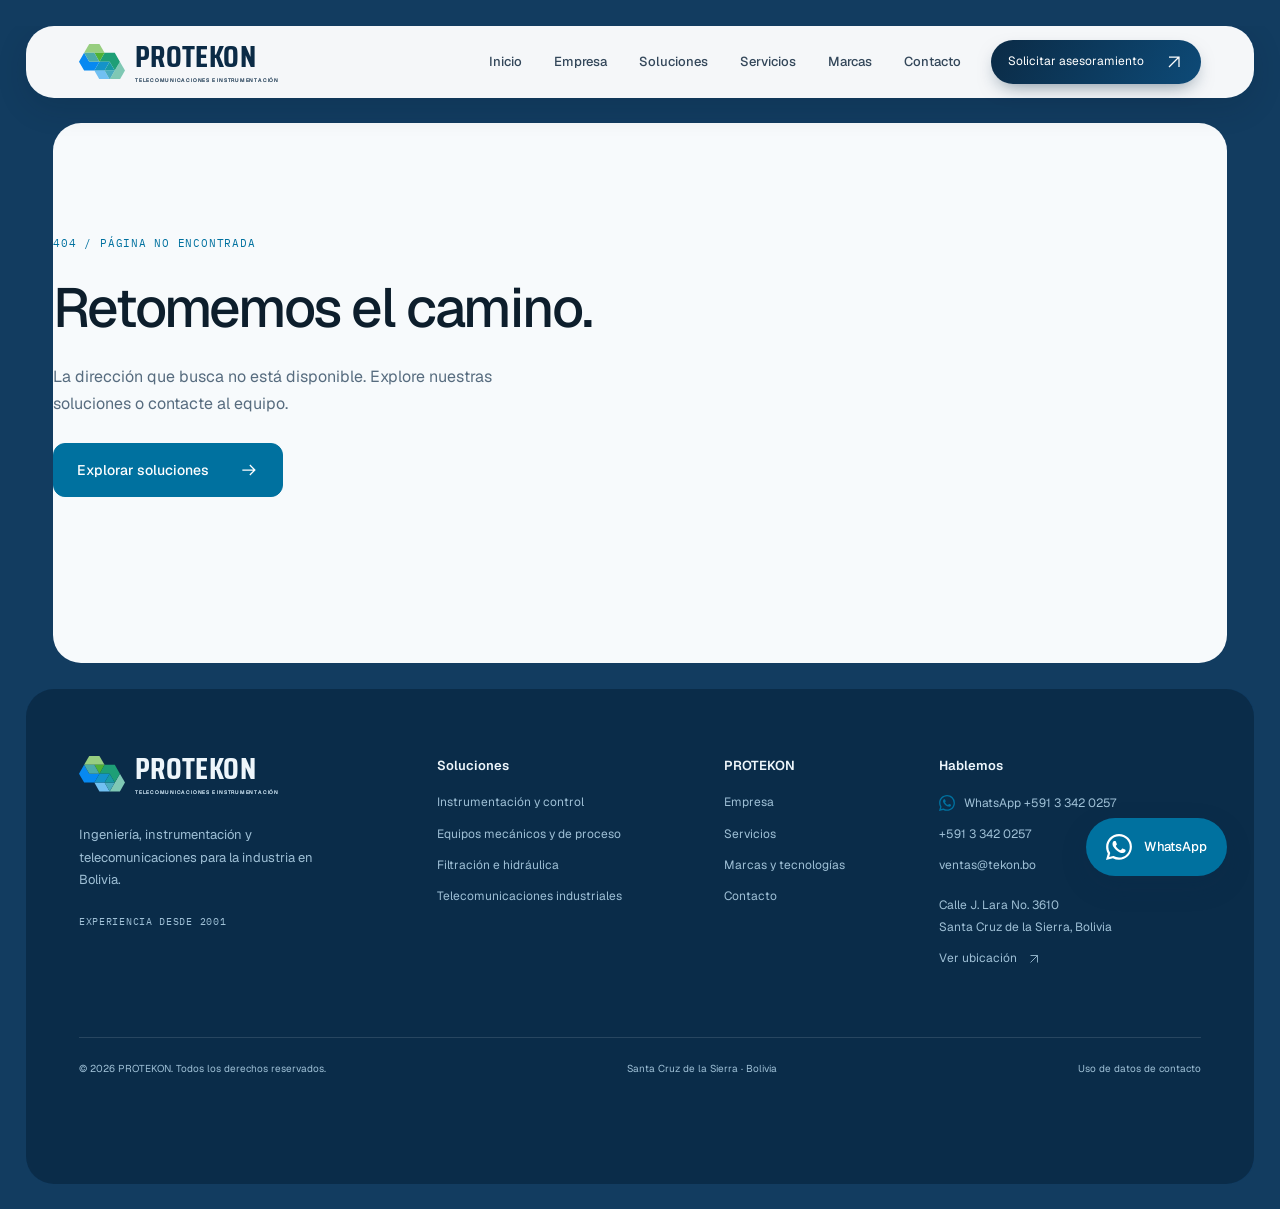
<file: index.html>
<!doctype html>
<html lang="es">
  <head><meta name="robots" content="noindex, nofollow">
    <meta charset="UTF-8" />
    <meta name="viewport" content="width=device-width, initial-scale=1.0" />
    <meta name="theme-color" content="#0b2b46" />
    <title>PROTEKON | Ingeniería y soluciones industriales en Bolivia</title>
    <meta name="description" content="Instrumentación, equipos de proceso y telecomunicaciones industriales en Bolivia. Ingeniería, provisión y soporte técnico desde 2001."/>
    <link rel="icon" type="image/svg+xml" href="/favicon.svg" />
    <link rel="icon" type="image/png" sizes="32x32" href="/favicon-32.png" />
    <link rel="icon" type="image/png" sizes="16x16" href="/favicon-16.png" />
    <link rel="apple-touch-icon" sizes="180x180" href="/apple-touch-icon.png" />
    <link rel="canonical" href="https://www.protekon.com.bo/"/><meta property="og:type" content="website"/><meta property="og:locale" content="es_BO"/><meta property="og:site_name" content="PROTEKON"/><meta property="og:title" content="PROTEKON | Ingeniería y soluciones industriales en Bolivia"/><meta property="og:description" content="Instrumentación, equipos de proceso y telecomunicaciones industriales en Bolivia. Ingeniería, provisión y soporte técnico desde 2001."/><meta property="og:url" content="https://www.protekon.com.bo/"/><meta property="og:image" content="https://www.protekon.com.bo/assets/og-protekon.jpg"/><meta property="og:image:width" content="1200"/><meta property="og:image:height" content="630"/><meta name="twitter:card" content="summary_large_image"/><script type="application/ld+json">{"@context":"https://schema.org","@type":"LocalBusiness","@id":"https://www.protekon.com.bo/#organizacion","name":"PROTEKON","url":"https://www.protekon.com.bo/","logo":"https://www.protekon.com.bo/logo-protekon.png","image":"https://www.protekon.com.bo/assets/og-protekon.jpg","description":"Instrumentación, equipos de proceso y telecomunicaciones industriales en Bolivia. Ingeniería, provisión y soporte técnico desde 2001.","foundingDate":"2001","email":"ventas@tekon.bo","telephone":"+59133420257","address":{"@type":"PostalAddress","streetAddress":"Calle J. Lara No. 3610","addressLocality":"Santa Cruz de la Sierra","addressRegion":"Santa Cruz","addressCountry":"BO"},"hasMap":"https://www.google.com/maps/search/?api=1&query=Calle+J.+Lara+3610+Santa+Cruz+de+la+Sierra+Bolivia","areaServed":{"@type":"Country","name":"Bolivia"},"openingHoursSpecification":[{"@type":"OpeningHoursSpecification","dayOfWeek":["Monday","Tuesday","Wednesday","Thursday","Friday"],"opens":"08:00","closes":"18:00"}]}</script>
    <script type="module" crossorigin src="/assets/index-DymLdAur.js"></script>
    <link rel="stylesheet" crossorigin href="/assets/index-DAptJMv_.css">
  </head>
  <body>
    <div id="root"><link rel="preload" as="image" imageSrcSet="/assets/instrumentation-480.webp 480w, /assets/instrumentation-960.webp 960w, /assets/instrumentation-1600.webp 1600w" imageSizes="(max-width: 699px) 100vw, 50vw" fetchPriority="high"/><svg width="0" height="0" style="position:absolute" aria-hidden="true" focusable="false"><defs><linearGradient id="nube-clara" x1="0" y1="0" x2="0" y2="1"><stop offset="0" stop-color="#ffffff"></stop><stop offset="1" stop-color="#e4eef5"></stop></linearGradient><linearGradient id="nube-oscura" x1="0" y1="0" x2="0" y2="1"><stop offset="0" stop-color="#2c587c"></stop><stop offset="1" stop-color="#123a5c"></stop></linearGradient><linearGradient id="nube-activa" x1="0" y1="0" x2="1" y2="1"><stop offset="0" stop-color="#117a59"></stop><stop offset="1" stop-color="#0a63ad"></stop></linearGradient><linearGradient id="nube-bisel" x1="0" y1="0" x2="0" y2="1"><stop offset="0" stop-color="#ffffff" stop-opacity=".95"></stop><stop offset=".45" stop-color="#ffffff" stop-opacity="0"></stop></linearGradient></defs></svg><div class="progreso-lectura" aria-hidden="true"></div><canvas class="logo-flotante" aria-hidden="true"></canvas><a class="skip-link" href="#contenido">Saltar al contenido</a><header class="site-header"><div class="container header-inner"><a href="/" class="logo" aria-label="PROTEKON, inicio"><svg aria-hidden="true" viewBox="0 0 100.00 76.98"><path d="M88.89 38.49L66.67 76.98L88.89 76.98L100.00 57.74Z" fill="#7fc8b4"></path><path d="M33.33 57.74L44.44 76.98L66.67 76.98L55.56 57.74Z" fill="#71c0f2"></path><path d="M66.67 76.98L77.78 57.74L55.56 57.74Z" fill="#48acbe"></path><path d="M55.56 19.25L44.44 38.49L66.67 38.49L77.78 57.74L88.89 38.49L77.78 19.25Z" fill="#1e9f76"></path><path d="M33.33 57.74L55.56 57.74L66.67 38.49L44.44 38.49Z" fill="#1493c9"></path><path d="M77.78 57.74L66.67 38.49L55.56 57.74Z" fill="#179aa4"></path><path d="M0.00 38.49L11.11 57.74L33.33 57.74L44.44 38.49L22.22 38.49L11.11 19.25Z" fill="#0789f1"></path><path d="M11.11 19.25L55.56 19.25L44.44 0.00L22.22 0.00Z" fill="#97ce80"></path><path d="M44.44 38.49L55.56 19.25L33.33 19.25Z" fill="#4fb234"></path><path d="M22.22 38.49L44.44 38.49L33.33 19.25L11.11 19.25Z" fill="#4baba7"></path></svg><span>PROTEKON<small>TELECOMUNICACIONES E INSTRUMENTACIÓN</small></span></a><button class="menu-toggle" aria-expanded="false" aria-controls="menu-movil" aria-label="Abrir menú"><span>Menú</span><span class="menu-bars "><i></i><i></i></span></button><nav id="navegacion" class="navigation" aria-label="Navegación principal"><a href="/" aria-current="page">Inicio</a><a href="/empresa">Empresa</a><a href="/soluciones">Soluciones</a><a href="/servicios">Servicios</a><a href="/marcas">Marcas</a><a href="/contacto">Contacto</a><a href="/contacto" class="nav-cta">Solicitar asesoramiento<svg aria-hidden="true" width="20" height="20" viewBox="0 0 24 24" fill="none" stroke="currentColor" stroke-width="1.5"><path d="M6 18 18 6M6 6h12v12"></path></svg></a></nav></div></header><main id="contenido" tabindex="-1"><section class="home-hero"><canvas class="malla-enlace" aria-hidden="true"></canvas><div class="container home-hero-grid"><div class="home-hero-copy"><span class="eyebrow">PROTEKON · SANTA CRUZ, BOLIVIA</span><h1>Instrumentación<br/>e ingeniería<br/><span>para la industria.</span></h1><p>Equipos de medición, componentes de proceso y telecomunicaciones. Le ayudamos a definir el suministro y el alcance técnico de su requerimiento.</p><div class="home-hero-actions"><a class="button" href="/soluciones">Ver soluciones<svg aria-hidden="true" width="20" height="20" viewBox="0 0 24 24" fill="none" stroke="currentColor" stroke-width="1.5"><path d="M4 12h15m-6-6 6 6-6 6"></path></svg></a><a class="text-link" href="/contacto">Consultar al equipo<svg aria-hidden="true" width="20" height="20" viewBox="0 0 24 24" fill="none" stroke="currentColor" stroke-width="1.5"><path d="M6 18 18 6M6 6h12v12"></path></svg></a></div><div class="home-hero-footnote"><span class="mono">EXPERIENCIA DESDE 2001</span><span>Instrumentación · Telecomunicaciones · Soporte</span></div></div><figure class="home-hero-visual"><img class="photo " src="/assets/instrumentation-960.webp" srcSet="/assets/instrumentation-480.webp 480w, /assets/instrumentation-960.webp 960w, /assets/instrumentation-1600.webp 1600w" sizes="(max-width: 699px) 100vw, 50vw" alt="Manómetro y conexiones de una instalación industrial. Fotografía ilustrativa." width="1600" height="1100" loading="eager" fetchPriority="high" decoding="async"/><figcaption><span class="mono">01 / MEDICIÓN Y CONTROL</span><span>Fotografía ilustrativa</span></figcaption><div class="hero-image-note" aria-hidden="true"><span>El punto de partida</span><strong>Conocer las condiciones<br/>de su proceso.</strong></div></figure></div><nav class="hero-specialties container" aria-label="Especialidades industriales"><a href="/soluciones/instrumentacion-control"><span class="mono">01</span><span>Instrumentación y control</span><svg aria-hidden="true" width="20" height="20" viewBox="0 0 24 24" fill="none" stroke="currentColor" stroke-width="1.5"><path d="M6 18 18 6M6 6h12v12"></path></svg></a><a href="/soluciones/equipos-proceso"><span class="mono">02</span><span>Equipos mecánicos y de proceso</span><svg aria-hidden="true" width="20" height="20" viewBox="0 0 24 24" fill="none" stroke="currentColor" stroke-width="1.5"><path d="M6 18 18 6M6 6h12v12"></path></svg></a><a href="/soluciones/filtracion-hidraulica"><span class="mono">03</span><span>Filtración e hidráulica</span><svg aria-hidden="true" width="20" height="20" viewBox="0 0 24 24" fill="none" stroke="currentColor" stroke-width="1.5"><path d="M6 18 18 6M6 6h12v12"></path></svg></a><a href="/soluciones/telecomunicaciones-industriales"><span class="mono">04</span><span>Telecomunicaciones industriales</span><svg aria-hidden="true" width="20" height="20" viewBox="0 0 24 24" fill="none" stroke="currentColor" stroke-width="1.5"><path d="M6 18 18 6M6 6h12v12"></path></svg></a></nav></section><section class="trust-strip" aria-label="Experiencia y capacidades"><div class="container trust-inner"><div class="trust-year"><span>Experiencia desde</span><strong>2001</strong></div><p>Un equipo con 25 años en instrumentación,<br/><strong>bajo la marca PROTEKON desde 2022.</strong></p><div class="trust-scope"><span>Instrumentación y control</span><span>Ingeniería e integración</span><span>Soporte y seguimiento</span></div><a href="/empresa" aria-label="Conocer la trayectoria de PROTEKON"><svg aria-hidden="true" width="20" height="20" viewBox="0 0 24 24" fill="none" stroke="currentColor" stroke-width="1.5"><path d="M6 18 18 6M6 6h12v12"></path></svg></a></div></section><section class="section solutions-section"><div class="container"><div class="section-top"><span class="eyebrow">NUESTRAS SOLUCIONES</span><h2>Equipos y servicios<br/>por área de aplicación.</h2><p class="section-description">Consulte el alcance de cada especialidad y los datos necesarios para preparar su requerimiento.</p></div><div class="solution-rows compact"><article class="solution-row"><span class="solution-number mono">01</span><a class="solution-visual " href="/soluciones/instrumentacion-control" tabindex="-1" aria-hidden="true"><img class="photo " src="/assets/instrumentation-960.webp" srcSet="/assets/instrumentation-480.webp 480w, /assets/instrumentation-960.webp 960w, /assets/instrumentation-1600.webp 1600w" sizes="(max-width: 700px) 90vw, 280px" alt="" width="1600" height="1100" loading="lazy" fetchPriority="auto" decoding="async"/><span class="image-caption">Imagen ilustrativa</span></a><div class="solution-copy"><h3><a href="/soluciones/instrumentacion-control">Instrumentación y control</a></h3><p>Instrumentos, componentes y sistemas de control para conocer las variables de su proceso y actuar sobre ellas.</p><ul class="inline-tags"><li>Medición</li><li>Control de procesos</li><li>Calibración</li></ul></div><a class="circle-link" href="/soluciones/instrumentacion-control" aria-label="Explorar Instrumentación y control"><svg aria-hidden="true" width="20" height="20" viewBox="0 0 24 24" fill="none" stroke="currentColor" stroke-width="1.5"><path d="M6 18 18 6M6 6h12v12"></path></svg></a></article><article class="solution-row"><span class="solution-number mono">02</span><a class="solution-visual " href="/soluciones/equipos-proceso" tabindex="-1" aria-hidden="true"><img class="photo " src="/assets/process-960.webp" srcSet="/assets/process-480.webp 480w, /assets/process-960.webp 960w, /assets/process-1600.webp 1600w" sizes="(max-width: 700px) 90vw, 280px" alt="" width="1600" height="1100" loading="lazy" fetchPriority="auto" decoding="async"/><span class="image-caption">Imagen ilustrativa</span></a><div class="solution-copy"><h3><a href="/soluciones/equipos-proceso">Equipos mecánicos y de proceso</a></h3><p>Bombas, válvulas y componentes para el manejo de fluidos y las necesidades de los procesos industriales.</p><ul class="inline-tags"><li>Bombas</li><li>Válvulas</li><li>Tuberías</li></ul></div><a class="circle-link" href="/soluciones/equipos-proceso" aria-label="Explorar Equipos mecánicos y de proceso"><svg aria-hidden="true" width="20" height="20" viewBox="0 0 24 24" fill="none" stroke="currentColor" stroke-width="1.5"><path d="M6 18 18 6M6 6h12v12"></path></svg></a></article><article class="solution-row"><span class="solution-number mono">03</span><a class="solution-visual product-visual" href="/soluciones/filtracion-hidraulica" tabindex="-1" aria-hidden="true"><img class="photo " src="/assets/hydraulics-960.webp" srcSet="/assets/hydraulics-480.webp 480w, /assets/hydraulics-960.webp 960w, /assets/hydraulics-1600.webp 1600w" sizes="(max-width: 700px) 90vw, 280px" alt="" width="1600" height="1100" loading="lazy" fetchPriority="auto" decoding="async"/></a><div class="solution-copy"><h3><a href="/soluciones/filtracion-hidraulica">Filtración e hidráulica</a></h3><p>Filtros, mangueras y conexiones para los circuitos hidráulicos y las líneas de servicio de su instalación.</p><ul class="inline-tags"><li>Filtros</li><li>Mangueras</li><li>Conexiones</li></ul></div><a class="circle-link" href="/soluciones/filtracion-hidraulica" aria-label="Explorar Filtración e hidráulica"><svg aria-hidden="true" width="20" height="20" viewBox="0 0 24 24" fill="none" stroke="currentColor" stroke-width="1.5"><path d="M6 18 18 6M6 6h12v12"></path></svg></a></article><article class="solution-row"><span class="solution-number mono">04</span><a class="solution-visual " href="/soluciones/telecomunicaciones-industriales" tabindex="-1" aria-hidden="true"><img class="photo " src="/assets/telecom-960.webp" srcSet="/assets/telecom-480.webp 480w, /assets/telecom-960.webp 960w, /assets/telecom-1600.webp 1600w" sizes="(max-width: 700px) 90vw, 280px" alt="" width="1600" height="1100" loading="lazy" fetchPriority="auto" decoding="async"/><span class="image-caption">Imagen ilustrativa</span></a><div class="solution-copy"><h3><a href="/soluciones/telecomunicaciones-industriales">Telecomunicaciones industriales</a></h3><p>Fibra óptica, comunicaciones, seguridad y energía integradas a las necesidades de su infraestructura.</p><ul class="inline-tags"><li>Fibra óptica</li><li>Fire &amp; Gas</li><li>Energía</li></ul></div><a class="circle-link" href="/soluciones/telecomunicaciones-industriales" aria-label="Explorar Telecomunicaciones industriales"><svg aria-hidden="true" width="20" height="20" viewBox="0 0 24 24" fill="none" stroke="currentColor" stroke-width="1.5"><path d="M6 18 18 6M6 6h12v12"></path></svg></a></article></div></div></section><section class="capabilities-section"><div class="container capabilities-grid"><div class="capability-intro"><span class="eyebrow">INGENIERÍA + IMPLEMENTACIÓN</span><h2>Del equipo<br/>a la operación.</h2><p>Un proyecto requiere más que componentes. Integramos tecnología, instalación y soporte para llevar la solución al terreno.</p><a class="button button-light" href="/servicios">Conocer los servicios<svg aria-hidden="true" width="20" height="20" viewBox="0 0 24 24" fill="none" stroke="currentColor" stroke-width="1.5"><path d="M4 12h15m-6-6 6 6-6 6"></path></svg></a><div class="field-note"><span class="mono">CAPACIDAD TÉCNICA</span><span>Provisión · Instalación · Mantenimiento</span></div></div><div class="capability-detail"><img class="photo " src="/assets/tower-960.webp" srcSet="/assets/tower-480.webp 480w, /assets/tower-960.webp 960w, /assets/tower-1600.webp 1600w" sizes="(max-width: 700px) 90vw, 500px" alt="Torre de comunicaciones. Fotografía ilustrativa." width="1600" height="1100" loading="lazy" fetchPriority="auto" decoding="async"/><p class="capability-photo-caption">Fotografía ilustrativa de infraestructura de telecomunicaciones.</p><div class="capability-list"><div><span class="mono">01</span><h3>Ingeniería y provisión</h3><svg aria-hidden="true" width="20" height="20" viewBox="0 0 24 24" fill="none" stroke="currentColor" stroke-width="1.5"><path d="M4 12h15m-6-6 6 6-6 6"></path></svg></div><div><span class="mono">02</span><h3>Instalación e integración</h3><svg aria-hidden="true" width="20" height="20" viewBox="0 0 24 24" fill="none" stroke="currentColor" stroke-width="1.5"><path d="M4 12h15m-6-6 6 6-6 6"></path></svg></div><div><span class="mono">03</span><h3>Puesta en marcha</h3><svg aria-hidden="true" width="20" height="20" viewBox="0 0 24 24" fill="none" stroke="currentColor" stroke-width="1.5"><path d="M4 12h15m-6-6 6 6-6 6"></path></svg></div><div><span class="mono">04</span><h3>Mantenimiento y soporte</h3><svg aria-hidden="true" width="20" height="20" viewBox="0 0 24 24" fill="none" stroke="currentColor" stroke-width="1.5"><path d="M4 12h15m-6-6 6 6-6 6"></path></svg></div></div></div></div></section><section class="brand-strip"><div class="container"><div class="brand-heading"><h2>Fabricantes del catálogo.<br/><span>Selección según su aplicación.</span></h2><a class="text-link" href="/marcas">Explorar marcas<svg aria-hidden="true" width="20" height="20" viewBox="0 0 24 24" fill="none" stroke="currentColor" stroke-width="1.5"><path d="M6 18 18 6M6 6h12v12"></path></svg></a></div><div class="brand-logos"><a href="/marcas#marca-01"><img src="/assets/brand-01.webp" alt="Parker" width="180" height="75" loading="lazy"/></a><a href="/marcas#marca-02"><img src="/assets/brand-02.webp" alt="Ashcroft" width="180" height="75" loading="lazy"/></a><a href="/marcas#marca-03"><img src="/assets/brand-03.webp" alt="Schneider Electric" width="180" height="75" loading="lazy"/></a><a href="/marcas#marca-16"><img src="/assets/brand-16.webp" alt="Triconex" width="180" height="75" loading="lazy"/></a><a href="/marcas#marca-05"><img src="/assets/brand-05.webp" alt="Leser" width="180" height="75" loading="lazy"/></a></div><p class="caption">Fabricantes presentes en nuestro catálogo de referencia. Disponibilidad y alcance sujetos a consulta.</p></div></section><section class="section home-company"><div class="container"><div class="company-heading"><div><span class="eyebrow">EXPERIENCIA QUE SE CONSTRUYE</span><h2>De la instrumentación<br/>a los servicios en campo.</h2></div><div class="company-story"><p>Nuestro trabajo en instrumentación para empresas petroleras en Bolivia empezó en 2001. Con los años sumamos telecomunicaciones, ingeniería y servicios industriales. Desde 2022 lo hacemos bajo el nombre PROTEKON.</p><a class="text-link" href="/empresa">Conocer PROTEKON<svg aria-hidden="true" width="20" height="20" viewBox="0 0 24 24" fill="none" stroke="currentColor" stroke-width="1.5"><path d="M6 18 18 6M6 6h12v12"></path></svg></a></div></div><div class="industries "><article><span class="mono">01 / OIL &amp; GAS</span><h3>Procesos petroleros</h3><p>Instrumentación, equipos e infraestructura para las necesidades de campos e instalaciones petroleras.</p></article><article><span class="mono">02 / INDUSTRIA</span><h3>Operaciones industriales</h3><p>Medición, control y componentes para procesos, con calibración y soporte técnico.</p></article><article><span class="mono">03 / TELECOMUNICACIONES</span><h3>Infraestructura conectada</h3><p>Redes de fibra, enlaces satelitales, energía y sitios de comunicaciones.</p></article></div></div></section><section class="section process-section"><div class="container"><h2>De la necesidad a la operación.</h2><p class="section-description">Un proceso claro, con acompañamiento técnico en cada etapa.</p><ol class="process-steps"><li><span class="step-number mono">0<!-- -->1</span><h3>Entendemos</h3><p>Su necesidad, las condiciones de operación y el alcance del proyecto.</p></li><li><span class="step-number mono">0<!-- -->2</span><h3>Definimos</h3><p>Una propuesta técnica con equipos, materiales y servicios.</p></li><li><span class="step-number mono">0<!-- -->3</span><h3>Coordinamos</h3><p>La provisión, los recursos y la logística de entrega.</p></li><li><span class="step-number mono">0<!-- -->4</span><h3>Implementamos</h3><p>La instalación y puesta en marcha según el alcance acordado.</p></li><li><span class="step-number mono">0<!-- -->5</span><h3>Acompañamos</h3><p>Soporte técnico y seguimiento para su operación.</p></li></ol></div></section><section class="cta-section"><div class="marquesina" aria-hidden="true"><div class="marquesina-pista"><span><i class="hex-0"></i>Instrumentación</span><span><i class="hex-1"></i>Fibra óptica</span><span><i class="hex-2"></i>Fire &amp; Gas</span><span><i class="hex-3"></i>CCTV</span><span><i class="hex-0"></i>Torres de comunicación</span><span><i class="hex-1"></i>Energía y UPS</span><span><i class="hex-2"></i>Calibración</span><span><i class="hex-3"></i>Filtración e hidráulica</span><span><i class="hex-0"></i>Enlaces satelitales</span><span><i class="hex-0"></i>Instrumentación</span><span><i class="hex-1"></i>Fibra óptica</span><span><i class="hex-2"></i>Fire &amp; Gas</span><span><i class="hex-3"></i>CCTV</span><span><i class="hex-0"></i>Torres de comunicación</span><span><i class="hex-1"></i>Energía y UPS</span><span><i class="hex-2"></i>Calibración</span><span><i class="hex-3"></i>Filtración e hidráulica</span><span><i class="hex-0"></i>Enlaces satelitales</span></div></div><div class="container cta-inner"><div><span class="eyebrow">CONVERSEMOS SOBRE SU PROYECTO</span><h2>Hablemos de su<br/>requerimiento técnico.</h2><p>Comparta la aplicación, las condiciones de servicio<br/>y la referencia del equipo, si dispone de ella.</p></div><a class="button button-light" href="/contacto">Solicitar asesoramiento<svg aria-hidden="true" width="20" height="20" viewBox="0 0 24 24" fill="none" stroke="currentColor" stroke-width="1.5"><path d="M4 12h15m-6-6 6 6-6 6"></path></svg></a></div></section></main><footer class="site-footer"><div class="container"><div class="footer-main"><div class="footer-brand"><a href="/" class="logo" aria-label="PROTEKON, inicio"><svg aria-hidden="true" viewBox="0 0 100.00 76.98"><path d="M88.89 38.49L66.67 76.98L88.89 76.98L100.00 57.74Z" fill="#7fc8b4"></path><path d="M33.33 57.74L44.44 76.98L66.67 76.98L55.56 57.74Z" fill="#71c0f2"></path><path d="M66.67 76.98L77.78 57.74L55.56 57.74Z" fill="#48acbe"></path><path d="M55.56 19.25L44.44 38.49L66.67 38.49L77.78 57.74L88.89 38.49L77.78 19.25Z" fill="#1e9f76"></path><path d="M33.33 57.74L55.56 57.74L66.67 38.49L44.44 38.49Z" fill="#1493c9"></path><path d="M77.78 57.74L66.67 38.49L55.56 57.74Z" fill="#179aa4"></path><path d="M0.00 38.49L11.11 57.74L33.33 57.74L44.44 38.49L22.22 38.49L11.11 19.25Z" fill="#0789f1"></path><path d="M11.11 19.25L55.56 19.25L44.44 0.00L22.22 0.00Z" fill="#97ce80"></path><path d="M44.44 38.49L55.56 19.25L33.33 19.25Z" fill="#4fb234"></path><path d="M22.22 38.49L44.44 38.49L33.33 19.25L11.11 19.25Z" fill="#4baba7"></path></svg><span>PROTEKON<small>TELECOMUNICACIONES E INSTRUMENTACIÓN</small></span></a><p>Ingeniería, instrumentación y telecomunicaciones para la industria en Bolivia.</p><span class="mono">EXPERIENCIA DESDE 2001</span></div><div><h2>Soluciones</h2><a href="/soluciones/instrumentacion-control">Instrumentación y control</a><a href="/soluciones/equipos-proceso">Equipos mecánicos y de proceso</a><a href="/soluciones/filtracion-hidraulica">Filtración e hidráulica</a><a href="/soluciones/telecomunicaciones-industriales">Telecomunicaciones industriales</a></div><div><h2>PROTEKON</h2><a href="/empresa">Empresa</a><a href="/servicios">Servicios</a><a href="/marcas">Marcas y tecnologías</a><a href="/contacto">Contacto</a></div><div><h2>Hablemos</h2><a class="footer-whatsapp" href="https://wa.me/59133420257?text=Hola%20PROTEKON%2C%20escribo%20desde%20su%20sitio%20web." target="_blank" rel="noreferrer"><svg aria-hidden="true" width="16" height="16" viewBox="0 0 24 24" fill="currentColor"><path d="M17.472 14.382c-.297-.149-1.758-.867-2.03-.967-.273-.099-.471-.148-.67.15-.197.297-.767.966-.94 1.164-.173.199-.347.223-.644.075-.297-.15-1.255-.463-2.39-1.475-.883-.788-1.48-1.761-1.653-2.059-.173-.297-.018-.458.13-.606.134-.133.298-.347.446-.52.149-.174.198-.298.298-.497.099-.198.05-.371-.025-.52-.075-.149-.669-1.612-.916-2.207-.242-.579-.487-.5-.669-.51-.173-.008-.371-.01-.57-.01-.198 0-.52.074-.792.372-.272.297-1.04 1.016-1.04 2.479 0 1.462 1.065 2.875 1.213 3.074.149.198 2.096 3.2 5.077 4.487.709.306 1.262.489 1.694.625.712.227 1.36.195 1.871.118.571-.085 1.758-.719 2.006-1.413.248-.694.248-1.289.173-1.413-.074-.124-.272-.198-.57-.347m-5.421 7.403h-.004a9.87 9.87 0 0 1-5.031-1.378l-.361-.214-3.741.982.998-3.648-.235-.374a9.86 9.86 0 0 1-1.51-5.26c.001-5.45 4.436-9.884 9.888-9.884a9.82 9.82 0 0 1 6.988 2.896 9.825 9.825 0 0 1 2.893 6.994c-.003 5.45-4.437 9.885-9.885 9.885M20.52 3.449C18.24 1.245 15.24 0 12.045 0 5.463 0 .104 5.359.101 11.945c0 2.096.549 4.142 1.595 5.945L0 24l6.305-1.654a11.882 11.882 0 0 0 5.683 1.448h.005c6.581 0 11.94-5.359 11.943-11.945A11.86 11.86 0 0 0 20.52 3.449"></path></svg>WhatsApp <!-- -->+591 3 342 0257</a><a href="tel:+59133420257">+591 3 342 0257</a><a href="mailto:ventas@tekon.bo">ventas@tekon.bo</a><address>Calle J. Lara No. 3610<br/>Santa Cruz de la Sierra, Bolivia</address><a class="map-link" href="https://www.google.com/maps/search/?api=1&amp;query=Calle+J.+Lara+3610+Santa+Cruz+de+la+Sierra+Bolivia" target="_blank" rel="noreferrer">Ver ubicación<svg aria-hidden="true" width="20" height="20" viewBox="0 0 24 24" fill="none" stroke="currentColor" stroke-width="1.5"><path d="M6 18 18 6M6 6h12v12"></path></svg></a></div></div><div class="footer-bottom"><span>© <!-- -->2026<!-- --> PROTEKON. Todos los derechos reservados.</span><span>Santa Cruz de la Sierra · Bolivia</span><a href="/contacto#datos">Uso de datos de contacto</a></div></div></footer><a class="whatsapp-float" href="https://wa.me/59133420257?text=Hola%20PROTEKON%2C%20escribo%20desde%20su%20sitio%20web.%20Quisiera%20asesoramiento%20t%C3%A9cnico%20sobre%3A" target="_blank" rel="noreferrer" aria-label="Escribir a PROTEKON por WhatsApp"><svg aria-hidden="true" width="26" height="26" viewBox="0 0 24 24" fill="currentColor"><path d="M17.472 14.382c-.297-.149-1.758-.867-2.03-.967-.273-.099-.471-.148-.67.15-.197.297-.767.966-.94 1.164-.173.199-.347.223-.644.075-.297-.15-1.255-.463-2.39-1.475-.883-.788-1.48-1.761-1.653-2.059-.173-.297-.018-.458.13-.606.134-.133.298-.347.446-.52.149-.174.198-.298.298-.497.099-.198.05-.371-.025-.52-.075-.149-.669-1.612-.916-2.207-.242-.579-.487-.5-.669-.51-.173-.008-.371-.01-.57-.01-.198 0-.52.074-.792.372-.272.297-1.04 1.016-1.04 2.479 0 1.462 1.065 2.875 1.213 3.074.149.198 2.096 3.2 5.077 4.487.709.306 1.262.489 1.694.625.712.227 1.36.195 1.871.118.571-.085 1.758-.719 2.006-1.413.248-.694.248-1.289.173-1.413-.074-.124-.272-.198-.57-.347m-5.421 7.403h-.004a9.87 9.87 0 0 1-5.031-1.378l-.361-.214-3.741.982.998-3.648-.235-.374a9.86 9.86 0 0 1-1.51-5.26c.001-5.45 4.436-9.884 9.888-9.884a9.82 9.82 0 0 1 6.988 2.896 9.825 9.825 0 0 1 2.893 6.994c-.003 5.45-4.437 9.885-9.885 9.885M20.52 3.449C18.24 1.245 15.24 0 12.045 0 5.463 0 .104 5.359.101 11.945c0 2.096.549 4.142 1.595 5.945L0 24l6.305-1.654a11.882 11.882 0 0 0 5.683 1.448h.005c6.581 0 11.94-5.359 11.943-11.945A11.86 11.86 0 0 0 20.52 3.449"></path></svg><span>WhatsApp</span></a></div>
  </body>
</html>
</file>
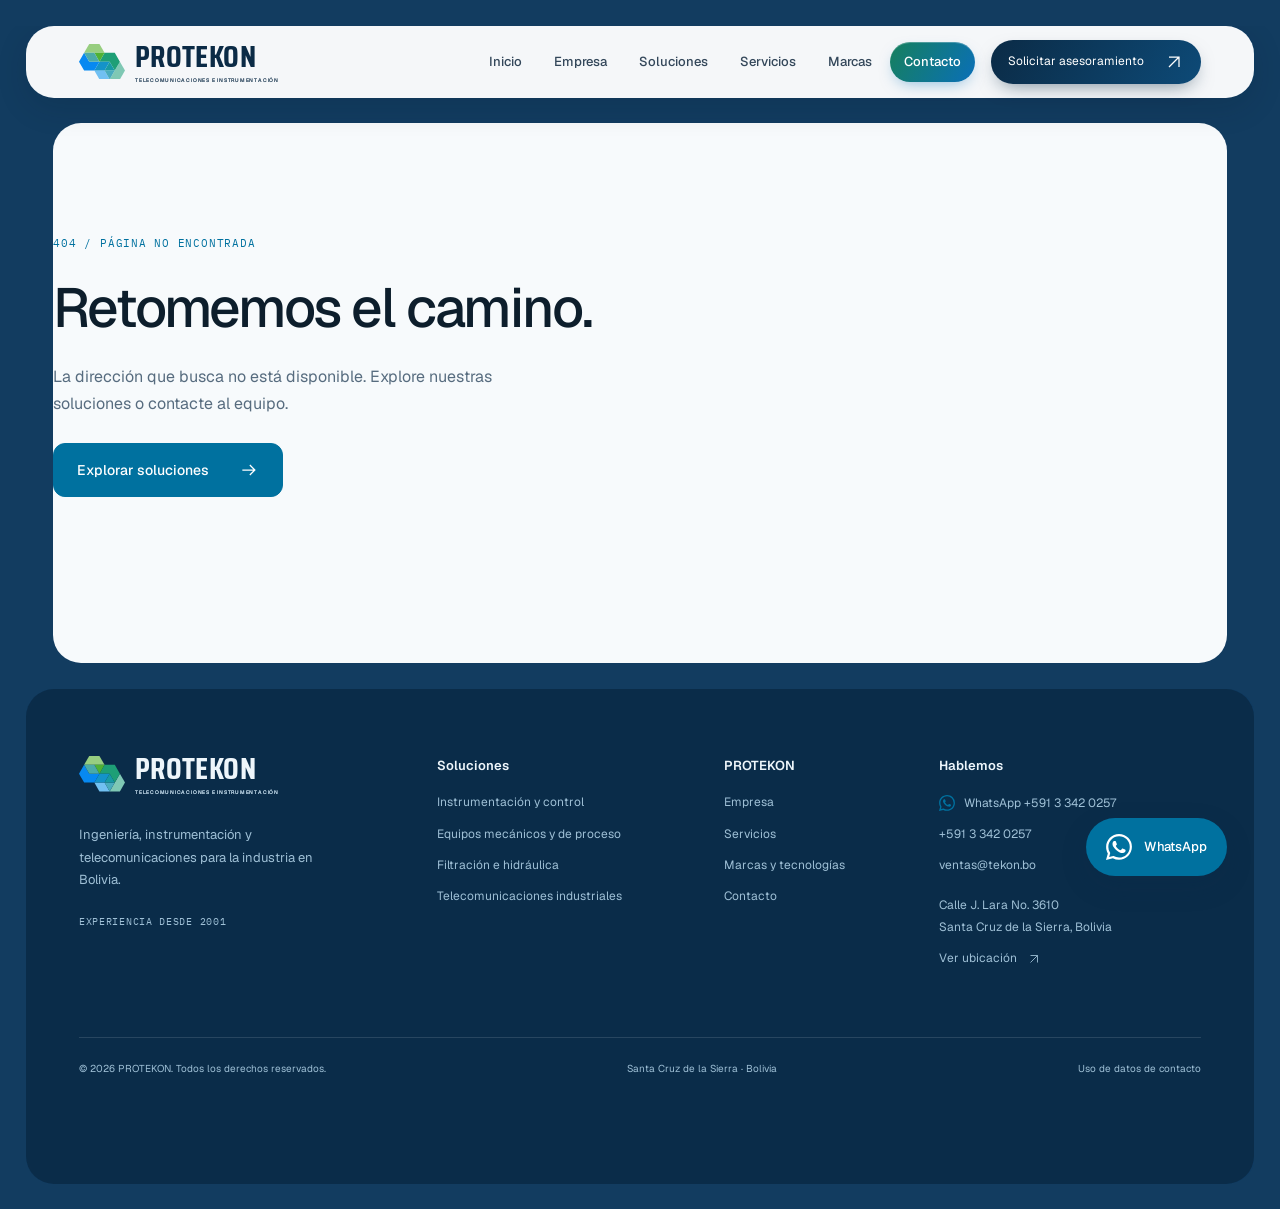
<file: contacto/index.html>
<!doctype html>
<html lang="es">
  <head><meta name="robots" content="noindex, nofollow">
    <meta charset="UTF-8" />
    <meta name="viewport" content="width=device-width, initial-scale=1.0" />
    <meta name="theme-color" content="#0b2b46" />
    <title>Contacto y asesoramiento técnico | PROTEKON Bolivia</title>
    <meta name="description" content="Envíe su requerimiento industrial a PROTEKON. Calle J. Lara 3610, Santa Cruz de la Sierra. Teléfono +591 3 342 0257."/>
    <link rel="icon" type="image/svg+xml" href="/favicon.svg" />
    <link rel="icon" type="image/png" sizes="32x32" href="/favicon-32.png" />
    <link rel="icon" type="image/png" sizes="16x16" href="/favicon-16.png" />
    <link rel="apple-touch-icon" sizes="180x180" href="/apple-touch-icon.png" />
    <link rel="canonical" href="https://www.protekon.com.bo/contacto"/><meta property="og:type" content="website"/><meta property="og:locale" content="es_BO"/><meta property="og:site_name" content="PROTEKON"/><meta property="og:title" content="Contacto y asesoramiento técnico | PROTEKON Bolivia"/><meta property="og:description" content="Envíe su requerimiento industrial a PROTEKON. Calle J. Lara 3610, Santa Cruz de la Sierra. Teléfono +591 3 342 0257."/><meta property="og:url" content="https://www.protekon.com.bo/contacto"/><meta property="og:image" content="https://www.protekon.com.bo/assets/og-protekon.jpg"/><meta property="og:image:width" content="1200"/><meta property="og:image:height" content="630"/><meta name="twitter:card" content="summary_large_image"/><script type="application/ld+json">{"@context":"https://schema.org","@type":"LocalBusiness","@id":"https://www.protekon.com.bo/#organizacion","name":"PROTEKON","url":"https://www.protekon.com.bo/","logo":"https://www.protekon.com.bo/logo-protekon.png","image":"https://www.protekon.com.bo/assets/og-protekon.jpg","description":"Instrumentación, equipos de proceso y telecomunicaciones industriales en Bolivia. Ingeniería, provisión y soporte técnico desde 2001.","foundingDate":"2001","email":"ventas@tekon.bo","telephone":"+59133420257","address":{"@type":"PostalAddress","streetAddress":"Calle J. Lara No. 3610","addressLocality":"Santa Cruz de la Sierra","addressRegion":"Santa Cruz","addressCountry":"BO"},"hasMap":"https://www.google.com/maps/search/?api=1&query=Calle+J.+Lara+3610+Santa+Cruz+de+la+Sierra+Bolivia","areaServed":{"@type":"Country","name":"Bolivia"},"openingHoursSpecification":[{"@type":"OpeningHoursSpecification","dayOfWeek":["Monday","Tuesday","Wednesday","Thursday","Friday"],"opens":"08:00","closes":"18:00"}]}</script><script type="application/ld+json">{"@context":"https://schema.org","@type":"BreadcrumbList","itemListElement":[{"@type":"ListItem","position":1,"name":"Inicio","item":"https://www.protekon.com.bo/"},{"@type":"ListItem","position":2,"name":"Contacto"}]}</script>
    <script type="module" crossorigin src="/assets/index-DymLdAur.js"></script>
    <link rel="stylesheet" crossorigin href="/assets/index-DAptJMv_.css">
  </head>
  <body>
    <div id="root"><svg width="0" height="0" style="position:absolute" aria-hidden="true" focusable="false"><defs><linearGradient id="nube-clara" x1="0" y1="0" x2="0" y2="1"><stop offset="0" stop-color="#ffffff"></stop><stop offset="1" stop-color="#e4eef5"></stop></linearGradient><linearGradient id="nube-oscura" x1="0" y1="0" x2="0" y2="1"><stop offset="0" stop-color="#2c587c"></stop><stop offset="1" stop-color="#123a5c"></stop></linearGradient><linearGradient id="nube-activa" x1="0" y1="0" x2="1" y2="1"><stop offset="0" stop-color="#117a59"></stop><stop offset="1" stop-color="#0a63ad"></stop></linearGradient><linearGradient id="nube-bisel" x1="0" y1="0" x2="0" y2="1"><stop offset="0" stop-color="#ffffff" stop-opacity=".95"></stop><stop offset=".45" stop-color="#ffffff" stop-opacity="0"></stop></linearGradient></defs></svg><div class="progreso-lectura" aria-hidden="true"></div><canvas class="logo-flotante" aria-hidden="true"></canvas><a class="skip-link" href="#contenido">Saltar al contenido</a><header class="site-header"><div class="container header-inner"><a href="/" class="logo" aria-label="PROTEKON, inicio"><svg aria-hidden="true" viewBox="0 0 100.00 76.98"><path d="M88.89 38.49L66.67 76.98L88.89 76.98L100.00 57.74Z" fill="#7fc8b4"></path><path d="M33.33 57.74L44.44 76.98L66.67 76.98L55.56 57.74Z" fill="#71c0f2"></path><path d="M66.67 76.98L77.78 57.74L55.56 57.74Z" fill="#48acbe"></path><path d="M55.56 19.25L44.44 38.49L66.67 38.49L77.78 57.74L88.89 38.49L77.78 19.25Z" fill="#1e9f76"></path><path d="M33.33 57.74L55.56 57.74L66.67 38.49L44.44 38.49Z" fill="#1493c9"></path><path d="M77.78 57.74L66.67 38.49L55.56 57.74Z" fill="#179aa4"></path><path d="M0.00 38.49L11.11 57.74L33.33 57.74L44.44 38.49L22.22 38.49L11.11 19.25Z" fill="#0789f1"></path><path d="M11.11 19.25L55.56 19.25L44.44 0.00L22.22 0.00Z" fill="#97ce80"></path><path d="M44.44 38.49L55.56 19.25L33.33 19.25Z" fill="#4fb234"></path><path d="M22.22 38.49L44.44 38.49L33.33 19.25L11.11 19.25Z" fill="#4baba7"></path></svg><span>PROTEKON<small>TELECOMUNICACIONES E INSTRUMENTACIÓN</small></span></a><button class="menu-toggle" aria-expanded="false" aria-controls="menu-movil" aria-label="Abrir menú"><span>Menú</span><span class="menu-bars "><i></i><i></i></span></button><nav id="navegacion" class="navigation" aria-label="Navegación principal"><a href="/">Inicio</a><a href="/empresa">Empresa</a><a href="/soluciones">Soluciones</a><a href="/servicios">Servicios</a><a href="/marcas">Marcas</a><a href="/contacto" aria-current="page">Contacto</a><a href="/contacto" class="nav-cta">Solicitar asesoramiento<svg aria-hidden="true" width="20" height="20" viewBox="0 0 24 24" fill="none" stroke="currentColor" stroke-width="1.5"><path d="M6 18 18 6M6 6h12v12"></path></svg></a></nav></div></header><main id="contenido" tabindex="-1"><section class="page-intro editorial-intro intro--contacto con-lado"><div class="container"><nav class="breadcrumbs" aria-label="Ruta de navegación"><a href="/">Inicio</a><span aria-hidden="true">/</span><span aria-current="page">Contacto</span></nav><div class="intro-layout"><div class="intro-content"><span class="eyebrow">Contacto</span><h1>Cuéntenos qué necesita su instalación.</h1><p class="lead">Un equipo, una instalación o un proyecto completo. Comparta su requerimiento y definamos el siguiente paso.</p></div><div class="intro-lado"><div class="lado-contacto"><a class="atajo atajo-wa" href="https://wa.me/59133420257?text=Hola%20PROTEKON%2C%20escribo%20desde%20su%20sitio%20web." target="_blank" rel="noreferrer"><svg aria-hidden="true" width="22" height="22" viewBox="0 0 24 24" fill="currentColor"><path d="M17.472 14.382c-.297-.149-1.758-.867-2.03-.967-.273-.099-.471-.148-.67.15-.197.297-.767.966-.94 1.164-.173.199-.347.223-.644.075-.297-.15-1.255-.463-2.39-1.475-.883-.788-1.48-1.761-1.653-2.059-.173-.297-.018-.458.13-.606.134-.133.298-.347.446-.52.149-.174.198-.298.298-.497.099-.198.05-.371-.025-.52-.075-.149-.669-1.612-.916-2.207-.242-.579-.487-.5-.669-.51-.173-.008-.371-.01-.57-.01-.198 0-.52.074-.792.372-.272.297-1.04 1.016-1.04 2.479 0 1.462 1.065 2.875 1.213 3.074.149.198 2.096 3.2 5.077 4.487.709.306 1.262.489 1.694.625.712.227 1.36.195 1.871.118.571-.085 1.758-.719 2.006-1.413.248-.694.248-1.289.173-1.413-.074-.124-.272-.198-.57-.347m-5.421 7.403h-.004a9.87 9.87 0 0 1-5.031-1.378l-.361-.214-3.741.982.998-3.648-.235-.374a9.86 9.86 0 0 1-1.51-5.26c.001-5.45 4.436-9.884 9.888-9.884a9.82 9.82 0 0 1 6.988 2.896 9.825 9.825 0 0 1 2.893 6.994c-.003 5.45-4.437 9.885-9.885 9.885M20.52 3.449C18.24 1.245 15.24 0 12.045 0 5.463 0 .104 5.359.101 11.945c0 2.096.549 4.142 1.595 5.945L0 24l6.305-1.654a11.882 11.882 0 0 0 5.683 1.448h.005c6.581 0 11.94-5.359 11.943-11.945A11.86 11.86 0 0 0 20.52 3.449"></path></svg><span><strong>WhatsApp</strong>+591 3 342 0257</span><svg aria-hidden="true" width="20" height="20" viewBox="0 0 24 24" fill="none" stroke="currentColor" stroke-width="1.5"><path d="M6 18 18 6M6 6h12v12"></path></svg></a><a class="atajo" href="tel:+59133420257"><svg viewBox="0 0 24 24" width="22" height="22" aria-hidden="true"><path fill="currentColor" d="M6.6 10.8a15.1 15.1 0 0 0 6.6 6.6l2.2-2.2a1 1 0 0 1 1-.25 11.4 11.4 0 0 0 3.6.57 1 1 0 0 1 1 1V20a1 1 0 0 1-1 1A17 17 0 0 1 3 4a1 1 0 0 1 1-1h3.5a1 1 0 0 1 1 1c0 1.25.2 2.45.57 3.57a1 1 0 0 1-.25 1z"></path></svg><span><strong>Llamar</strong>+591 3 342 0257</span><svg aria-hidden="true" width="20" height="20" viewBox="0 0 24 24" fill="none" stroke="currentColor" stroke-width="1.5"><path d="M6 18 18 6M6 6h12v12"></path></svg></a><a class="atajo" href="mailto:ventas@tekon.bo"><svg viewBox="0 0 24 24" width="22" height="22" aria-hidden="true"><path fill="currentColor" d="M4 5h16a2 2 0 0 1 2 2v10a2 2 0 0 1-2 2H4a2 2 0 0 1-2-2V7a2 2 0 0 1 2-2zm0 2v.4l8 5 8-5V7zm16 2.75-8 5-8-5V17h16z"></path></svg><span><strong>Correo</strong>ventas@tekon.bo</span><svg aria-hidden="true" width="20" height="20" viewBox="0 0 24 24" fill="none" stroke="currentColor" stroke-width="1.5"><path d="M6 18 18 6M6 6h12v12"></path></svg></a><p class="atajo-horario">Lunes a viernes, 08:00 a 18:00</p></div></div></div></div></section><section class="section contact-section"><div class="container contact-layout"><aside class="contact-details"><span class="eyebrow">CONTACTO DIRECTO</span><h2>Estamos en<br/>Santa Cruz, Bolivia.</h2><div class="contact-item"><span class="mono">WHATSAPP</span><a class="contact-whatsapp" href="https://wa.me/59133420257?text=Hola%20PROTEKON%2C%20escribo%20desde%20su%20sitio%20web.%20Quisiera%20asesoramiento%20t%C3%A9cnico%20sobre%3A" target="_blank" rel="noreferrer"><svg aria-hidden="true" width="18" height="18" viewBox="0 0 24 24" fill="currentColor"><path d="M17.472 14.382c-.297-.149-1.758-.867-2.03-.967-.273-.099-.471-.148-.67.15-.197.297-.767.966-.94 1.164-.173.199-.347.223-.644.075-.297-.15-1.255-.463-2.39-1.475-.883-.788-1.48-1.761-1.653-2.059-.173-.297-.018-.458.13-.606.134-.133.298-.347.446-.52.149-.174.198-.298.298-.497.099-.198.05-.371-.025-.52-.075-.149-.669-1.612-.916-2.207-.242-.579-.487-.5-.669-.51-.173-.008-.371-.01-.57-.01-.198 0-.52.074-.792.372-.272.297-1.04 1.016-1.04 2.479 0 1.462 1.065 2.875 1.213 3.074.149.198 2.096 3.2 5.077 4.487.709.306 1.262.489 1.694.625.712.227 1.36.195 1.871.118.571-.085 1.758-.719 2.006-1.413.248-.694.248-1.289.173-1.413-.074-.124-.272-.198-.57-.347m-5.421 7.403h-.004a9.87 9.87 0 0 1-5.031-1.378l-.361-.214-3.741.982.998-3.648-.235-.374a9.86 9.86 0 0 1-1.51-5.26c.001-5.45 4.436-9.884 9.888-9.884a9.82 9.82 0 0 1 6.988 2.896 9.825 9.825 0 0 1 2.893 6.994c-.003 5.45-4.437 9.885-9.885 9.885M20.52 3.449C18.24 1.245 15.24 0 12.045 0 5.463 0 .104 5.359.101 11.945c0 2.096.549 4.142 1.595 5.945L0 24l6.305-1.654a11.882 11.882 0 0 0 5.683 1.448h.005c6.581 0 11.94-5.359 11.943-11.945A11.86 11.86 0 0 0 20.52 3.449"></path></svg>+591 3 342 0257<svg aria-hidden="true" width="20" height="20" viewBox="0 0 24 24" fill="none" stroke="currentColor" stroke-width="1.5"><path d="M6 18 18 6M6 6h12v12"></path></svg></a><p class="contact-hint">La vía más rápida para una consulta técnica.</p></div><div class="contact-item"><span class="mono">TELÉFONO</span><a href="tel:+59133420257">+591 3 342 0257<svg aria-hidden="true" width="20" height="20" viewBox="0 0 24 24" fill="none" stroke="currentColor" stroke-width="1.5"><path d="M6 18 18 6M6 6h12v12"></path></svg></a></div><div class="contact-item"><span class="mono">CORREO COMERCIAL</span><a href="mailto:ventas@tekon.bo">ventas@tekon.bo<svg aria-hidden="true" width="20" height="20" viewBox="0 0 24 24" fill="none" stroke="currentColor" stroke-width="1.5"><path d="M6 18 18 6M6 6h12v12"></path></svg></a></div><div class="contact-item"><span class="mono">OFICINA</span><address>Calle J. Lara No. 3610<br/>Santa Cruz de la Sierra, Bolivia</address><a class="contact-map" href="https://www.google.com/maps/search/?api=1&amp;query=Calle+J.+Lara+3610+Santa+Cruz+de+la+Sierra+Bolivia" target="_blank" rel="noreferrer">Ver en Google Maps<svg aria-hidden="true" width="20" height="20" viewBox="0 0 24 24" fill="none" stroke="currentColor" stroke-width="1.5"><path d="M6 18 18 6M6 6h12v12"></path></svg></a></div><div class="contact-item"><span class="mono">HORARIO DE ATENCIÓN</span><p>Lunes a viernes, 08:00 a 18:00</p></div><div class="contact-small-note">Para orientar una consulta técnica, incluya la aplicación y las condiciones de operación del equipo o sistema.</div></aside><form class="contact-form"><div class="form-heading"><h2>Cuéntenos qué necesita.</h2><p>Los campos con * son obligatorios.</p></div><div class="form-grid"><label>Nombre *<input autoComplete="name" required="" maxLength="100" placeholder="Su nombre completo" name="nombre" value=""/></label><label>Empresa *<input autoComplete="organization" required="" maxLength="120" placeholder="Nombre de su empresa" name="empresa" value=""/></label><label>Cargo <span>(opcional)</span><input autoComplete="organization-title" maxLength="100" placeholder="Área o cargo" name="cargo" value=""/></label><label>Correo electrónico *<input type="email" autoComplete="email" required="" maxLength="150" placeholder="nombre@empresa.com" name="correo" value=""/></label><label>Teléfono <span>(opcional)</span><input type="tel" autoComplete="tel" maxLength="40" placeholder="Código de país y número" name="telefono" value=""/></label><label><span id="area-label">Área de interés *</span><select aria-labelledby="area-label" name="area" required=""><option value="" disabled="" selected="">Seleccione un área</option><option>Instrumentación y control</option><option>Equipos mecánicos y de proceso</option><option>Filtración e hidráulica</option><option>Telecomunicaciones industriales</option><option>Servicios industriales</option><option>Consulta general</option></select></label><label class="full-field">Mensaje *<textarea name="mensaje" required="" minLength="10" maxLength="2500" rows="4" placeholder="Describa su requerimiento, aplicación o equipo de interés."></textarea><span class="field-help">Si tiene fichas técnicas o planos, podrá adjuntarlos en su correo.</span></label></div><button class="button" type="submit">Preparar requerimiento<svg aria-hidden="true" width="20" height="20" viewBox="0 0 24 24" fill="none" stroke="currentColor" stroke-width="1.5"><path d="M4 12h15m-6-6 6 6-6 6"></path></svg></button><p class="form-disclosure">En el siguiente paso podrá revisar el mensaje y enviarlo desde su correo. <a href="#datos">Cómo se utilizan sus datos</a>.</p></form></div></section><section class="data-note" id="datos"><div class="container"><h2>Sus datos de contacto</h2><p>Este formulario prepara un mensaje en su dispositivo. Los datos no se guardan en este sitio ni se envían automáticamente. Al continuar, la aplicación que elija (WhatsApp o su correo) gestionará el envío a PROTEKON para atender su consulta. Evite incluir información sensible o confidencial; puede coordinar su entrega directamente con el equipo comercial.</p></div></section></main><footer class="site-footer"><div class="container"><div class="footer-main"><div class="footer-brand"><a href="/" class="logo" aria-label="PROTEKON, inicio"><svg aria-hidden="true" viewBox="0 0 100.00 76.98"><path d="M88.89 38.49L66.67 76.98L88.89 76.98L100.00 57.74Z" fill="#7fc8b4"></path><path d="M33.33 57.74L44.44 76.98L66.67 76.98L55.56 57.74Z" fill="#71c0f2"></path><path d="M66.67 76.98L77.78 57.74L55.56 57.74Z" fill="#48acbe"></path><path d="M55.56 19.25L44.44 38.49L66.67 38.49L77.78 57.74L88.89 38.49L77.78 19.25Z" fill="#1e9f76"></path><path d="M33.33 57.74L55.56 57.74L66.67 38.49L44.44 38.49Z" fill="#1493c9"></path><path d="M77.78 57.74L66.67 38.49L55.56 57.74Z" fill="#179aa4"></path><path d="M0.00 38.49L11.11 57.74L33.33 57.74L44.44 38.49L22.22 38.49L11.11 19.25Z" fill="#0789f1"></path><path d="M11.11 19.25L55.56 19.25L44.44 0.00L22.22 0.00Z" fill="#97ce80"></path><path d="M44.44 38.49L55.56 19.25L33.33 19.25Z" fill="#4fb234"></path><path d="M22.22 38.49L44.44 38.49L33.33 19.25L11.11 19.25Z" fill="#4baba7"></path></svg><span>PROTEKON<small>TELECOMUNICACIONES E INSTRUMENTACIÓN</small></span></a><p>Ingeniería, instrumentación y telecomunicaciones para la industria en Bolivia.</p><span class="mono">EXPERIENCIA DESDE 2001</span></div><div><h2>Soluciones</h2><a href="/soluciones/instrumentacion-control">Instrumentación y control</a><a href="/soluciones/equipos-proceso">Equipos mecánicos y de proceso</a><a href="/soluciones/filtracion-hidraulica">Filtración e hidráulica</a><a href="/soluciones/telecomunicaciones-industriales">Telecomunicaciones industriales</a></div><div><h2>PROTEKON</h2><a href="/empresa">Empresa</a><a href="/servicios">Servicios</a><a href="/marcas">Marcas y tecnologías</a><a href="/contacto">Contacto</a></div><div><h2>Hablemos</h2><a class="footer-whatsapp" href="https://wa.me/59133420257?text=Hola%20PROTEKON%2C%20escribo%20desde%20su%20sitio%20web." target="_blank" rel="noreferrer"><svg aria-hidden="true" width="16" height="16" viewBox="0 0 24 24" fill="currentColor"><path d="M17.472 14.382c-.297-.149-1.758-.867-2.03-.967-.273-.099-.471-.148-.67.15-.197.297-.767.966-.94 1.164-.173.199-.347.223-.644.075-.297-.15-1.255-.463-2.39-1.475-.883-.788-1.48-1.761-1.653-2.059-.173-.297-.018-.458.13-.606.134-.133.298-.347.446-.52.149-.174.198-.298.298-.497.099-.198.05-.371-.025-.52-.075-.149-.669-1.612-.916-2.207-.242-.579-.487-.5-.669-.51-.173-.008-.371-.01-.57-.01-.198 0-.52.074-.792.372-.272.297-1.04 1.016-1.04 2.479 0 1.462 1.065 2.875 1.213 3.074.149.198 2.096 3.2 5.077 4.487.709.306 1.262.489 1.694.625.712.227 1.36.195 1.871.118.571-.085 1.758-.719 2.006-1.413.248-.694.248-1.289.173-1.413-.074-.124-.272-.198-.57-.347m-5.421 7.403h-.004a9.87 9.87 0 0 1-5.031-1.378l-.361-.214-3.741.982.998-3.648-.235-.374a9.86 9.86 0 0 1-1.51-5.26c.001-5.45 4.436-9.884 9.888-9.884a9.82 9.82 0 0 1 6.988 2.896 9.825 9.825 0 0 1 2.893 6.994c-.003 5.45-4.437 9.885-9.885 9.885M20.52 3.449C18.24 1.245 15.24 0 12.045 0 5.463 0 .104 5.359.101 11.945c0 2.096.549 4.142 1.595 5.945L0 24l6.305-1.654a11.882 11.882 0 0 0 5.683 1.448h.005c6.581 0 11.94-5.359 11.943-11.945A11.86 11.86 0 0 0 20.52 3.449"></path></svg>WhatsApp <!-- -->+591 3 342 0257</a><a href="tel:+59133420257">+591 3 342 0257</a><a href="mailto:ventas@tekon.bo">ventas@tekon.bo</a><address>Calle J. Lara No. 3610<br/>Santa Cruz de la Sierra, Bolivia</address><a class="map-link" href="https://www.google.com/maps/search/?api=1&amp;query=Calle+J.+Lara+3610+Santa+Cruz+de+la+Sierra+Bolivia" target="_blank" rel="noreferrer">Ver ubicación<svg aria-hidden="true" width="20" height="20" viewBox="0 0 24 24" fill="none" stroke="currentColor" stroke-width="1.5"><path d="M6 18 18 6M6 6h12v12"></path></svg></a></div></div><div class="footer-bottom"><span>© <!-- -->2026<!-- --> PROTEKON. Todos los derechos reservados.</span><span>Santa Cruz de la Sierra · Bolivia</span><a href="/contacto#datos">Uso de datos de contacto</a></div></div></footer><a class="whatsapp-float" href="https://wa.me/59133420257?text=Hola%20PROTEKON%2C%20escribo%20desde%20su%20sitio%20web.%20Quisiera%20asesoramiento%20t%C3%A9cnico%20sobre%3A" target="_blank" rel="noreferrer" aria-label="Escribir a PROTEKON por WhatsApp"><svg aria-hidden="true" width="26" height="26" viewBox="0 0 24 24" fill="currentColor"><path d="M17.472 14.382c-.297-.149-1.758-.867-2.03-.967-.273-.099-.471-.148-.67.15-.197.297-.767.966-.94 1.164-.173.199-.347.223-.644.075-.297-.15-1.255-.463-2.39-1.475-.883-.788-1.48-1.761-1.653-2.059-.173-.297-.018-.458.13-.606.134-.133.298-.347.446-.52.149-.174.198-.298.298-.497.099-.198.05-.371-.025-.52-.075-.149-.669-1.612-.916-2.207-.242-.579-.487-.5-.669-.51-.173-.008-.371-.01-.57-.01-.198 0-.52.074-.792.372-.272.297-1.04 1.016-1.04 2.479 0 1.462 1.065 2.875 1.213 3.074.149.198 2.096 3.2 5.077 4.487.709.306 1.262.489 1.694.625.712.227 1.36.195 1.871.118.571-.085 1.758-.719 2.006-1.413.248-.694.248-1.289.173-1.413-.074-.124-.272-.198-.57-.347m-5.421 7.403h-.004a9.87 9.87 0 0 1-5.031-1.378l-.361-.214-3.741.982.998-3.648-.235-.374a9.86 9.86 0 0 1-1.51-5.26c.001-5.45 4.436-9.884 9.888-9.884a9.82 9.82 0 0 1 6.988 2.896 9.825 9.825 0 0 1 2.893 6.994c-.003 5.45-4.437 9.885-9.885 9.885M20.52 3.449C18.24 1.245 15.24 0 12.045 0 5.463 0 .104 5.359.101 11.945c0 2.096.549 4.142 1.595 5.945L0 24l6.305-1.654a11.882 11.882 0 0 0 5.683 1.448h.005c6.581 0 11.94-5.359 11.943-11.945A11.86 11.86 0 0 0 20.52 3.449"></path></svg><span>WhatsApp</span></a></div>
  </body>
</html>
</file>
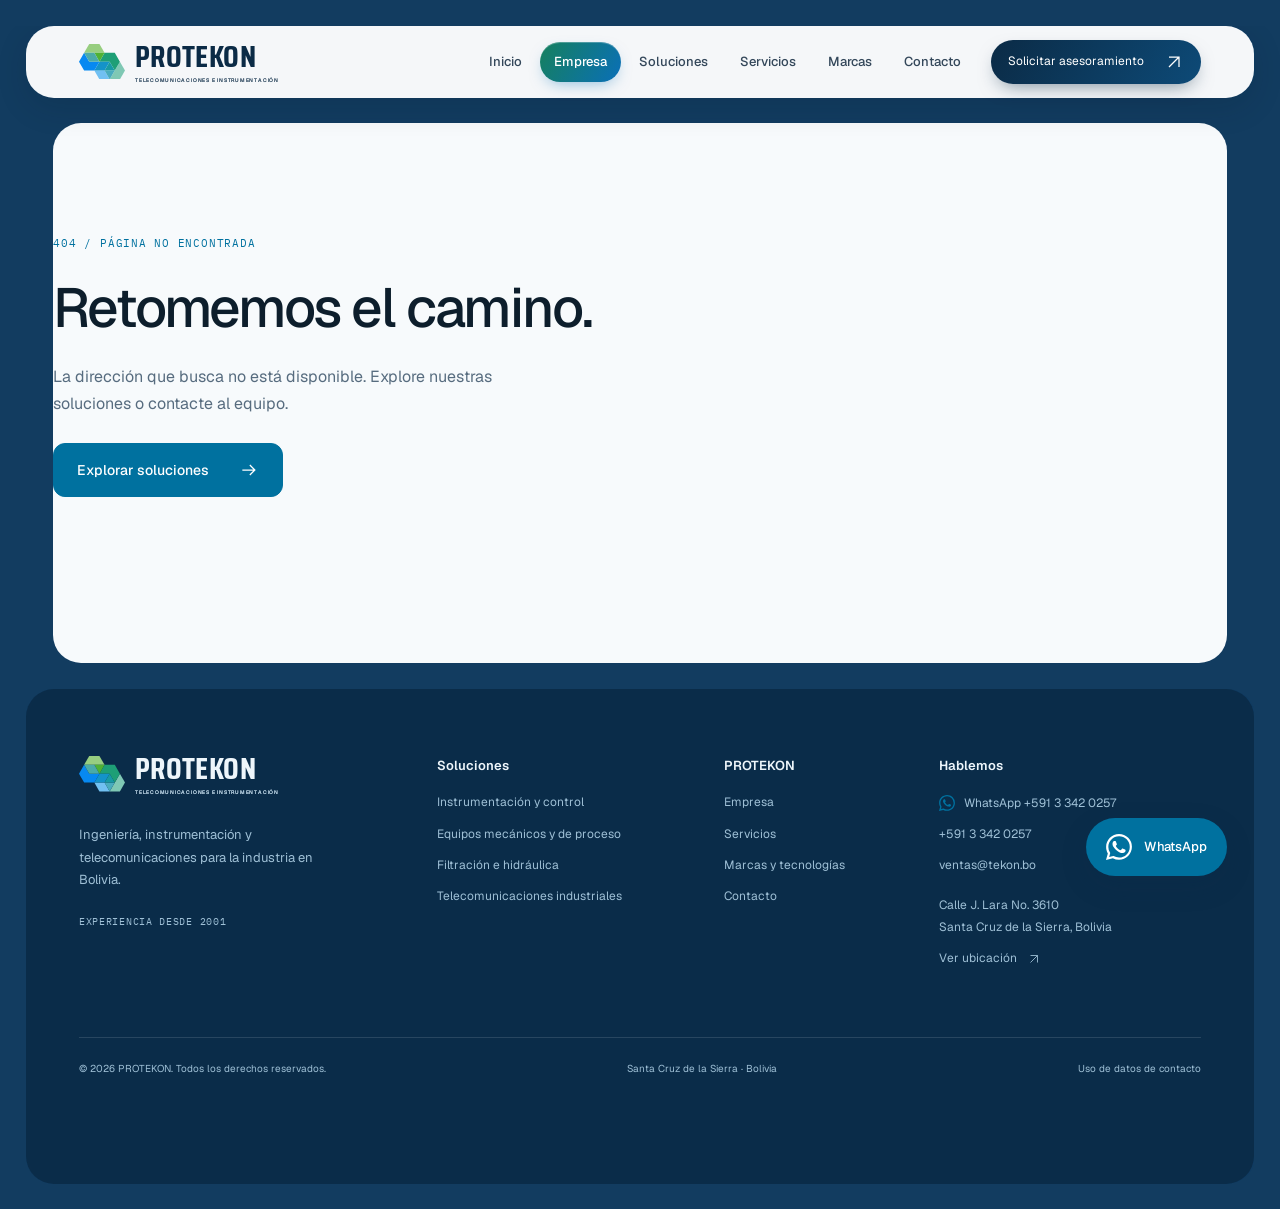
<file: empresa/index.html>
<!doctype html>
<html lang="es">
  <head><meta name="robots" content="noindex, nofollow">
    <meta charset="UTF-8" />
    <meta name="viewport" content="width=device-width, initial-scale=1.0" />
    <meta name="theme-color" content="#0b2b46" />
    <title>Empresa | 25 años de experiencia industrial | PROTEKON</title>
    <meta name="description" content="Conozca la trayectoria de PROTEKON en Bolivia: instrumentación para Oil &amp; Gas, ingeniería y telecomunicaciones industriales desde 2001."/>
    <link rel="icon" type="image/svg+xml" href="/favicon.svg" />
    <link rel="icon" type="image/png" sizes="32x32" href="/favicon-32.png" />
    <link rel="icon" type="image/png" sizes="16x16" href="/favicon-16.png" />
    <link rel="apple-touch-icon" sizes="180x180" href="/apple-touch-icon.png" />
    <link rel="canonical" href="https://www.protekon.com.bo/empresa"/><meta property="og:type" content="website"/><meta property="og:locale" content="es_BO"/><meta property="og:site_name" content="PROTEKON"/><meta property="og:title" content="Empresa | 25 años de experiencia industrial | PROTEKON"/><meta property="og:description" content="Conozca la trayectoria de PROTEKON en Bolivia: instrumentación para Oil &amp; Gas, ingeniería y telecomunicaciones industriales desde 2001."/><meta property="og:url" content="https://www.protekon.com.bo/empresa"/><meta property="og:image" content="https://www.protekon.com.bo/assets/og-protekon.jpg"/><meta property="og:image:width" content="1200"/><meta property="og:image:height" content="630"/><meta name="twitter:card" content="summary_large_image"/><script type="application/ld+json">{"@context":"https://schema.org","@type":"LocalBusiness","@id":"https://www.protekon.com.bo/#organizacion","name":"PROTEKON","url":"https://www.protekon.com.bo/","logo":"https://www.protekon.com.bo/logo-protekon.png","image":"https://www.protekon.com.bo/assets/og-protekon.jpg","description":"Instrumentación, equipos de proceso y telecomunicaciones industriales en Bolivia. Ingeniería, provisión y soporte técnico desde 2001.","foundingDate":"2001","email":"ventas@tekon.bo","telephone":"+59133420257","address":{"@type":"PostalAddress","streetAddress":"Calle J. Lara No. 3610","addressLocality":"Santa Cruz de la Sierra","addressRegion":"Santa Cruz","addressCountry":"BO"},"hasMap":"https://www.google.com/maps/search/?api=1&query=Calle+J.+Lara+3610+Santa+Cruz+de+la+Sierra+Bolivia","areaServed":{"@type":"Country","name":"Bolivia"},"openingHoursSpecification":[{"@type":"OpeningHoursSpecification","dayOfWeek":["Monday","Tuesday","Wednesday","Thursday","Friday"],"opens":"08:00","closes":"18:00"}]}</script><script type="application/ld+json">{"@context":"https://schema.org","@type":"BreadcrumbList","itemListElement":[{"@type":"ListItem","position":1,"name":"Inicio","item":"https://www.protekon.com.bo/"},{"@type":"ListItem","position":2,"name":"Empresa"}]}</script>
    <script type="module" crossorigin src="/assets/index-DymLdAur.js"></script>
    <link rel="stylesheet" crossorigin href="/assets/index-DAptJMv_.css">
  </head>
  <body>
    <div id="root"><link rel="preload" as="image" imageSrcSet="/assets/energy-480.webp 480w, /assets/energy-960.webp 960w, /assets/energy-1600.webp 1600w" imageSizes="(max-width: 699px) 80vw, 320px" fetchPriority="high"/><svg width="0" height="0" style="position:absolute" aria-hidden="true" focusable="false"><defs><linearGradient id="nube-clara" x1="0" y1="0" x2="0" y2="1"><stop offset="0" stop-color="#ffffff"></stop><stop offset="1" stop-color="#e4eef5"></stop></linearGradient><linearGradient id="nube-oscura" x1="0" y1="0" x2="0" y2="1"><stop offset="0" stop-color="#2c587c"></stop><stop offset="1" stop-color="#123a5c"></stop></linearGradient><linearGradient id="nube-activa" x1="0" y1="0" x2="1" y2="1"><stop offset="0" stop-color="#117a59"></stop><stop offset="1" stop-color="#0a63ad"></stop></linearGradient><linearGradient id="nube-bisel" x1="0" y1="0" x2="0" y2="1"><stop offset="0" stop-color="#ffffff" stop-opacity=".95"></stop><stop offset=".45" stop-color="#ffffff" stop-opacity="0"></stop></linearGradient></defs></svg><div class="progreso-lectura" aria-hidden="true"></div><canvas class="logo-flotante" aria-hidden="true"></canvas><a class="skip-link" href="#contenido">Saltar al contenido</a><header class="site-header"><div class="container header-inner"><a href="/" class="logo" aria-label="PROTEKON, inicio"><svg aria-hidden="true" viewBox="0 0 100.00 76.98"><path d="M88.89 38.49L66.67 76.98L88.89 76.98L100.00 57.74Z" fill="#7fc8b4"></path><path d="M33.33 57.74L44.44 76.98L66.67 76.98L55.56 57.74Z" fill="#71c0f2"></path><path d="M66.67 76.98L77.78 57.74L55.56 57.74Z" fill="#48acbe"></path><path d="M55.56 19.25L44.44 38.49L66.67 38.49L77.78 57.74L88.89 38.49L77.78 19.25Z" fill="#1e9f76"></path><path d="M33.33 57.74L55.56 57.74L66.67 38.49L44.44 38.49Z" fill="#1493c9"></path><path d="M77.78 57.74L66.67 38.49L55.56 57.74Z" fill="#179aa4"></path><path d="M0.00 38.49L11.11 57.74L33.33 57.74L44.44 38.49L22.22 38.49L11.11 19.25Z" fill="#0789f1"></path><path d="M11.11 19.25L55.56 19.25L44.44 0.00L22.22 0.00Z" fill="#97ce80"></path><path d="M44.44 38.49L55.56 19.25L33.33 19.25Z" fill="#4fb234"></path><path d="M22.22 38.49L44.44 38.49L33.33 19.25L11.11 19.25Z" fill="#4baba7"></path></svg><span>PROTEKON<small>TELECOMUNICACIONES E INSTRUMENTACIÓN</small></span></a><button class="menu-toggle" aria-expanded="false" aria-controls="menu-movil" aria-label="Abrir menú"><span>Menú</span><span class="menu-bars "><i></i><i></i></span></button><nav id="navegacion" class="navigation" aria-label="Navegación principal"><a href="/">Inicio</a><a href="/empresa" aria-current="page">Empresa</a><a href="/soluciones">Soluciones</a><a href="/servicios">Servicios</a><a href="/marcas">Marcas</a><a href="/contacto">Contacto</a><a href="/contacto" class="nav-cta">Solicitar asesoramiento<svg aria-hidden="true" width="20" height="20" viewBox="0 0 24 24" fill="none" stroke="currentColor" stroke-width="1.5"><path d="M6 18 18 6M6 6h12v12"></path></svg></a></nav></div></header><main id="contenido" tabindex="-1"><section class="page-intro editorial-intro intro--empresa con-lado"><div class="container"><nav class="breadcrumbs" aria-label="Ruta de navegación"><a href="/">Inicio</a><span aria-hidden="true">/</span><span aria-current="page">Empresa</span></nav><div class="intro-layout"><div class="intro-content"><span class="eyebrow">Empresa</span><h1>Una trayectoria ligada a la industria boliviana.</h1><p class="lead">Desde Bolivia, conectamos el conocimiento de la instrumentación con la ingeniería y las telecomunicaciones que necesita la industria.</p></div><div class="intro-lado"><div class="lado-empresa"><div class="anios" role="img" aria-label="Experiencia desde 2001, bajo la marca PROTEKON desde 2022"><span class="anio-hueco" aria-hidden="true">2001</span><span class="anio-lleno" aria-hidden="true">2022</span><span class="anio-nota" aria-hidden="true">oficio desde 2001 · marca desde 2022</span></div><figure class="foto-inclinada"><img class="photo " src="/assets/energy-960.webp" srcSet="/assets/energy-480.webp 480w, /assets/energy-960.webp 960w, /assets/energy-1600.webp 1600w" sizes="(max-width: 699px) 80vw, 320px" alt="Tablero y conexiones eléctricas de una instalación de la empresa" width="1600" height="1100" loading="eager" fetchPriority="high" decoding="async"/></figure></div></div></div></div></section><section class="section company-page"><div class="container history-grid"><div class="history-year"><span class="mono">EL OFICIO EMPIEZA EN</span><strong>2001</strong><p>Veinticinco años trabajando con la industria boliviana.<br/><strong class="history-brand">Bajo la marca PROTEKON desde 2022.</strong></p></div><div class="history-copy"><h2>De la medición de procesos<br/>a la integración industrial.</h2><p>Nuestro trabajo en instrumentación para empresas petroleras en Bolivia empezó en 2001. El conocimiento de los procesos y de las necesidades de sus clientes abrió el camino hacia nuevas áreas técnicas.</p><p>Con los años sumamos servicios de telecomunicaciones e ingeniería para responder a los requerimientos de comunicación e infraestructura de empresas petroleras y de telecomunicaciones. En 2022 esa trayectoria pasó a operar bajo el nombre PROTEKON.</p><p>Hoy, esa evolución se refleja en una oferta que conecta equipos, materiales y servicios: desde la selección de instrumentos hasta la instalación, el mantenimiento y el soporte técnico.</p></div></div></section><section class="company-image-section"><div class="container"><figure><img class="photo " src="/assets/process-960.webp" srcSet="/assets/process-480.webp 480w, /assets/process-960.webp 960w, /assets/process-1600.webp 1600w" sizes="100vw" alt="Estructuras y tuberías de una instalación industrial. Imagen ilustrativa." width="1600" height="1100" loading="lazy" fetchPriority="auto" decoding="async"/><figcaption>Fotografía industrial ilustrativa. No representa instalaciones propias ni proyectos ejecutados por PROTEKON.</figcaption></figure></div></section><section class="section"><div class="container"><h2>Experiencia en el contexto de su industria.</h2><p class="section-description">Áreas vinculadas a nuestra trayectoria y a las capacidades que desarrollamos.</p><div class="industries industries-full"><article><span class="mono">01 / OIL &amp; GAS</span><h3>Procesos petroleros</h3><p>Instrumentación, equipos e infraestructura para las necesidades de campos e instalaciones petroleras.</p></article><article><span class="mono">02 / INDUSTRIA</span><h3>Operaciones industriales</h3><p>Medición, control y componentes para procesos, con calibración y soporte técnico.</p></article><article><span class="mono">03 / TELECOMUNICACIONES</span><h3>Infraestructura conectada</h3><p>Redes de fibra, enlaces satelitales, energía y sitios de comunicaciones.</p></article></div></div></section><section class="company-principles"><div class="container"><h2>Una relación de trabajo técnica y directa.</h2><div class="principle-list"><article><h3>Entender antes de proponer</h3><p>El requerimiento y las condiciones de aplicación son el punto de partida para definir equipos, materiales y servicios.</p></article><article><h3>Conectar capacidades</h3><p>La instrumentación, las telecomunicaciones y la infraestructura se abordan como partes de una misma operación.</p></article><article><h3>Acompañar después de la entrega</h3><p>El soporte y el seguimiento forman parte del flujo de trabajo, junto con la provisión y la gestión logística.</p></article></div></div></section><section class="cta-section"><div class="marquesina" aria-hidden="true"><div class="marquesina-pista"><span><i class="hex-0"></i>Instrumentación</span><span><i class="hex-1"></i>Fibra óptica</span><span><i class="hex-2"></i>Fire &amp; Gas</span><span><i class="hex-3"></i>CCTV</span><span><i class="hex-0"></i>Torres de comunicación</span><span><i class="hex-1"></i>Energía y UPS</span><span><i class="hex-2"></i>Calibración</span><span><i class="hex-3"></i>Filtración e hidráulica</span><span><i class="hex-0"></i>Enlaces satelitales</span><span><i class="hex-0"></i>Instrumentación</span><span><i class="hex-1"></i>Fibra óptica</span><span><i class="hex-2"></i>Fire &amp; Gas</span><span><i class="hex-3"></i>CCTV</span><span><i class="hex-0"></i>Torres de comunicación</span><span><i class="hex-1"></i>Energía y UPS</span><span><i class="hex-2"></i>Calibración</span><span><i class="hex-3"></i>Filtración e hidráulica</span><span><i class="hex-0"></i>Enlaces satelitales</span></div></div><div class="container cta-inner"><div><span class="eyebrow">CONVERSEMOS SOBRE SU PROYECTO</span><h2>Hablemos de su<br/>requerimiento técnico.</h2><p>Comparta la aplicación, las condiciones de servicio<br/>y la referencia del equipo, si dispone de ella.</p></div><a class="button button-light" href="/contacto">Solicitar asesoramiento<svg aria-hidden="true" width="20" height="20" viewBox="0 0 24 24" fill="none" stroke="currentColor" stroke-width="1.5"><path d="M4 12h15m-6-6 6 6-6 6"></path></svg></a></div></section></main><footer class="site-footer"><div class="container"><div class="footer-main"><div class="footer-brand"><a href="/" class="logo" aria-label="PROTEKON, inicio"><svg aria-hidden="true" viewBox="0 0 100.00 76.98"><path d="M88.89 38.49L66.67 76.98L88.89 76.98L100.00 57.74Z" fill="#7fc8b4"></path><path d="M33.33 57.74L44.44 76.98L66.67 76.98L55.56 57.74Z" fill="#71c0f2"></path><path d="M66.67 76.98L77.78 57.74L55.56 57.74Z" fill="#48acbe"></path><path d="M55.56 19.25L44.44 38.49L66.67 38.49L77.78 57.74L88.89 38.49L77.78 19.25Z" fill="#1e9f76"></path><path d="M33.33 57.74L55.56 57.74L66.67 38.49L44.44 38.49Z" fill="#1493c9"></path><path d="M77.78 57.74L66.67 38.49L55.56 57.74Z" fill="#179aa4"></path><path d="M0.00 38.49L11.11 57.74L33.33 57.74L44.44 38.49L22.22 38.49L11.11 19.25Z" fill="#0789f1"></path><path d="M11.11 19.25L55.56 19.25L44.44 0.00L22.22 0.00Z" fill="#97ce80"></path><path d="M44.44 38.49L55.56 19.25L33.33 19.25Z" fill="#4fb234"></path><path d="M22.22 38.49L44.44 38.49L33.33 19.25L11.11 19.25Z" fill="#4baba7"></path></svg><span>PROTEKON<small>TELECOMUNICACIONES E INSTRUMENTACIÓN</small></span></a><p>Ingeniería, instrumentación y telecomunicaciones para la industria en Bolivia.</p><span class="mono">EXPERIENCIA DESDE 2001</span></div><div><h2>Soluciones</h2><a href="/soluciones/instrumentacion-control">Instrumentación y control</a><a href="/soluciones/equipos-proceso">Equipos mecánicos y de proceso</a><a href="/soluciones/filtracion-hidraulica">Filtración e hidráulica</a><a href="/soluciones/telecomunicaciones-industriales">Telecomunicaciones industriales</a></div><div><h2>PROTEKON</h2><a href="/empresa">Empresa</a><a href="/servicios">Servicios</a><a href="/marcas">Marcas y tecnologías</a><a href="/contacto">Contacto</a></div><div><h2>Hablemos</h2><a class="footer-whatsapp" href="https://wa.me/59133420257?text=Hola%20PROTEKON%2C%20escribo%20desde%20su%20sitio%20web." target="_blank" rel="noreferrer"><svg aria-hidden="true" width="16" height="16" viewBox="0 0 24 24" fill="currentColor"><path d="M17.472 14.382c-.297-.149-1.758-.867-2.03-.967-.273-.099-.471-.148-.67.15-.197.297-.767.966-.94 1.164-.173.199-.347.223-.644.075-.297-.15-1.255-.463-2.39-1.475-.883-.788-1.48-1.761-1.653-2.059-.173-.297-.018-.458.13-.606.134-.133.298-.347.446-.52.149-.174.198-.298.298-.497.099-.198.05-.371-.025-.52-.075-.149-.669-1.612-.916-2.207-.242-.579-.487-.5-.669-.51-.173-.008-.371-.01-.57-.01-.198 0-.52.074-.792.372-.272.297-1.04 1.016-1.04 2.479 0 1.462 1.065 2.875 1.213 3.074.149.198 2.096 3.2 5.077 4.487.709.306 1.262.489 1.694.625.712.227 1.36.195 1.871.118.571-.085 1.758-.719 2.006-1.413.248-.694.248-1.289.173-1.413-.074-.124-.272-.198-.57-.347m-5.421 7.403h-.004a9.87 9.87 0 0 1-5.031-1.378l-.361-.214-3.741.982.998-3.648-.235-.374a9.86 9.86 0 0 1-1.51-5.26c.001-5.45 4.436-9.884 9.888-9.884a9.82 9.82 0 0 1 6.988 2.896 9.825 9.825 0 0 1 2.893 6.994c-.003 5.45-4.437 9.885-9.885 9.885M20.52 3.449C18.24 1.245 15.24 0 12.045 0 5.463 0 .104 5.359.101 11.945c0 2.096.549 4.142 1.595 5.945L0 24l6.305-1.654a11.882 11.882 0 0 0 5.683 1.448h.005c6.581 0 11.94-5.359 11.943-11.945A11.86 11.86 0 0 0 20.52 3.449"></path></svg>WhatsApp <!-- -->+591 3 342 0257</a><a href="tel:+59133420257">+591 3 342 0257</a><a href="mailto:ventas@tekon.bo">ventas@tekon.bo</a><address>Calle J. Lara No. 3610<br/>Santa Cruz de la Sierra, Bolivia</address><a class="map-link" href="https://www.google.com/maps/search/?api=1&amp;query=Calle+J.+Lara+3610+Santa+Cruz+de+la+Sierra+Bolivia" target="_blank" rel="noreferrer">Ver ubicación<svg aria-hidden="true" width="20" height="20" viewBox="0 0 24 24" fill="none" stroke="currentColor" stroke-width="1.5"><path d="M6 18 18 6M6 6h12v12"></path></svg></a></div></div><div class="footer-bottom"><span>© <!-- -->2026<!-- --> PROTEKON. Todos los derechos reservados.</span><span>Santa Cruz de la Sierra · Bolivia</span><a href="/contacto#datos">Uso de datos de contacto</a></div></div></footer><a class="whatsapp-float" href="https://wa.me/59133420257?text=Hola%20PROTEKON%2C%20escribo%20desde%20su%20sitio%20web.%20Quisiera%20asesoramiento%20t%C3%A9cnico%20sobre%3A" target="_blank" rel="noreferrer" aria-label="Escribir a PROTEKON por WhatsApp"><svg aria-hidden="true" width="26" height="26" viewBox="0 0 24 24" fill="currentColor"><path d="M17.472 14.382c-.297-.149-1.758-.867-2.03-.967-.273-.099-.471-.148-.67.15-.197.297-.767.966-.94 1.164-.173.199-.347.223-.644.075-.297-.15-1.255-.463-2.39-1.475-.883-.788-1.48-1.761-1.653-2.059-.173-.297-.018-.458.13-.606.134-.133.298-.347.446-.52.149-.174.198-.298.298-.497.099-.198.05-.371-.025-.52-.075-.149-.669-1.612-.916-2.207-.242-.579-.487-.5-.669-.51-.173-.008-.371-.01-.57-.01-.198 0-.52.074-.792.372-.272.297-1.04 1.016-1.04 2.479 0 1.462 1.065 2.875 1.213 3.074.149.198 2.096 3.2 5.077 4.487.709.306 1.262.489 1.694.625.712.227 1.36.195 1.871.118.571-.085 1.758-.719 2.006-1.413.248-.694.248-1.289.173-1.413-.074-.124-.272-.198-.57-.347m-5.421 7.403h-.004a9.87 9.87 0 0 1-5.031-1.378l-.361-.214-3.741.982.998-3.648-.235-.374a9.86 9.86 0 0 1-1.51-5.26c.001-5.45 4.436-9.884 9.888-9.884a9.82 9.82 0 0 1 6.988 2.896 9.825 9.825 0 0 1 2.893 6.994c-.003 5.45-4.437 9.885-9.885 9.885M20.52 3.449C18.24 1.245 15.24 0 12.045 0 5.463 0 .104 5.359.101 11.945c0 2.096.549 4.142 1.595 5.945L0 24l6.305-1.654a11.882 11.882 0 0 0 5.683 1.448h.005c6.581 0 11.94-5.359 11.943-11.945A11.86 11.86 0 0 0 20.52 3.449"></path></svg><span>WhatsApp</span></a></div>
  </body>
</html>
</file>
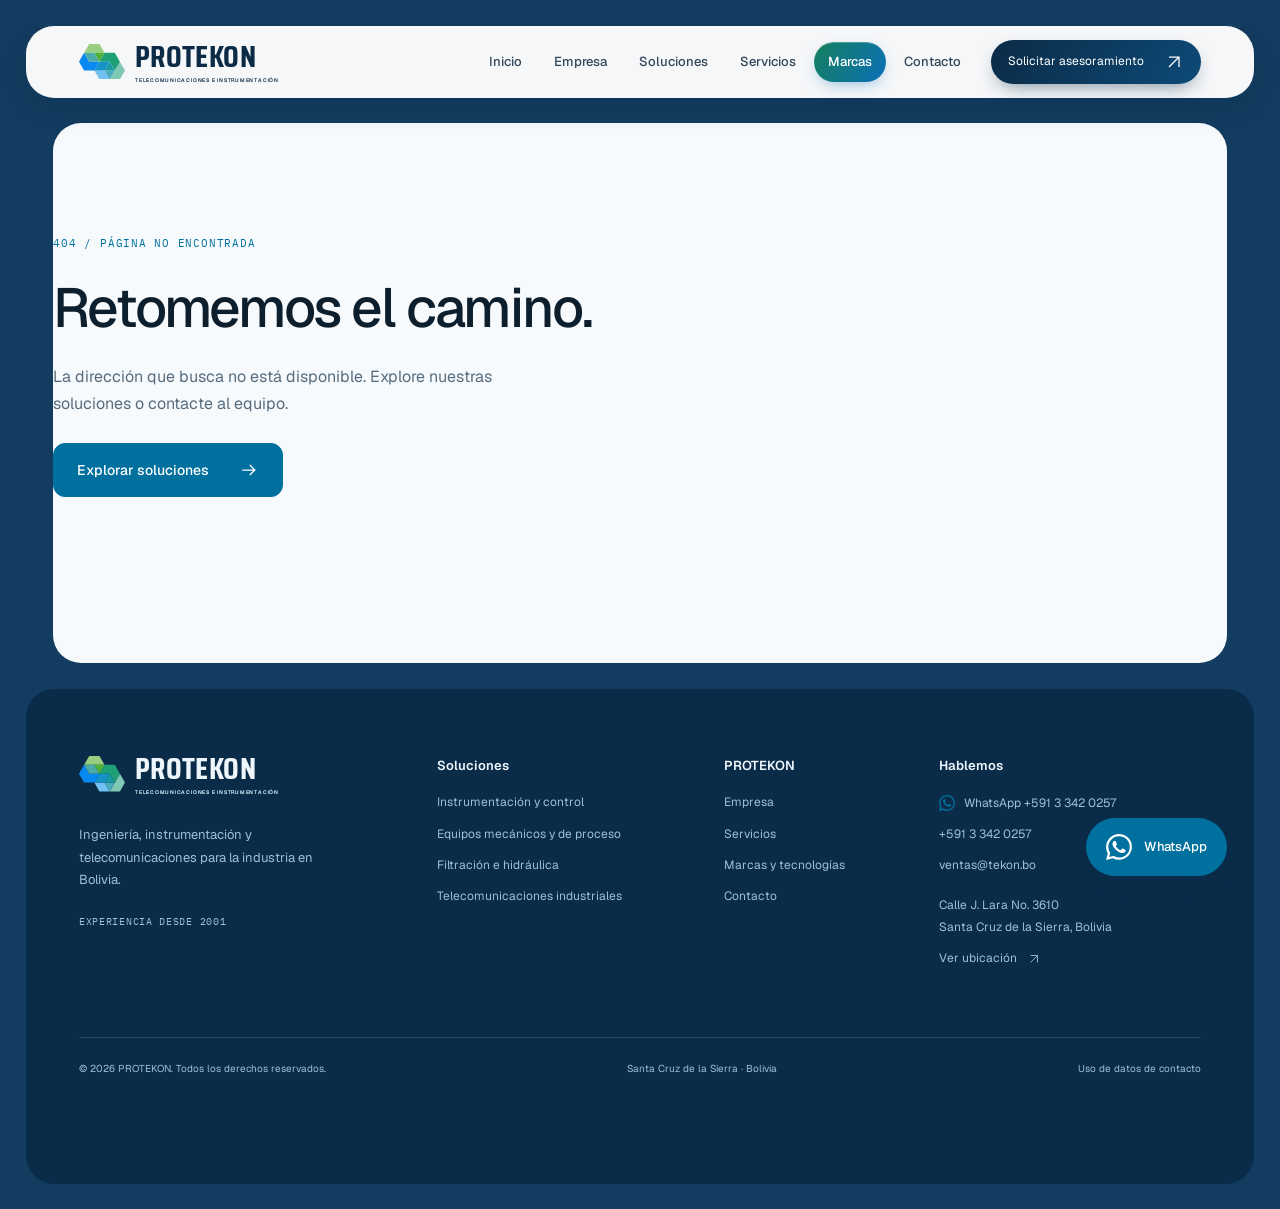
<file: marcas/index.html>
<!doctype html>
<html lang="es">
  <head><meta name="robots" content="noindex, nofollow">
    <meta charset="UTF-8" />
    <meta name="viewport" content="width=device-width, initial-scale=1.0" />
    <meta name="theme-color" content="#0b2b46" />
    <title>Marcas y tecnologías industriales | PROTEKON</title>
    <meta name="description" content="Explore los fabricantes presentes en el catálogo de referencia de PROTEKON por área de aplicación y consulte disponibilidad."/>
    <link rel="icon" type="image/svg+xml" href="/favicon.svg" />
    <link rel="icon" type="image/png" sizes="32x32" href="/favicon-32.png" />
    <link rel="icon" type="image/png" sizes="16x16" href="/favicon-16.png" />
    <link rel="apple-touch-icon" sizes="180x180" href="/apple-touch-icon.png" />
    <link rel="canonical" href="https://www.protekon.com.bo/marcas"/><meta property="og:type" content="website"/><meta property="og:locale" content="es_BO"/><meta property="og:site_name" content="PROTEKON"/><meta property="og:title" content="Marcas y tecnologías industriales | PROTEKON"/><meta property="og:description" content="Explore los fabricantes presentes en el catálogo de referencia de PROTEKON por área de aplicación y consulte disponibilidad."/><meta property="og:url" content="https://www.protekon.com.bo/marcas"/><meta property="og:image" content="https://www.protekon.com.bo/assets/og-protekon.jpg"/><meta property="og:image:width" content="1200"/><meta property="og:image:height" content="630"/><meta name="twitter:card" content="summary_large_image"/><script type="application/ld+json">{"@context":"https://schema.org","@type":"LocalBusiness","@id":"https://www.protekon.com.bo/#organizacion","name":"PROTEKON","url":"https://www.protekon.com.bo/","logo":"https://www.protekon.com.bo/logo-protekon.png","image":"https://www.protekon.com.bo/assets/og-protekon.jpg","description":"Instrumentación, equipos de proceso y telecomunicaciones industriales en Bolivia. Ingeniería, provisión y soporte técnico desde 2001.","foundingDate":"2001","email":"ventas@tekon.bo","telephone":"+59133420257","address":{"@type":"PostalAddress","streetAddress":"Calle J. Lara No. 3610","addressLocality":"Santa Cruz de la Sierra","addressRegion":"Santa Cruz","addressCountry":"BO"},"hasMap":"https://www.google.com/maps/search/?api=1&query=Calle+J.+Lara+3610+Santa+Cruz+de+la+Sierra+Bolivia","areaServed":{"@type":"Country","name":"Bolivia"},"openingHoursSpecification":[{"@type":"OpeningHoursSpecification","dayOfWeek":["Monday","Tuesday","Wednesday","Thursday","Friday"],"opens":"08:00","closes":"18:00"}]}</script><script type="application/ld+json">{"@context":"https://schema.org","@type":"BreadcrumbList","itemListElement":[{"@type":"ListItem","position":1,"name":"Inicio","item":"https://www.protekon.com.bo/"},{"@type":"ListItem","position":2,"name":"Marcas y tecnologías"}]}</script>
    <script type="module" crossorigin src="/assets/index-DymLdAur.js"></script>
    <link rel="stylesheet" crossorigin href="/assets/index-DAptJMv_.css">
  </head>
  <body>
    <div id="root"><link rel="preload" as="image" href="/assets/brand-01.webp"/><link rel="preload" as="image" href="/assets/brand-02.webp"/><link rel="preload" as="image" href="/assets/brand-03.webp"/><link rel="preload" as="image" href="/assets/brand-16.webp"/><link rel="preload" as="image" href="/assets/brand-05.webp"/><link rel="preload" as="image" href="/assets/brand-07.webp"/><link rel="preload" as="image" href="/assets/brand-17.webp"/><link rel="preload" as="image" href="/assets/brand-19.webp"/><link rel="preload" as="image" href="/assets/brand-15.webp"/><link rel="preload" as="image" href="/assets/brand-20.webp"/><link rel="preload" as="image" href="/assets/brand-21.webp"/><link rel="preload" as="image" href="/assets/brand-11.webp"/><link rel="preload" as="image" href="/assets/brand-18.webp"/><link rel="preload" as="image" href="/assets/brand-22.webp"/><svg width="0" height="0" style="position:absolute" aria-hidden="true" focusable="false"><defs><linearGradient id="nube-clara" x1="0" y1="0" x2="0" y2="1"><stop offset="0" stop-color="#ffffff"></stop><stop offset="1" stop-color="#e4eef5"></stop></linearGradient><linearGradient id="nube-oscura" x1="0" y1="0" x2="0" y2="1"><stop offset="0" stop-color="#2c587c"></stop><stop offset="1" stop-color="#123a5c"></stop></linearGradient><linearGradient id="nube-activa" x1="0" y1="0" x2="1" y2="1"><stop offset="0" stop-color="#117a59"></stop><stop offset="1" stop-color="#0a63ad"></stop></linearGradient><linearGradient id="nube-bisel" x1="0" y1="0" x2="0" y2="1"><stop offset="0" stop-color="#ffffff" stop-opacity=".95"></stop><stop offset=".45" stop-color="#ffffff" stop-opacity="0"></stop></linearGradient></defs></svg><div class="progreso-lectura" aria-hidden="true"></div><canvas class="logo-flotante" aria-hidden="true"></canvas><a class="skip-link" href="#contenido">Saltar al contenido</a><header class="site-header"><div class="container header-inner"><a href="/" class="logo" aria-label="PROTEKON, inicio"><svg aria-hidden="true" viewBox="0 0 100.00 76.98"><path d="M88.89 38.49L66.67 76.98L88.89 76.98L100.00 57.74Z" fill="#7fc8b4"></path><path d="M33.33 57.74L44.44 76.98L66.67 76.98L55.56 57.74Z" fill="#71c0f2"></path><path d="M66.67 76.98L77.78 57.74L55.56 57.74Z" fill="#48acbe"></path><path d="M55.56 19.25L44.44 38.49L66.67 38.49L77.78 57.74L88.89 38.49L77.78 19.25Z" fill="#1e9f76"></path><path d="M33.33 57.74L55.56 57.74L66.67 38.49L44.44 38.49Z" fill="#1493c9"></path><path d="M77.78 57.74L66.67 38.49L55.56 57.74Z" fill="#179aa4"></path><path d="M0.00 38.49L11.11 57.74L33.33 57.74L44.44 38.49L22.22 38.49L11.11 19.25Z" fill="#0789f1"></path><path d="M11.11 19.25L55.56 19.25L44.44 0.00L22.22 0.00Z" fill="#97ce80"></path><path d="M44.44 38.49L55.56 19.25L33.33 19.25Z" fill="#4fb234"></path><path d="M22.22 38.49L44.44 38.49L33.33 19.25L11.11 19.25Z" fill="#4baba7"></path></svg><span>PROTEKON<small>TELECOMUNICACIONES E INSTRUMENTACIÓN</small></span></a><button class="menu-toggle" aria-expanded="false" aria-controls="menu-movil" aria-label="Abrir menú"><span>Menú</span><span class="menu-bars "><i></i><i></i></span></button><nav id="navegacion" class="navigation" aria-label="Navegación principal"><a href="/">Inicio</a><a href="/empresa">Empresa</a><a href="/soluciones">Soluciones</a><a href="/servicios">Servicios</a><a href="/marcas" aria-current="page">Marcas</a><a href="/contacto">Contacto</a><a href="/contacto" class="nav-cta">Solicitar asesoramiento<svg aria-hidden="true" width="20" height="20" viewBox="0 0 24 24" fill="none" stroke="currentColor" stroke-width="1.5"><path d="M6 18 18 6M6 6h12v12"></path></svg></a></nav></div></header><main id="contenido" tabindex="-1"><section class="page-intro editorial-intro intro--marcas "><div class="container"><nav class="breadcrumbs" aria-label="Ruta de navegación"><a href="/">Inicio</a><span aria-hidden="true">/</span><span aria-current="page">Marcas y tecnologías</span></nav><div class="intro-layout"><div class="intro-content"><span class="eyebrow">Marcas y tecnologías</span><h1>Marcas para cada especialidad industrial.</h1><p class="lead">Explore las tecnologías presentes en nuestro catálogo de referencia y consulte su aplicación a las necesidades de su operación.</p></div></div></div><div class="franja-marcas" aria-hidden="true"><div class="franja-pista"><img src="/assets/brand-01.webp" alt="" width="150" height="60" loading="eager"/><img src="/assets/brand-02.webp" alt="" width="150" height="60" loading="eager"/><img src="/assets/brand-03.webp" alt="" width="150" height="60" loading="eager"/><img src="/assets/brand-16.webp" alt="" width="150" height="60" loading="eager"/><img src="/assets/brand-05.webp" alt="" width="150" height="60" loading="eager"/><img src="/assets/brand-07.webp" alt="" width="150" height="60" loading="eager"/><img src="/assets/brand-17.webp" alt="" width="150" height="60" loading="eager"/><img src="/assets/brand-19.webp" alt="" width="150" height="60" loading="eager"/><img src="/assets/brand-15.webp" alt="" width="150" height="60" loading="eager"/><img src="/assets/brand-20.webp" alt="" width="150" height="60" loading="eager"/><img src="/assets/brand-21.webp" alt="" width="150" height="60" loading="eager"/><img src="/assets/brand-11.webp" alt="" width="150" height="60" loading="eager"/><img src="/assets/brand-18.webp" alt="" width="150" height="60" loading="eager"/><img src="/assets/brand-22.webp" alt="" width="150" height="60" loading="eager"/><img src="/assets/brand-01.webp" alt="" width="150" height="60" loading="eager"/><img src="/assets/brand-02.webp" alt="" width="150" height="60" loading="eager"/><img src="/assets/brand-03.webp" alt="" width="150" height="60" loading="eager"/><img src="/assets/brand-16.webp" alt="" width="150" height="60" loading="eager"/><img src="/assets/brand-05.webp" alt="" width="150" height="60" loading="eager"/><img src="/assets/brand-07.webp" alt="" width="150" height="60" loading="eager"/><img src="/assets/brand-17.webp" alt="" width="150" height="60" loading="eager"/><img src="/assets/brand-19.webp" alt="" width="150" height="60" loading="eager"/><img src="/assets/brand-15.webp" alt="" width="150" height="60" loading="eager"/><img src="/assets/brand-20.webp" alt="" width="150" height="60" loading="eager"/><img src="/assets/brand-21.webp" alt="" width="150" height="60" loading="eager"/><img src="/assets/brand-11.webp" alt="" width="150" height="60" loading="eager"/><img src="/assets/brand-18.webp" alt="" width="150" height="60" loading="eager"/><img src="/assets/brand-22.webp" alt="" width="150" height="60" loading="eager"/></div></div></section><section class="section brands-directory"><div class="container"><div class="brand-filters" role="group" aria-label="Filtrar marcas por especialidad"><button aria-pressed="true">Todas</button><button aria-pressed="false">Filtración e hidráulica</button><button aria-pressed="false">Instrumentación y control</button><button aria-pressed="false">Equipos de proceso</button><button aria-pressed="false">Telecomunicaciones y seguridad</button></div><p class="results-count mono" aria-live="polite">14<!-- --> fabricantes · <!-- -->Todas las especialidades</p><div class="brand-grid"><article class="brand-card" id="marca-01"><div class="brand-image"><img src="/assets/brand-01.webp" width="220" height="95" alt="Parker" loading="lazy"/></div><h2>Parker</h2><p>Instrumentación, filtración y conexiones</p><a class="text-link" href="/contacto?marca=Parker">Consultar productos<span class="sr-only"> de <!-- -->Parker</span><svg aria-hidden="true" width="20" height="20" viewBox="0 0 24 24" fill="none" stroke="currentColor" stroke-width="1.5"><path d="M6 18 18 6M6 6h12v12"></path></svg></a></article><article class="brand-card" id="marca-02"><div class="brand-image"><img src="/assets/brand-02.webp" width="220" height="95" alt="Ashcroft" loading="lazy"/></div><h2>Ashcroft</h2><p>Instrumentos de medición</p><a class="text-link" href="/contacto?marca=Ashcroft">Consultar productos<span class="sr-only"> de <!-- -->Ashcroft</span><svg aria-hidden="true" width="20" height="20" viewBox="0 0 24 24" fill="none" stroke="currentColor" stroke-width="1.5"><path d="M6 18 18 6M6 6h12v12"></path></svg></a></article><article class="brand-card" id="marca-03"><div class="brand-image"><img src="/assets/brand-03.webp" width="220" height="95" alt="Schneider Electric" loading="lazy"/></div><h2>Schneider Electric</h2><p>Instrumentación y control de procesos</p><a class="text-link" href="/contacto?marca=Schneider%20Electric">Consultar productos<span class="sr-only"> de <!-- -->Schneider Electric</span><svg aria-hidden="true" width="20" height="20" viewBox="0 0 24 24" fill="none" stroke="currentColor" stroke-width="1.5"><path d="M6 18 18 6M6 6h12v12"></path></svg></a></article><article class="brand-card" id="marca-16"><div class="brand-image"><img src="/assets/brand-16.webp" width="220" height="95" alt="Triconex" loading="lazy"/></div><h2>Triconex</h2><p>Sistemas instrumentados de seguridad</p><a class="text-link" href="/contacto?marca=Triconex">Consultar productos<span class="sr-only"> de <!-- -->Triconex</span><svg aria-hidden="true" width="20" height="20" viewBox="0 0 24 24" fill="none" stroke="currentColor" stroke-width="1.5"><path d="M6 18 18 6M6 6h12v12"></path></svg></a></article><article class="brand-card" id="marca-05"><div class="brand-image"><img src="/assets/brand-05.webp" width="220" height="95" alt="Leser" loading="lazy"/></div><h2>Leser</h2><p>Válvulas de seguridad</p><a class="text-link" href="/contacto?marca=Leser">Consultar productos<span class="sr-only"> de <!-- -->Leser</span><svg aria-hidden="true" width="20" height="20" viewBox="0 0 24 24" fill="none" stroke="currentColor" stroke-width="1.5"><path d="M6 18 18 6M6 6h12v12"></path></svg></a></article><article class="brand-card" id="marca-07"><div class="brand-image"><img src="/assets/brand-07.webp" width="220" height="95" alt="Kitz" loading="lazy"/></div><h2>Kitz</h2><p>Válvulas de proceso</p><a class="text-link" href="/contacto?marca=Kitz">Consultar productos<span class="sr-only"> de <!-- -->Kitz</span><svg aria-hidden="true" width="20" height="20" viewBox="0 0 24 24" fill="none" stroke="currentColor" stroke-width="1.5"><path d="M6 18 18 6M6 6h12v12"></path></svg></a></article><article class="brand-card" id="marca-17"><div class="brand-image"><img src="/assets/brand-17.webp" width="220" height="95" alt="Viza Valves" loading="lazy"/></div><h2>Viza Valves</h2><p>Válvulas industriales</p><a class="text-link" href="/contacto?marca=Viza%20Valves">Consultar productos<span class="sr-only"> de <!-- -->Viza Valves</span><svg aria-hidden="true" width="20" height="20" viewBox="0 0 24 24" fill="none" stroke="currentColor" stroke-width="1.5"><path d="M6 18 18 6M6 6h12v12"></path></svg></a></article><article class="brand-card" id="marca-19"><div class="brand-image"><img src="/assets/brand-19.webp" width="220" height="95" alt="AUMA" loading="lazy"/></div><h2>AUMA</h2><p>Actuadores para válvulas</p><a class="text-link" href="/contacto?marca=AUMA">Consultar productos<span class="sr-only"> de <!-- -->AUMA</span><svg aria-hidden="true" width="20" height="20" viewBox="0 0 24 24" fill="none" stroke="currentColor" stroke-width="1.5"><path d="M6 18 18 6M6 6h12v12"></path></svg></a></article><article class="brand-card" id="marca-15"><div class="brand-image"><img src="/assets/brand-15.webp" width="220" height="95" alt="Alfa Laval" loading="lazy"/></div><h2>Alfa Laval</h2><p>Intercambio de calor y separación</p><a class="text-link" href="/contacto?marca=Alfa%20Laval">Consultar productos<span class="sr-only"> de <!-- -->Alfa Laval</span><svg aria-hidden="true" width="20" height="20" viewBox="0 0 24 24" fill="none" stroke="currentColor" stroke-width="1.5"><path d="M6 18 18 6M6 6h12v12"></path></svg></a></article><article class="brand-card" id="marca-20"><div class="brand-image"><img src="/assets/brand-20.webp" width="220" height="95" alt="Pigs Unlimited" loading="lazy"/></div><h2>Pigs Unlimited</h2><p>Limpieza de ductos</p><a class="text-link" href="/contacto?marca=Pigs%20Unlimited">Consultar productos<span class="sr-only"> de <!-- -->Pigs Unlimited</span><svg aria-hidden="true" width="20" height="20" viewBox="0 0 24 24" fill="none" stroke="currentColor" stroke-width="1.5"><path d="M6 18 18 6M6 6h12v12"></path></svg></a></article><article class="brand-card" id="marca-21"><div class="brand-image"><img src="/assets/brand-21.webp" width="220" height="95" alt="Global Power Technologies" loading="lazy"/></div><h2>Global Power Technologies</h2><p>Energía para sitios remotos</p><a class="text-link" href="/contacto?marca=Global%20Power%20Technologies">Consultar productos<span class="sr-only"> de <!-- -->Global Power Technologies</span><svg aria-hidden="true" width="20" height="20" viewBox="0 0 24 24" fill="none" stroke="currentColor" stroke-width="1.5"><path d="M6 18 18 6M6 6h12v12"></path></svg></a></article><article class="brand-card" id="marca-11"><div class="brand-image"><img src="/assets/brand-11.webp" width="220" height="95" alt="Honeywell" loading="lazy"/></div><h2>Honeywell</h2><p>Tecnología industrial</p><a class="text-link" href="/contacto?marca=Honeywell">Consultar productos<span class="sr-only"> de <!-- -->Honeywell</span><svg aria-hidden="true" width="20" height="20" viewBox="0 0 24 24" fill="none" stroke="currentColor" stroke-width="1.5"><path d="M6 18 18 6M6 6h12v12"></path></svg></a></article><article class="brand-card" id="marca-18"><div class="brand-image"><img src="/assets/brand-18.webp" width="220" height="95" alt="Teledyne Gas &amp; Flame Detection" loading="lazy"/></div><h2>Teledyne Gas &amp; Flame Detection</h2><p>Detección de gas y llama</p><a class="text-link" href="/contacto?marca=Teledyne%20Gas%20%26%20Flame%20Detection">Consultar productos<span class="sr-only"> de <!-- -->Teledyne Gas &amp; Flame Detection</span><svg aria-hidden="true" width="20" height="20" viewBox="0 0 24 24" fill="none" stroke="currentColor" stroke-width="1.5"><path d="M6 18 18 6M6 6h12v12"></path></svg></a></article><article class="brand-card" id="marca-22"><div class="brand-image"><img src="/assets/brand-22.webp" width="220" height="95" alt="APC" loading="lazy"/></div><h2>APC</h2><p>UPS y respaldo de energía</p><a class="text-link" href="/contacto?marca=APC">Consultar productos<span class="sr-only"> de <!-- -->APC</span><svg aria-hidden="true" width="20" height="20" viewBox="0 0 24 24" fill="none" stroke="currentColor" stroke-width="1.5"><path d="M6 18 18 6M6 6h12v12"></path></svg></a></article></div><aside class="catalog-note"><span class="mono">SOBRE EL CATÁLOGO</span><p>Estas marcas figuran en el catálogo publicado de PROTEKON. Su inclusión no implica exclusividad ni una condición específica de distribución. La disponibilidad de productos, documentación y alcance del suministro se confirma para cada requerimiento.</p></aside></div></section><section class="cta-section"><div class="marquesina" aria-hidden="true"><div class="marquesina-pista"><span><i class="hex-0"></i>Instrumentación</span><span><i class="hex-1"></i>Fibra óptica</span><span><i class="hex-2"></i>Fire &amp; Gas</span><span><i class="hex-3"></i>CCTV</span><span><i class="hex-0"></i>Torres de comunicación</span><span><i class="hex-1"></i>Energía y UPS</span><span><i class="hex-2"></i>Calibración</span><span><i class="hex-3"></i>Filtración e hidráulica</span><span><i class="hex-0"></i>Enlaces satelitales</span><span><i class="hex-0"></i>Instrumentación</span><span><i class="hex-1"></i>Fibra óptica</span><span><i class="hex-2"></i>Fire &amp; Gas</span><span><i class="hex-3"></i>CCTV</span><span><i class="hex-0"></i>Torres de comunicación</span><span><i class="hex-1"></i>Energía y UPS</span><span><i class="hex-2"></i>Calibración</span><span><i class="hex-3"></i>Filtración e hidráulica</span><span><i class="hex-0"></i>Enlaces satelitales</span></div></div><div class="container cta-inner"><div><span class="eyebrow">CONVERSEMOS SOBRE SU PROYECTO</span><h2>Hablemos de su<br/>requerimiento técnico.</h2><p>Comparta la aplicación, las condiciones de servicio<br/>y la referencia del equipo, si dispone de ella.</p></div><a class="button button-light" href="/contacto">Solicitar asesoramiento<svg aria-hidden="true" width="20" height="20" viewBox="0 0 24 24" fill="none" stroke="currentColor" stroke-width="1.5"><path d="M4 12h15m-6-6 6 6-6 6"></path></svg></a></div></section></main><footer class="site-footer"><div class="container"><div class="footer-main"><div class="footer-brand"><a href="/" class="logo" aria-label="PROTEKON, inicio"><svg aria-hidden="true" viewBox="0 0 100.00 76.98"><path d="M88.89 38.49L66.67 76.98L88.89 76.98L100.00 57.74Z" fill="#7fc8b4"></path><path d="M33.33 57.74L44.44 76.98L66.67 76.98L55.56 57.74Z" fill="#71c0f2"></path><path d="M66.67 76.98L77.78 57.74L55.56 57.74Z" fill="#48acbe"></path><path d="M55.56 19.25L44.44 38.49L66.67 38.49L77.78 57.74L88.89 38.49L77.78 19.25Z" fill="#1e9f76"></path><path d="M33.33 57.74L55.56 57.74L66.67 38.49L44.44 38.49Z" fill="#1493c9"></path><path d="M77.78 57.74L66.67 38.49L55.56 57.74Z" fill="#179aa4"></path><path d="M0.00 38.49L11.11 57.74L33.33 57.74L44.44 38.49L22.22 38.49L11.11 19.25Z" fill="#0789f1"></path><path d="M11.11 19.25L55.56 19.25L44.44 0.00L22.22 0.00Z" fill="#97ce80"></path><path d="M44.44 38.49L55.56 19.25L33.33 19.25Z" fill="#4fb234"></path><path d="M22.22 38.49L44.44 38.49L33.33 19.25L11.11 19.25Z" fill="#4baba7"></path></svg><span>PROTEKON<small>TELECOMUNICACIONES E INSTRUMENTACIÓN</small></span></a><p>Ingeniería, instrumentación y telecomunicaciones para la industria en Bolivia.</p><span class="mono">EXPERIENCIA DESDE 2001</span></div><div><h2>Soluciones</h2><a href="/soluciones/instrumentacion-control">Instrumentación y control</a><a href="/soluciones/equipos-proceso">Equipos mecánicos y de proceso</a><a href="/soluciones/filtracion-hidraulica">Filtración e hidráulica</a><a href="/soluciones/telecomunicaciones-industriales">Telecomunicaciones industriales</a></div><div><h2>PROTEKON</h2><a href="/empresa">Empresa</a><a href="/servicios">Servicios</a><a href="/marcas">Marcas y tecnologías</a><a href="/contacto">Contacto</a></div><div><h2>Hablemos</h2><a class="footer-whatsapp" href="https://wa.me/59133420257?text=Hola%20PROTEKON%2C%20escribo%20desde%20su%20sitio%20web." target="_blank" rel="noreferrer"><svg aria-hidden="true" width="16" height="16" viewBox="0 0 24 24" fill="currentColor"><path d="M17.472 14.382c-.297-.149-1.758-.867-2.03-.967-.273-.099-.471-.148-.67.15-.197.297-.767.966-.94 1.164-.173.199-.347.223-.644.075-.297-.15-1.255-.463-2.39-1.475-.883-.788-1.48-1.761-1.653-2.059-.173-.297-.018-.458.13-.606.134-.133.298-.347.446-.52.149-.174.198-.298.298-.497.099-.198.05-.371-.025-.52-.075-.149-.669-1.612-.916-2.207-.242-.579-.487-.5-.669-.51-.173-.008-.371-.01-.57-.01-.198 0-.52.074-.792.372-.272.297-1.04 1.016-1.04 2.479 0 1.462 1.065 2.875 1.213 3.074.149.198 2.096 3.2 5.077 4.487.709.306 1.262.489 1.694.625.712.227 1.36.195 1.871.118.571-.085 1.758-.719 2.006-1.413.248-.694.248-1.289.173-1.413-.074-.124-.272-.198-.57-.347m-5.421 7.403h-.004a9.87 9.87 0 0 1-5.031-1.378l-.361-.214-3.741.982.998-3.648-.235-.374a9.86 9.86 0 0 1-1.51-5.26c.001-5.45 4.436-9.884 9.888-9.884a9.82 9.82 0 0 1 6.988 2.896 9.825 9.825 0 0 1 2.893 6.994c-.003 5.45-4.437 9.885-9.885 9.885M20.52 3.449C18.24 1.245 15.24 0 12.045 0 5.463 0 .104 5.359.101 11.945c0 2.096.549 4.142 1.595 5.945L0 24l6.305-1.654a11.882 11.882 0 0 0 5.683 1.448h.005c6.581 0 11.94-5.359 11.943-11.945A11.86 11.86 0 0 0 20.52 3.449"></path></svg>WhatsApp <!-- -->+591 3 342 0257</a><a href="tel:+59133420257">+591 3 342 0257</a><a href="mailto:ventas@tekon.bo">ventas@tekon.bo</a><address>Calle J. Lara No. 3610<br/>Santa Cruz de la Sierra, Bolivia</address><a class="map-link" href="https://www.google.com/maps/search/?api=1&amp;query=Calle+J.+Lara+3610+Santa+Cruz+de+la+Sierra+Bolivia" target="_blank" rel="noreferrer">Ver ubicación<svg aria-hidden="true" width="20" height="20" viewBox="0 0 24 24" fill="none" stroke="currentColor" stroke-width="1.5"><path d="M6 18 18 6M6 6h12v12"></path></svg></a></div></div><div class="footer-bottom"><span>© <!-- -->2026<!-- --> PROTEKON. Todos los derechos reservados.</span><span>Santa Cruz de la Sierra · Bolivia</span><a href="/contacto#datos">Uso de datos de contacto</a></div></div></footer><a class="whatsapp-float" href="https://wa.me/59133420257?text=Hola%20PROTEKON%2C%20escribo%20desde%20su%20sitio%20web.%20Quisiera%20asesoramiento%20t%C3%A9cnico%20sobre%3A" target="_blank" rel="noreferrer" aria-label="Escribir a PROTEKON por WhatsApp"><svg aria-hidden="true" width="26" height="26" viewBox="0 0 24 24" fill="currentColor"><path d="M17.472 14.382c-.297-.149-1.758-.867-2.03-.967-.273-.099-.471-.148-.67.15-.197.297-.767.966-.94 1.164-.173.199-.347.223-.644.075-.297-.15-1.255-.463-2.39-1.475-.883-.788-1.48-1.761-1.653-2.059-.173-.297-.018-.458.13-.606.134-.133.298-.347.446-.52.149-.174.198-.298.298-.497.099-.198.05-.371-.025-.52-.075-.149-.669-1.612-.916-2.207-.242-.579-.487-.5-.669-.51-.173-.008-.371-.01-.57-.01-.198 0-.52.074-.792.372-.272.297-1.04 1.016-1.04 2.479 0 1.462 1.065 2.875 1.213 3.074.149.198 2.096 3.2 5.077 4.487.709.306 1.262.489 1.694.625.712.227 1.36.195 1.871.118.571-.085 1.758-.719 2.006-1.413.248-.694.248-1.289.173-1.413-.074-.124-.272-.198-.57-.347m-5.421 7.403h-.004a9.87 9.87 0 0 1-5.031-1.378l-.361-.214-3.741.982.998-3.648-.235-.374a9.86 9.86 0 0 1-1.51-5.26c.001-5.45 4.436-9.884 9.888-9.884a9.82 9.82 0 0 1 6.988 2.896 9.825 9.825 0 0 1 2.893 6.994c-.003 5.45-4.437 9.885-9.885 9.885M20.52 3.449C18.24 1.245 15.24 0 12.045 0 5.463 0 .104 5.359.101 11.945c0 2.096.549 4.142 1.595 5.945L0 24l6.305-1.654a11.882 11.882 0 0 0 5.683 1.448h.005c6.581 0 11.94-5.359 11.943-11.945A11.86 11.86 0 0 0 20.52 3.449"></path></svg><span>WhatsApp</span></a></div>
  </body>
</html>
</file>
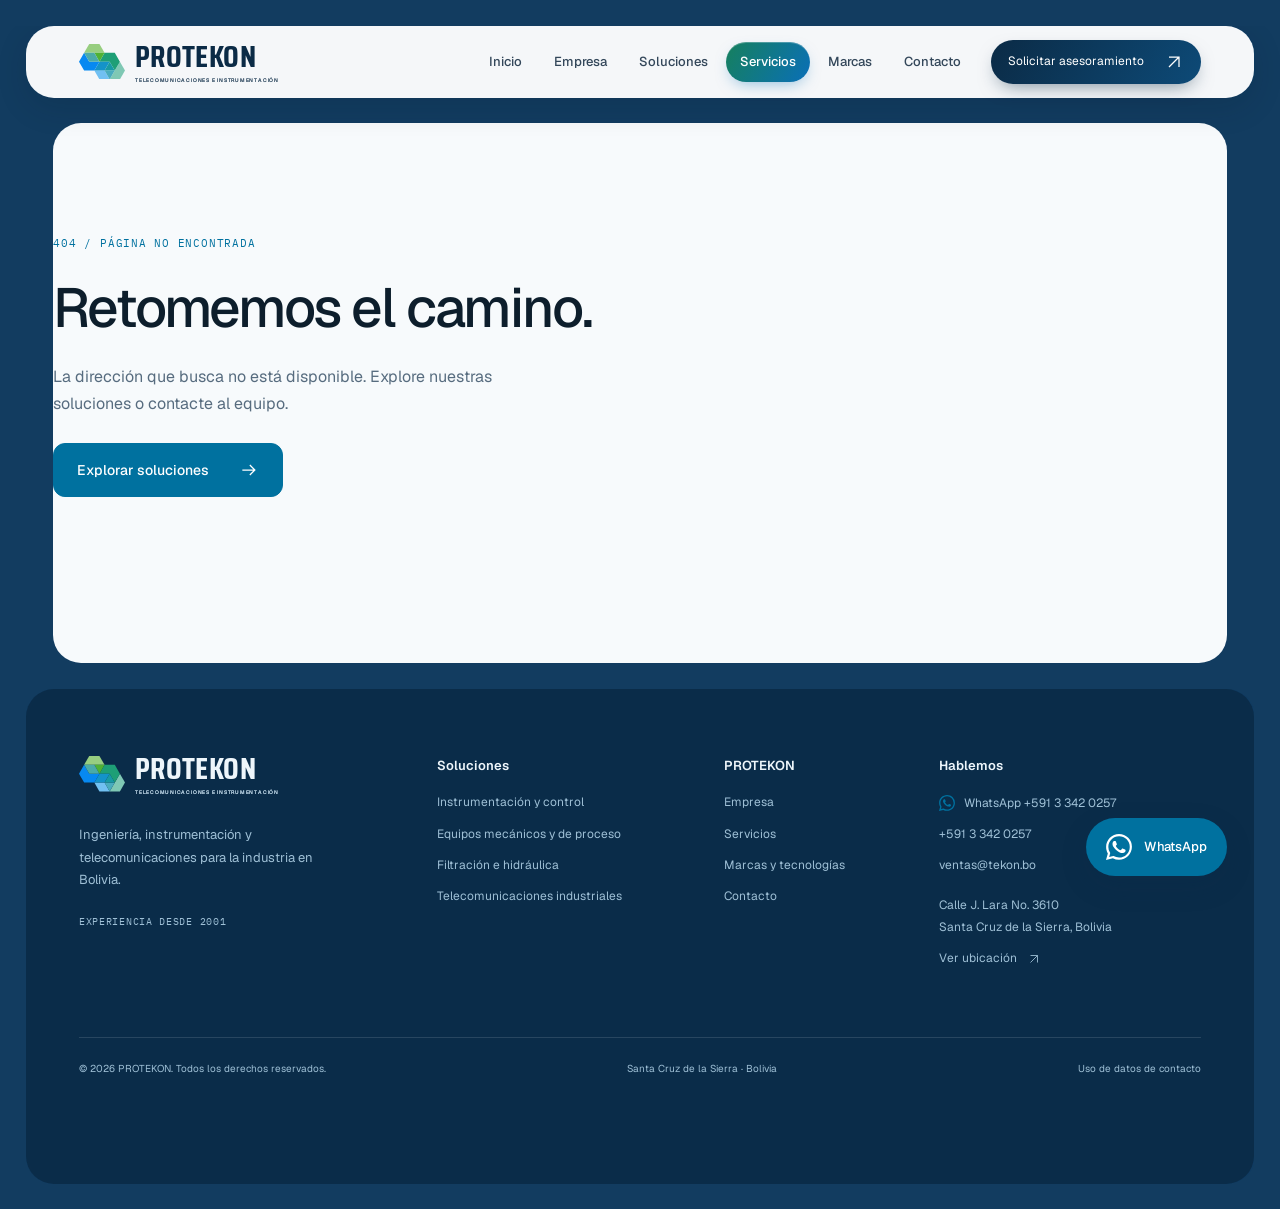
<file: servicios/index.html>
<!doctype html>
<html lang="es">
  <head><meta name="robots" content="noindex, nofollow">
    <meta charset="UTF-8" />
    <meta name="viewport" content="width=device-width, initial-scale=1.0" />
    <meta name="theme-color" content="#0b2b46" />
    <title>Ingeniería y servicios industriales | PROTEKON</title>
    <meta name="description" content="Fibra óptica, OTDR, CCTV, Fire &amp; Gas, energía, torres y calibración. Servicios de provisión, instalación, puesta en marcha y mantenimiento."/>
    <link rel="icon" type="image/svg+xml" href="/favicon.svg" />
    <link rel="icon" type="image/png" sizes="32x32" href="/favicon-32.png" />
    <link rel="icon" type="image/png" sizes="16x16" href="/favicon-16.png" />
    <link rel="apple-touch-icon" sizes="180x180" href="/apple-touch-icon.png" />
    <link rel="canonical" href="https://www.protekon.com.bo/servicios"/><meta property="og:type" content="website"/><meta property="og:locale" content="es_BO"/><meta property="og:site_name" content="PROTEKON"/><meta property="og:title" content="Ingeniería y servicios industriales | PROTEKON"/><meta property="og:description" content="Fibra óptica, OTDR, CCTV, Fire &amp; Gas, energía, torres y calibración. Servicios de provisión, instalación, puesta en marcha y mantenimiento."/><meta property="og:url" content="https://www.protekon.com.bo/servicios"/><meta property="og:image" content="https://www.protekon.com.bo/assets/og-protekon.jpg"/><meta property="og:image:width" content="1200"/><meta property="og:image:height" content="630"/><meta name="twitter:card" content="summary_large_image"/><script type="application/ld+json">{"@context":"https://schema.org","@type":"LocalBusiness","@id":"https://www.protekon.com.bo/#organizacion","name":"PROTEKON","url":"https://www.protekon.com.bo/","logo":"https://www.protekon.com.bo/logo-protekon.png","image":"https://www.protekon.com.bo/assets/og-protekon.jpg","description":"Instrumentación, equipos de proceso y telecomunicaciones industriales en Bolivia. Ingeniería, provisión y soporte técnico desde 2001.","foundingDate":"2001","email":"ventas@tekon.bo","telephone":"+59133420257","address":{"@type":"PostalAddress","streetAddress":"Calle J. Lara No. 3610","addressLocality":"Santa Cruz de la Sierra","addressRegion":"Santa Cruz","addressCountry":"BO"},"hasMap":"https://www.google.com/maps/search/?api=1&query=Calle+J.+Lara+3610+Santa+Cruz+de+la+Sierra+Bolivia","areaServed":{"@type":"Country","name":"Bolivia"},"openingHoursSpecification":[{"@type":"OpeningHoursSpecification","dayOfWeek":["Monday","Tuesday","Wednesday","Thursday","Friday"],"opens":"08:00","closes":"18:00"}]}</script><script type="application/ld+json">{"@context":"https://schema.org","@type":"BreadcrumbList","itemListElement":[{"@type":"ListItem","position":1,"name":"Inicio","item":"https://www.protekon.com.bo/"},{"@type":"ListItem","position":2,"name":"Servicios"}]}</script>
    <script type="module" crossorigin src="/assets/index-DymLdAur.js"></script>
    <link rel="stylesheet" crossorigin href="/assets/index-DAptJMv_.css">
  </head>
  <body>
    <div id="root"><link rel="preload" as="image" imageSrcSet="/assets/fiber-480.webp 480w, /assets/fiber-960.webp 960w, /assets/fiber-1600.webp 1600w" imageSizes="(max-width: 699px) 80vw, 360px" fetchPriority="high"/><svg width="0" height="0" style="position:absolute" aria-hidden="true" focusable="false"><defs><linearGradient id="nube-clara" x1="0" y1="0" x2="0" y2="1"><stop offset="0" stop-color="#ffffff"></stop><stop offset="1" stop-color="#e4eef5"></stop></linearGradient><linearGradient id="nube-oscura" x1="0" y1="0" x2="0" y2="1"><stop offset="0" stop-color="#2c587c"></stop><stop offset="1" stop-color="#123a5c"></stop></linearGradient><linearGradient id="nube-activa" x1="0" y1="0" x2="1" y2="1"><stop offset="0" stop-color="#117a59"></stop><stop offset="1" stop-color="#0a63ad"></stop></linearGradient><linearGradient id="nube-bisel" x1="0" y1="0" x2="0" y2="1"><stop offset="0" stop-color="#ffffff" stop-opacity=".95"></stop><stop offset=".45" stop-color="#ffffff" stop-opacity="0"></stop></linearGradient></defs></svg><div class="progreso-lectura" aria-hidden="true"></div><canvas class="logo-flotante" aria-hidden="true"></canvas><a class="skip-link" href="#contenido">Saltar al contenido</a><header class="site-header"><div class="container header-inner"><a href="/" class="logo" aria-label="PROTEKON, inicio"><svg aria-hidden="true" viewBox="0 0 100.00 76.98"><path d="M88.89 38.49L66.67 76.98L88.89 76.98L100.00 57.74Z" fill="#7fc8b4"></path><path d="M33.33 57.74L44.44 76.98L66.67 76.98L55.56 57.74Z" fill="#71c0f2"></path><path d="M66.67 76.98L77.78 57.74L55.56 57.74Z" fill="#48acbe"></path><path d="M55.56 19.25L44.44 38.49L66.67 38.49L77.78 57.74L88.89 38.49L77.78 19.25Z" fill="#1e9f76"></path><path d="M33.33 57.74L55.56 57.74L66.67 38.49L44.44 38.49Z" fill="#1493c9"></path><path d="M77.78 57.74L66.67 38.49L55.56 57.74Z" fill="#179aa4"></path><path d="M0.00 38.49L11.11 57.74L33.33 57.74L44.44 38.49L22.22 38.49L11.11 19.25Z" fill="#0789f1"></path><path d="M11.11 19.25L55.56 19.25L44.44 0.00L22.22 0.00Z" fill="#97ce80"></path><path d="M44.44 38.49L55.56 19.25L33.33 19.25Z" fill="#4fb234"></path><path d="M22.22 38.49L44.44 38.49L33.33 19.25L11.11 19.25Z" fill="#4baba7"></path></svg><span>PROTEKON<small>TELECOMUNICACIONES E INSTRUMENTACIÓN</small></span></a><button class="menu-toggle" aria-expanded="false" aria-controls="menu-movil" aria-label="Abrir menú"><span>Menú</span><span class="menu-bars "><i></i><i></i></span></button><nav id="navegacion" class="navigation" aria-label="Navegación principal"><a href="/">Inicio</a><a href="/empresa">Empresa</a><a href="/soluciones">Soluciones</a><a href="/servicios" aria-current="page">Servicios</a><a href="/marcas">Marcas</a><a href="/contacto">Contacto</a><a href="/contacto" class="nav-cta">Solicitar asesoramiento<svg aria-hidden="true" width="20" height="20" viewBox="0 0 24 24" fill="none" stroke="currentColor" stroke-width="1.5"><path d="M6 18 18 6M6 6h12v12"></path></svg></a></nav></div></header><main id="contenido" tabindex="-1"><section class="page-intro editorial-intro intro--servicios con-lado"><div class="container"><nav class="breadcrumbs" aria-label="Ruta de navegación"><a href="/">Inicio</a><span aria-hidden="true">/</span><span aria-current="page">Servicios</span></nav><div class="intro-layout"><div class="intro-content"><span class="eyebrow">Servicios</span><h1>Ingeniería, instalación y trabajo en campo.</h1><p class="lead">Ingeniería, provisión, instalación, puesta en marcha y mantenimiento. Definimos el alcance de cada intervención a partir de su requerimiento.</p></div><div class="intro-lado"><div class="lado-servicios"><div class="hex-foto"><img class="photo " src="/assets/fiber-960.webp" srcSet="/assets/fiber-480.webp 480w, /assets/fiber-960.webp 960w, /assets/fiber-1600.webp 1600w" sizes="(max-width: 699px) 80vw, 360px" alt="Dos técnicos de la empresa trabajando con equipos de fibra óptica" width="1600" height="1100" loading="eager" fetchPriority="high" decoding="async"/></div><span class="hex-flota hf-0" aria-hidden="true"></span><span class="hex-flota hf-1" aria-hidden="true"></span><span class="hex-flota hf-2" aria-hidden="true"></span><span class="hex-flota hf-3" aria-hidden="true"></span><span class="hex-flota hf-4" aria-hidden="true"></span><span class="hex-dato"><strong>8</strong>servicios en campo</span></div></div></div></div></section><section class="section services-directory"><div class="container"><div class="servicios-top"><div><span class="eyebrow">ELIJA UN SERVICIO</span><h2>Ingeniería en terreno.</h2></div><p>Toque cada servicio para ver su alcance. Servicios industriales y de telecomunicaciones con soporte técnico y seguimiento.</p></div><div class="servicios-cuerpo"><div class="panal-marco"><ul class="panal" role="tablist" aria-label="Servicios"><li role="presentation"><button type="button" role="tab" id="servicio-tab-0" aria-selected="true" aria-controls="servicio-panel" tabindex="0" class="nube"><svg class="nube-forma" viewBox="0 0 115.47 100" aria-hidden="true"><path class="nube-lado" d="M7.00 62.12Q0 50 7.00 37.88L21.87 12.12Q28.87 0 42.87 0.00L72.60 0.00Q86.6 0 93.60 12.12L108.47 37.88Q115.47 50 108.47 62.12L93.60 87.88Q86.6 100 72.60 100.00L42.87 100.00Q28.87 100 21.87 87.88Z"></path><g class="nube-tapa"><path class="nube-cara" d="M7.00 62.12Q0 50 7.00 37.88L21.87 12.12Q28.87 0 42.87 0.00L72.60 0.00Q86.6 0 93.60 12.12L108.47 37.88Q115.47 50 108.47 62.12L93.60 87.88Q86.6 100 72.60 100.00L42.87 100.00Q28.87 100 21.87 87.88Z"></path><path class="nube-bisel" d="M7.00 62.12Q0 50 7.00 37.88L21.87 12.12Q28.87 0 42.87 0.00L72.60 0.00Q86.6 0 93.60 12.12L108.47 37.88Q115.47 50 108.47 62.12L93.60 87.88Q86.6 100 72.60 100.00L42.87 100.00Q28.87 100 21.87 87.88Z"></path></g></svg><span class="nube-texto"><span class="mono">0<!-- -->1</span><span class="nube-titulo">Fibra óptica y redes</span></span></button></li><li role="presentation"><button type="button" role="tab" id="servicio-tab-1" aria-selected="false" aria-controls="servicio-panel" tabindex="-1" class="nube"><svg class="nube-forma" viewBox="0 0 115.47 100" aria-hidden="true"><path class="nube-lado" d="M7.00 62.12Q0 50 7.00 37.88L21.87 12.12Q28.87 0 42.87 0.00L72.60 0.00Q86.6 0 93.60 12.12L108.47 37.88Q115.47 50 108.47 62.12L93.60 87.88Q86.6 100 72.60 100.00L42.87 100.00Q28.87 100 21.87 87.88Z"></path><g class="nube-tapa"><path class="nube-cara" d="M7.00 62.12Q0 50 7.00 37.88L21.87 12.12Q28.87 0 42.87 0.00L72.60 0.00Q86.6 0 93.60 12.12L108.47 37.88Q115.47 50 108.47 62.12L93.60 87.88Q86.6 100 72.60 100.00L42.87 100.00Q28.87 100 21.87 87.88Z"></path><path class="nube-bisel" d="M7.00 62.12Q0 50 7.00 37.88L21.87 12.12Q28.87 0 42.87 0.00L72.60 0.00Q86.6 0 93.60 12.12L108.47 37.88Q115.47 50 108.47 62.12L93.60 87.88Q86.6 100 72.60 100.00L42.87 100.00Q28.87 100 21.87 87.88Z"></path></g></svg><span class="nube-texto"><span class="mono">0<!-- -->2</span><span class="nube-titulo">Sistemas CCTV</span></span></button></li><li role="presentation"><button type="button" role="tab" id="servicio-tab-2" aria-selected="false" aria-controls="servicio-panel" tabindex="-1" class="nube"><svg class="nube-forma" viewBox="0 0 115.47 100" aria-hidden="true"><path class="nube-lado" d="M7.00 62.12Q0 50 7.00 37.88L21.87 12.12Q28.87 0 42.87 0.00L72.60 0.00Q86.6 0 93.60 12.12L108.47 37.88Q115.47 50 108.47 62.12L93.60 87.88Q86.6 100 72.60 100.00L42.87 100.00Q28.87 100 21.87 87.88Z"></path><g class="nube-tapa"><path class="nube-cara" d="M7.00 62.12Q0 50 7.00 37.88L21.87 12.12Q28.87 0 42.87 0.00L72.60 0.00Q86.6 0 93.60 12.12L108.47 37.88Q115.47 50 108.47 62.12L93.60 87.88Q86.6 100 72.60 100.00L42.87 100.00Q28.87 100 21.87 87.88Z"></path><path class="nube-bisel" d="M7.00 62.12Q0 50 7.00 37.88L21.87 12.12Q28.87 0 42.87 0.00L72.60 0.00Q86.6 0 93.60 12.12L108.47 37.88Q115.47 50 108.47 62.12L93.60 87.88Q86.6 100 72.60 100.00L42.87 100.00Q28.87 100 21.87 87.88Z"></path></g></svg><span class="nube-texto"><span class="mono">0<!-- -->3</span><span class="nube-titulo">Detección Fire &amp; Gas</span></span></button></li><li role="presentation"><button type="button" role="tab" id="servicio-tab-3" aria-selected="false" aria-controls="servicio-panel" tabindex="-1" class="nube"><svg class="nube-forma" viewBox="0 0 115.47 100" aria-hidden="true"><path class="nube-lado" d="M7.00 62.12Q0 50 7.00 37.88L21.87 12.12Q28.87 0 42.87 0.00L72.60 0.00Q86.6 0 93.60 12.12L108.47 37.88Q115.47 50 108.47 62.12L93.60 87.88Q86.6 100 72.60 100.00L42.87 100.00Q28.87 100 21.87 87.88Z"></path><g class="nube-tapa"><path class="nube-cara" d="M7.00 62.12Q0 50 7.00 37.88L21.87 12.12Q28.87 0 42.87 0.00L72.60 0.00Q86.6 0 93.60 12.12L108.47 37.88Q115.47 50 108.47 62.12L93.60 87.88Q86.6 100 72.60 100.00L42.87 100.00Q28.87 100 21.87 87.88Z"></path><path class="nube-bisel" d="M7.00 62.12Q0 50 7.00 37.88L21.87 12.12Q28.87 0 42.87 0.00L72.60 0.00Q86.6 0 93.60 12.12L108.47 37.88Q115.47 50 108.47 62.12L93.60 87.88Q86.6 100 72.60 100.00L42.87 100.00Q28.87 100 21.87 87.88Z"></path></g></svg><span class="nube-texto"><span class="mono">0<!-- -->4</span><span class="nube-titulo">Instalaciones industriales</span></span></button></li><li role="presentation"><button type="button" role="tab" id="servicio-tab-4" aria-selected="false" aria-controls="servicio-panel" tabindex="-1" class="nube"><svg class="nube-forma" viewBox="0 0 115.47 100" aria-hidden="true"><path class="nube-lado" d="M7.00 62.12Q0 50 7.00 37.88L21.87 12.12Q28.87 0 42.87 0.00L72.60 0.00Q86.6 0 93.60 12.12L108.47 37.88Q115.47 50 108.47 62.12L93.60 87.88Q86.6 100 72.60 100.00L42.87 100.00Q28.87 100 21.87 87.88Z"></path><g class="nube-tapa"><path class="nube-cara" d="M7.00 62.12Q0 50 7.00 37.88L21.87 12.12Q28.87 0 42.87 0.00L72.60 0.00Q86.6 0 93.60 12.12L108.47 37.88Q115.47 50 108.47 62.12L93.60 87.88Q86.6 100 72.60 100.00L42.87 100.00Q28.87 100 21.87 87.88Z"></path><path class="nube-bisel" d="M7.00 62.12Q0 50 7.00 37.88L21.87 12.12Q28.87 0 42.87 0.00L72.60 0.00Q86.6 0 93.60 12.12L108.47 37.88Q115.47 50 108.47 62.12L93.60 87.88Q86.6 100 72.60 100.00L42.87 100.00Q28.87 100 21.87 87.88Z"></path></g></svg><span class="nube-texto"><span class="mono">0<!-- -->5</span><span class="nube-titulo">Sistemas satelitales</span></span></button></li><li role="presentation"><button type="button" role="tab" id="servicio-tab-5" aria-selected="false" aria-controls="servicio-panel" tabindex="-1" class="nube"><svg class="nube-forma" viewBox="0 0 115.47 100" aria-hidden="true"><path class="nube-lado" d="M7.00 62.12Q0 50 7.00 37.88L21.87 12.12Q28.87 0 42.87 0.00L72.60 0.00Q86.6 0 93.60 12.12L108.47 37.88Q115.47 50 108.47 62.12L93.60 87.88Q86.6 100 72.60 100.00L42.87 100.00Q28.87 100 21.87 87.88Z"></path><g class="nube-tapa"><path class="nube-cara" d="M7.00 62.12Q0 50 7.00 37.88L21.87 12.12Q28.87 0 42.87 0.00L72.60 0.00Q86.6 0 93.60 12.12L108.47 37.88Q115.47 50 108.47 62.12L93.60 87.88Q86.6 100 72.60 100.00L42.87 100.00Q28.87 100 21.87 87.88Z"></path><path class="nube-bisel" d="M7.00 62.12Q0 50 7.00 37.88L21.87 12.12Q28.87 0 42.87 0.00L72.60 0.00Q86.6 0 93.60 12.12L108.47 37.88Q115.47 50 108.47 62.12L93.60 87.88Q86.6 100 72.60 100.00L42.87 100.00Q28.87 100 21.87 87.88Z"></path></g></svg><span class="nube-texto"><span class="mono">0<!-- -->6</span><span class="nube-titulo">Sistemas de energía</span></span></button></li><li role="presentation"><button type="button" role="tab" id="servicio-tab-6" aria-selected="false" aria-controls="servicio-panel" tabindex="-1" class="nube"><svg class="nube-forma" viewBox="0 0 115.47 100" aria-hidden="true"><path class="nube-lado" d="M7.00 62.12Q0 50 7.00 37.88L21.87 12.12Q28.87 0 42.87 0.00L72.60 0.00Q86.6 0 93.60 12.12L108.47 37.88Q115.47 50 108.47 62.12L93.60 87.88Q86.6 100 72.60 100.00L42.87 100.00Q28.87 100 21.87 87.88Z"></path><g class="nube-tapa"><path class="nube-cara" d="M7.00 62.12Q0 50 7.00 37.88L21.87 12.12Q28.87 0 42.87 0.00L72.60 0.00Q86.6 0 93.60 12.12L108.47 37.88Q115.47 50 108.47 62.12L93.60 87.88Q86.6 100 72.60 100.00L42.87 100.00Q28.87 100 21.87 87.88Z"></path><path class="nube-bisel" d="M7.00 62.12Q0 50 7.00 37.88L21.87 12.12Q28.87 0 42.87 0.00L72.60 0.00Q86.6 0 93.60 12.12L108.47 37.88Q115.47 50 108.47 62.12L93.60 87.88Q86.6 100 72.60 100.00L42.87 100.00Q28.87 100 21.87 87.88Z"></path></g></svg><span class="nube-texto"><span class="mono">0<!-- -->7</span><span class="nube-titulo">Torres y sitios de comunicación</span></span></button></li><li role="presentation"><button type="button" role="tab" id="servicio-tab-7" aria-selected="false" aria-controls="servicio-panel" tabindex="-1" class="nube"><svg class="nube-forma" viewBox="0 0 115.47 100" aria-hidden="true"><path class="nube-lado" d="M7.00 62.12Q0 50 7.00 37.88L21.87 12.12Q28.87 0 42.87 0.00L72.60 0.00Q86.6 0 93.60 12.12L108.47 37.88Q115.47 50 108.47 62.12L93.60 87.88Q86.6 100 72.60 100.00L42.87 100.00Q28.87 100 21.87 87.88Z"></path><g class="nube-tapa"><path class="nube-cara" d="M7.00 62.12Q0 50 7.00 37.88L21.87 12.12Q28.87 0 42.87 0.00L72.60 0.00Q86.6 0 93.60 12.12L108.47 37.88Q115.47 50 108.47 62.12L93.60 87.88Q86.6 100 72.60 100.00L42.87 100.00Q28.87 100 21.87 87.88Z"></path><path class="nube-bisel" d="M7.00 62.12Q0 50 7.00 37.88L21.87 12.12Q28.87 0 42.87 0.00L72.60 0.00Q86.6 0 93.60 12.12L108.47 37.88Q115.47 50 108.47 62.12L93.60 87.88Q86.6 100 72.60 100.00L42.87 100.00Q28.87 100 21.87 87.88Z"></path></g></svg><span class="nube-texto"><span class="mono">0<!-- -->8</span><span class="nube-titulo">Calibración y soporte técnico</span></span></button></li></ul><div class="service-brief"><span class="mono">PARA ORIENTAR SU CONSULTA</span><p>Ubicación de la instalación, sistemas existentes y alcance del trabajo. Si dispone de planos o especificaciones, inclúyalos en su requerimiento.</p></div></div><div class="servicio-panel" role="tabpanel" id="servicio-panel" aria-labelledby="servicio-tab-0"><div class="servicio-copy"><span class="mono">SERVICIO 0<!-- -->1<!-- --> / 0<!-- -->8</span><h3>Fibra óptica y redes</h3><p>Provisión, tendido e instalación de fibra óptica. Fusión, conexionado en bandeja, conversores y mediciones OTDR para verificación de enlaces.</p><ul class="check-list"><li>Tendido e instalación</li><li>Fusión y conexionado</li><li>Mediciones OTDR</li><li>Operación y mantenimiento</li></ul><a class="text-link" href="/contacto?area=Servicios%20industriales&amp;servicio=Fibra%20%C3%B3ptica%20y%20redes">Consultar este servicio<svg aria-hidden="true" width="20" height="20" viewBox="0 0 24 24" fill="none" stroke="currentColor" stroke-width="1.5"><path d="M6 18 18 6M6 6h12v12"></path></svg></a></div><img class="photo " src="/assets/fiber-960.webp" srcSet="/assets/fiber-480.webp 480w, /assets/fiber-960.webp 960w, /assets/fiber-1600.webp 1600w" sizes="(max-width: 700px) 100vw, 40vw" alt="Fibra óptica y redes" width="1600" height="1100" loading="lazy" fetchPriority="auto" decoding="async"/></div></div></div></section><section class="section process-section"><div class="container"><h2>De la necesidad a la operación.</h2><p class="section-description">Un proceso claro, con acompañamiento técnico en cada etapa.</p><ol class="process-steps"><li><span class="step-number mono">0<!-- -->1</span><h3>Entendemos</h3><p>Su necesidad, las condiciones de operación y el alcance del proyecto.</p></li><li><span class="step-number mono">0<!-- -->2</span><h3>Definimos</h3><p>Una propuesta técnica con equipos, materiales y servicios.</p></li><li><span class="step-number mono">0<!-- -->3</span><h3>Coordinamos</h3><p>La provisión, los recursos y la logística de entrega.</p></li><li><span class="step-number mono">0<!-- -->4</span><h3>Implementamos</h3><p>La instalación y puesta en marcha según el alcance acordado.</p></li><li><span class="step-number mono">0<!-- -->5</span><h3>Acompañamos</h3><p>Soporte técnico y seguimiento para su operación.</p></li></ol></div></section><section class="cta-section"><div class="marquesina" aria-hidden="true"><div class="marquesina-pista"><span><i class="hex-0"></i>Instrumentación</span><span><i class="hex-1"></i>Fibra óptica</span><span><i class="hex-2"></i>Fire &amp; Gas</span><span><i class="hex-3"></i>CCTV</span><span><i class="hex-0"></i>Torres de comunicación</span><span><i class="hex-1"></i>Energía y UPS</span><span><i class="hex-2"></i>Calibración</span><span><i class="hex-3"></i>Filtración e hidráulica</span><span><i class="hex-0"></i>Enlaces satelitales</span><span><i class="hex-0"></i>Instrumentación</span><span><i class="hex-1"></i>Fibra óptica</span><span><i class="hex-2"></i>Fire &amp; Gas</span><span><i class="hex-3"></i>CCTV</span><span><i class="hex-0"></i>Torres de comunicación</span><span><i class="hex-1"></i>Energía y UPS</span><span><i class="hex-2"></i>Calibración</span><span><i class="hex-3"></i>Filtración e hidráulica</span><span><i class="hex-0"></i>Enlaces satelitales</span></div></div><div class="container cta-inner"><div><span class="eyebrow">CONVERSEMOS SOBRE SU PROYECTO</span><h2>Hablemos de su<br/>requerimiento técnico.</h2><p>Comparta la aplicación, las condiciones de servicio<br/>y la referencia del equipo, si dispone de ella.</p></div><a class="button button-light" href="/contacto">Solicitar asesoramiento<svg aria-hidden="true" width="20" height="20" viewBox="0 0 24 24" fill="none" stroke="currentColor" stroke-width="1.5"><path d="M4 12h15m-6-6 6 6-6 6"></path></svg></a></div></section></main><footer class="site-footer"><div class="container"><div class="footer-main"><div class="footer-brand"><a href="/" class="logo" aria-label="PROTEKON, inicio"><svg aria-hidden="true" viewBox="0 0 100.00 76.98"><path d="M88.89 38.49L66.67 76.98L88.89 76.98L100.00 57.74Z" fill="#7fc8b4"></path><path d="M33.33 57.74L44.44 76.98L66.67 76.98L55.56 57.74Z" fill="#71c0f2"></path><path d="M66.67 76.98L77.78 57.74L55.56 57.74Z" fill="#48acbe"></path><path d="M55.56 19.25L44.44 38.49L66.67 38.49L77.78 57.74L88.89 38.49L77.78 19.25Z" fill="#1e9f76"></path><path d="M33.33 57.74L55.56 57.74L66.67 38.49L44.44 38.49Z" fill="#1493c9"></path><path d="M77.78 57.74L66.67 38.49L55.56 57.74Z" fill="#179aa4"></path><path d="M0.00 38.49L11.11 57.74L33.33 57.74L44.44 38.49L22.22 38.49L11.11 19.25Z" fill="#0789f1"></path><path d="M11.11 19.25L55.56 19.25L44.44 0.00L22.22 0.00Z" fill="#97ce80"></path><path d="M44.44 38.49L55.56 19.25L33.33 19.25Z" fill="#4fb234"></path><path d="M22.22 38.49L44.44 38.49L33.33 19.25L11.11 19.25Z" fill="#4baba7"></path></svg><span>PROTEKON<small>TELECOMUNICACIONES E INSTRUMENTACIÓN</small></span></a><p>Ingeniería, instrumentación y telecomunicaciones para la industria en Bolivia.</p><span class="mono">EXPERIENCIA DESDE 2001</span></div><div><h2>Soluciones</h2><a href="/soluciones/instrumentacion-control">Instrumentación y control</a><a href="/soluciones/equipos-proceso">Equipos mecánicos y de proceso</a><a href="/soluciones/filtracion-hidraulica">Filtración e hidráulica</a><a href="/soluciones/telecomunicaciones-industriales">Telecomunicaciones industriales</a></div><div><h2>PROTEKON</h2><a href="/empresa">Empresa</a><a href="/servicios">Servicios</a><a href="/marcas">Marcas y tecnologías</a><a href="/contacto">Contacto</a></div><div><h2>Hablemos</h2><a class="footer-whatsapp" href="https://wa.me/59133420257?text=Hola%20PROTEKON%2C%20escribo%20desde%20su%20sitio%20web." target="_blank" rel="noreferrer"><svg aria-hidden="true" width="16" height="16" viewBox="0 0 24 24" fill="currentColor"><path d="M17.472 14.382c-.297-.149-1.758-.867-2.03-.967-.273-.099-.471-.148-.67.15-.197.297-.767.966-.94 1.164-.173.199-.347.223-.644.075-.297-.15-1.255-.463-2.39-1.475-.883-.788-1.48-1.761-1.653-2.059-.173-.297-.018-.458.13-.606.134-.133.298-.347.446-.52.149-.174.198-.298.298-.497.099-.198.05-.371-.025-.52-.075-.149-.669-1.612-.916-2.207-.242-.579-.487-.5-.669-.51-.173-.008-.371-.01-.57-.01-.198 0-.52.074-.792.372-.272.297-1.04 1.016-1.04 2.479 0 1.462 1.065 2.875 1.213 3.074.149.198 2.096 3.2 5.077 4.487.709.306 1.262.489 1.694.625.712.227 1.36.195 1.871.118.571-.085 1.758-.719 2.006-1.413.248-.694.248-1.289.173-1.413-.074-.124-.272-.198-.57-.347m-5.421 7.403h-.004a9.87 9.87 0 0 1-5.031-1.378l-.361-.214-3.741.982.998-3.648-.235-.374a9.86 9.86 0 0 1-1.51-5.26c.001-5.45 4.436-9.884 9.888-9.884a9.82 9.82 0 0 1 6.988 2.896 9.825 9.825 0 0 1 2.893 6.994c-.003 5.45-4.437 9.885-9.885 9.885M20.52 3.449C18.24 1.245 15.24 0 12.045 0 5.463 0 .104 5.359.101 11.945c0 2.096.549 4.142 1.595 5.945L0 24l6.305-1.654a11.882 11.882 0 0 0 5.683 1.448h.005c6.581 0 11.94-5.359 11.943-11.945A11.86 11.86 0 0 0 20.52 3.449"></path></svg>WhatsApp <!-- -->+591 3 342 0257</a><a href="tel:+59133420257">+591 3 342 0257</a><a href="mailto:ventas@tekon.bo">ventas@tekon.bo</a><address>Calle J. Lara No. 3610<br/>Santa Cruz de la Sierra, Bolivia</address><a class="map-link" href="https://www.google.com/maps/search/?api=1&amp;query=Calle+J.+Lara+3610+Santa+Cruz+de+la+Sierra+Bolivia" target="_blank" rel="noreferrer">Ver ubicación<svg aria-hidden="true" width="20" height="20" viewBox="0 0 24 24" fill="none" stroke="currentColor" stroke-width="1.5"><path d="M6 18 18 6M6 6h12v12"></path></svg></a></div></div><div class="footer-bottom"><span>© <!-- -->2026<!-- --> PROTEKON. Todos los derechos reservados.</span><span>Santa Cruz de la Sierra · Bolivia</span><a href="/contacto#datos">Uso de datos de contacto</a></div></div></footer><a class="whatsapp-float" href="https://wa.me/59133420257?text=Hola%20PROTEKON%2C%20escribo%20desde%20su%20sitio%20web.%20Quisiera%20asesoramiento%20t%C3%A9cnico%20sobre%3A" target="_blank" rel="noreferrer" aria-label="Escribir a PROTEKON por WhatsApp"><svg aria-hidden="true" width="26" height="26" viewBox="0 0 24 24" fill="currentColor"><path d="M17.472 14.382c-.297-.149-1.758-.867-2.03-.967-.273-.099-.471-.148-.67.15-.197.297-.767.966-.94 1.164-.173.199-.347.223-.644.075-.297-.15-1.255-.463-2.39-1.475-.883-.788-1.48-1.761-1.653-2.059-.173-.297-.018-.458.13-.606.134-.133.298-.347.446-.52.149-.174.198-.298.298-.497.099-.198.05-.371-.025-.52-.075-.149-.669-1.612-.916-2.207-.242-.579-.487-.5-.669-.51-.173-.008-.371-.01-.57-.01-.198 0-.52.074-.792.372-.272.297-1.04 1.016-1.04 2.479 0 1.462 1.065 2.875 1.213 3.074.149.198 2.096 3.2 5.077 4.487.709.306 1.262.489 1.694.625.712.227 1.36.195 1.871.118.571-.085 1.758-.719 2.006-1.413.248-.694.248-1.289.173-1.413-.074-.124-.272-.198-.57-.347m-5.421 7.403h-.004a9.87 9.87 0 0 1-5.031-1.378l-.361-.214-3.741.982.998-3.648-.235-.374a9.86 9.86 0 0 1-1.51-5.26c.001-5.45 4.436-9.884 9.888-9.884a9.82 9.82 0 0 1 6.988 2.896 9.825 9.825 0 0 1 2.893 6.994c-.003 5.45-4.437 9.885-9.885 9.885M20.52 3.449C18.24 1.245 15.24 0 12.045 0 5.463 0 .104 5.359.101 11.945c0 2.096.549 4.142 1.595 5.945L0 24l6.305-1.654a11.882 11.882 0 0 0 5.683 1.448h.005c6.581 0 11.94-5.359 11.943-11.945A11.86 11.86 0 0 0 20.52 3.449"></path></svg><span>WhatsApp</span></a></div>
  </body>
</html>
</file>
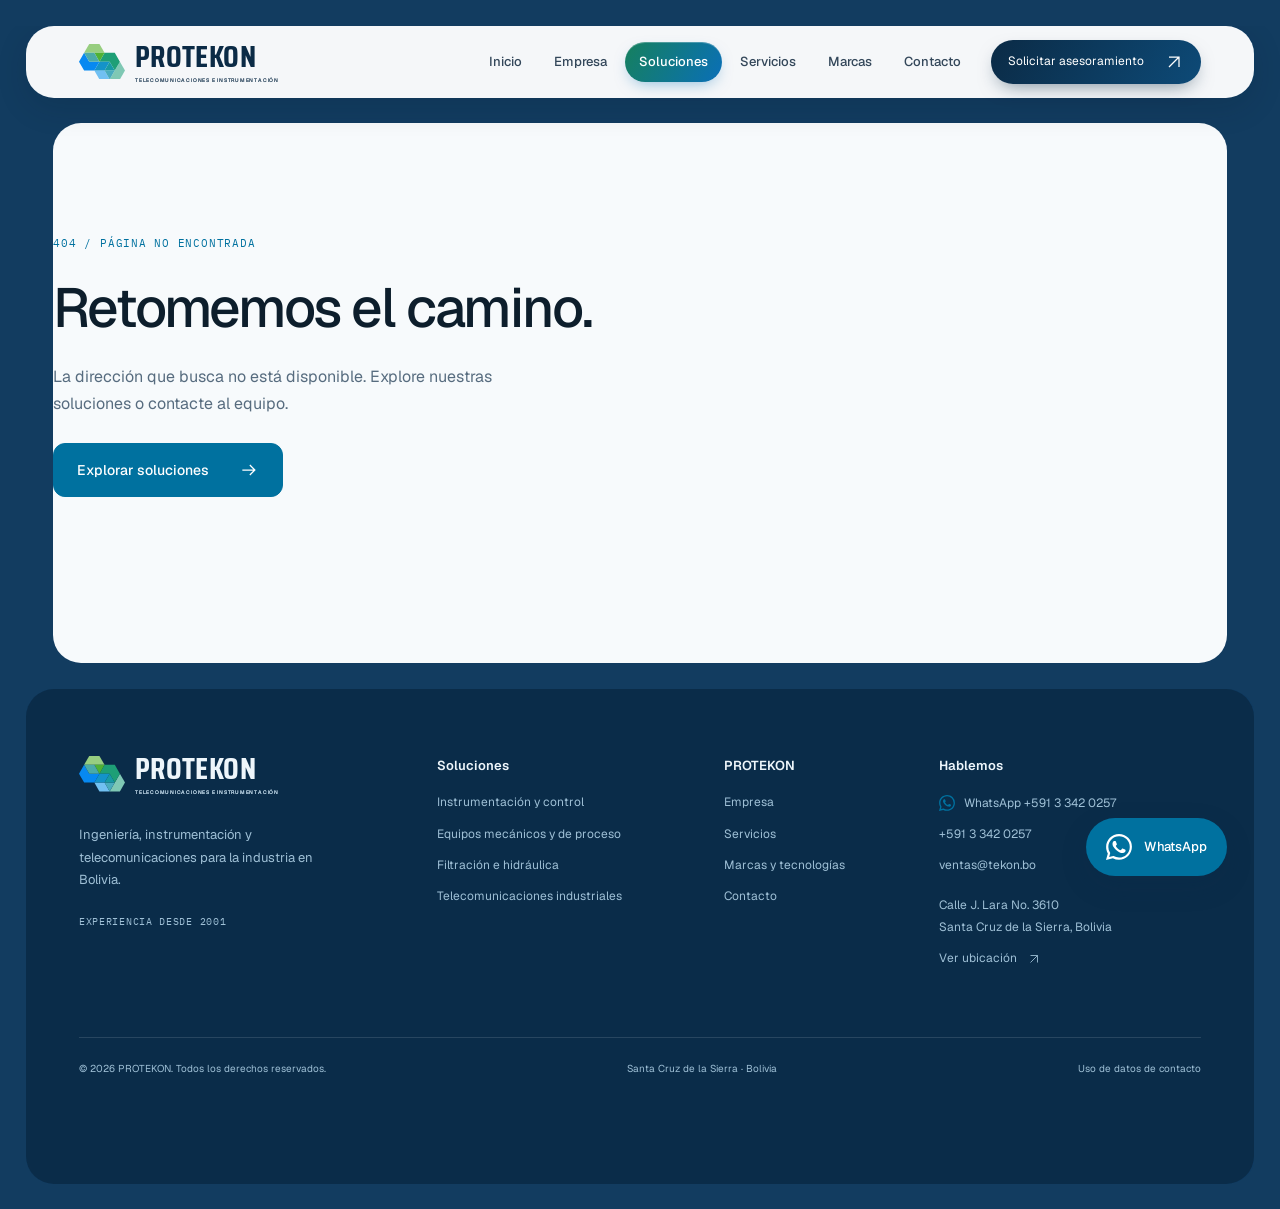
<file: soluciones/index.html>
<!doctype html>
<html lang="es">
  <head><meta name="robots" content="noindex, nofollow">
    <meta charset="UTF-8" />
    <meta name="viewport" content="width=device-width, initial-scale=1.0" />
    <meta name="theme-color" content="#0b2b46" />
    <title>Soluciones industriales en Bolivia | PROTEKON</title>
    <meta name="description" content="Instrumentación y control, equipos de proceso, filtración e hidráulica y telecomunicaciones industriales. Consulte su requerimiento técnico."/>
    <link rel="icon" type="image/svg+xml" href="/favicon.svg" />
    <link rel="icon" type="image/png" sizes="32x32" href="/favicon-32.png" />
    <link rel="icon" type="image/png" sizes="16x16" href="/favicon-16.png" />
    <link rel="apple-touch-icon" sizes="180x180" href="/apple-touch-icon.png" />
    <link rel="canonical" href="https://www.protekon.com.bo/soluciones"/><meta property="og:type" content="website"/><meta property="og:locale" content="es_BO"/><meta property="og:site_name" content="PROTEKON"/><meta property="og:title" content="Soluciones industriales en Bolivia | PROTEKON"/><meta property="og:description" content="Instrumentación y control, equipos de proceso, filtración e hidráulica y telecomunicaciones industriales. Consulte su requerimiento técnico."/><meta property="og:url" content="https://www.protekon.com.bo/soluciones"/><meta property="og:image" content="https://www.protekon.com.bo/assets/og-protekon.jpg"/><meta property="og:image:width" content="1200"/><meta property="og:image:height" content="630"/><meta name="twitter:card" content="summary_large_image"/><script type="application/ld+json">{"@context":"https://schema.org","@type":"LocalBusiness","@id":"https://www.protekon.com.bo/#organizacion","name":"PROTEKON","url":"https://www.protekon.com.bo/","logo":"https://www.protekon.com.bo/logo-protekon.png","image":"https://www.protekon.com.bo/assets/og-protekon.jpg","description":"Instrumentación, equipos de proceso y telecomunicaciones industriales en Bolivia. Ingeniería, provisión y soporte técnico desde 2001.","foundingDate":"2001","email":"ventas@tekon.bo","telephone":"+59133420257","address":{"@type":"PostalAddress","streetAddress":"Calle J. Lara No. 3610","addressLocality":"Santa Cruz de la Sierra","addressRegion":"Santa Cruz","addressCountry":"BO"},"hasMap":"https://www.google.com/maps/search/?api=1&query=Calle+J.+Lara+3610+Santa+Cruz+de+la+Sierra+Bolivia","areaServed":{"@type":"Country","name":"Bolivia"},"openingHoursSpecification":[{"@type":"OpeningHoursSpecification","dayOfWeek":["Monday","Tuesday","Wednesday","Thursday","Friday"],"opens":"08:00","closes":"18:00"}]}</script><script type="application/ld+json">{"@context":"https://schema.org","@type":"BreadcrumbList","itemListElement":[{"@type":"ListItem","position":1,"name":"Inicio","item":"https://www.protekon.com.bo/"},{"@type":"ListItem","position":2,"name":"Soluciones"}]}</script>
    <script type="module" crossorigin src="/assets/index-DymLdAur.js"></script>
    <link rel="stylesheet" crossorigin href="/assets/index-DAptJMv_.css">
  </head>
  <body>
    <div id="root"><svg width="0" height="0" style="position:absolute" aria-hidden="true" focusable="false"><defs><linearGradient id="nube-clara" x1="0" y1="0" x2="0" y2="1"><stop offset="0" stop-color="#ffffff"></stop><stop offset="1" stop-color="#e4eef5"></stop></linearGradient><linearGradient id="nube-oscura" x1="0" y1="0" x2="0" y2="1"><stop offset="0" stop-color="#2c587c"></stop><stop offset="1" stop-color="#123a5c"></stop></linearGradient><linearGradient id="nube-activa" x1="0" y1="0" x2="1" y2="1"><stop offset="0" stop-color="#117a59"></stop><stop offset="1" stop-color="#0a63ad"></stop></linearGradient><linearGradient id="nube-bisel" x1="0" y1="0" x2="0" y2="1"><stop offset="0" stop-color="#ffffff" stop-opacity=".95"></stop><stop offset=".45" stop-color="#ffffff" stop-opacity="0"></stop></linearGradient></defs></svg><div class="progreso-lectura" aria-hidden="true"></div><canvas class="logo-flotante" aria-hidden="true"></canvas><a class="skip-link" href="#contenido">Saltar al contenido</a><header class="site-header"><div class="container header-inner"><a href="/" class="logo" aria-label="PROTEKON, inicio"><svg aria-hidden="true" viewBox="0 0 100.00 76.98"><path d="M88.89 38.49L66.67 76.98L88.89 76.98L100.00 57.74Z" fill="#7fc8b4"></path><path d="M33.33 57.74L44.44 76.98L66.67 76.98L55.56 57.74Z" fill="#71c0f2"></path><path d="M66.67 76.98L77.78 57.74L55.56 57.74Z" fill="#48acbe"></path><path d="M55.56 19.25L44.44 38.49L66.67 38.49L77.78 57.74L88.89 38.49L77.78 19.25Z" fill="#1e9f76"></path><path d="M33.33 57.74L55.56 57.74L66.67 38.49L44.44 38.49Z" fill="#1493c9"></path><path d="M77.78 57.74L66.67 38.49L55.56 57.74Z" fill="#179aa4"></path><path d="M0.00 38.49L11.11 57.74L33.33 57.74L44.44 38.49L22.22 38.49L11.11 19.25Z" fill="#0789f1"></path><path d="M11.11 19.25L55.56 19.25L44.44 0.00L22.22 0.00Z" fill="#97ce80"></path><path d="M44.44 38.49L55.56 19.25L33.33 19.25Z" fill="#4fb234"></path><path d="M22.22 38.49L44.44 38.49L33.33 19.25L11.11 19.25Z" fill="#4baba7"></path></svg><span>PROTEKON<small>TELECOMUNICACIONES E INSTRUMENTACIÓN</small></span></a><button class="menu-toggle" aria-expanded="false" aria-controls="menu-movil" aria-label="Abrir menú"><span>Menú</span><span class="menu-bars "><i></i><i></i></span></button><nav id="navegacion" class="navigation" aria-label="Navegación principal"><a href="/">Inicio</a><a href="/empresa">Empresa</a><a href="/soluciones" aria-current="page">Soluciones</a><a href="/servicios">Servicios</a><a href="/marcas">Marcas</a><a href="/contacto">Contacto</a><a href="/contacto" class="nav-cta">Solicitar asesoramiento<svg aria-hidden="true" width="20" height="20" viewBox="0 0 24 24" fill="none" stroke="currentColor" stroke-width="1.5"><path d="M6 18 18 6M6 6h12v12"></path></svg></a></nav></div></header><main id="contenido" tabindex="-1"><section class="page-intro editorial-intro intro--soluciones con-lado"><div class="container"><nav class="breadcrumbs" aria-label="Ruta de navegación"><a href="/">Inicio</a><span aria-hidden="true">/</span><span aria-current="page">Soluciones</span></nav><div class="intro-layout"><div class="intro-content"><span class="eyebrow">Soluciones</span><h1>Equipos y componentes para su proceso.</h1><p class="lead">Desde una variable de proceso hasta una red de comunicaciones. Encuentre el área técnica que responde a su necesidad.</p></div><div class="intro-lado"><ul class="panal panal-intro"><li style="--i:0"><a class="nube" href="/soluciones/instrumentacion-control"><svg class="nube-forma" viewBox="0 0 115.47 100" aria-hidden="true"><path class="nube-lado" d="M7.00 62.12Q0 50 7.00 37.88L21.87 12.12Q28.87 0 42.87 0.00L72.60 0.00Q86.6 0 93.60 12.12L108.47 37.88Q115.47 50 108.47 62.12L93.60 87.88Q86.6 100 72.60 100.00L42.87 100.00Q28.87 100 21.87 87.88Z"></path><g class="nube-tapa"><path class="nube-cara" d="M7.00 62.12Q0 50 7.00 37.88L21.87 12.12Q28.87 0 42.87 0.00L72.60 0.00Q86.6 0 93.60 12.12L108.47 37.88Q115.47 50 108.47 62.12L93.60 87.88Q86.6 100 72.60 100.00L42.87 100.00Q28.87 100 21.87 87.88Z"></path><path class="nube-bisel" d="M7.00 62.12Q0 50 7.00 37.88L21.87 12.12Q28.87 0 42.87 0.00L72.60 0.00Q86.6 0 93.60 12.12L108.47 37.88Q115.47 50 108.47 62.12L93.60 87.88Q86.6 100 72.60 100.00L42.87 100.00Q28.87 100 21.87 87.88Z"></path></g></svg><span class="nube-texto"><span class="mono">01</span><span class="nube-titulo">Instrumen­tación y control</span></span></a></li><li style="--i:1"><a class="nube" href="/soluciones/equipos-proceso"><svg class="nube-forma" viewBox="0 0 115.47 100" aria-hidden="true"><path class="nube-lado" d="M7.00 62.12Q0 50 7.00 37.88L21.87 12.12Q28.87 0 42.87 0.00L72.60 0.00Q86.6 0 93.60 12.12L108.47 37.88Q115.47 50 108.47 62.12L93.60 87.88Q86.6 100 72.60 100.00L42.87 100.00Q28.87 100 21.87 87.88Z"></path><g class="nube-tapa"><path class="nube-cara" d="M7.00 62.12Q0 50 7.00 37.88L21.87 12.12Q28.87 0 42.87 0.00L72.60 0.00Q86.6 0 93.60 12.12L108.47 37.88Q115.47 50 108.47 62.12L93.60 87.88Q86.6 100 72.60 100.00L42.87 100.00Q28.87 100 21.87 87.88Z"></path><path class="nube-bisel" d="M7.00 62.12Q0 50 7.00 37.88L21.87 12.12Q28.87 0 42.87 0.00L72.60 0.00Q86.6 0 93.60 12.12L108.47 37.88Q115.47 50 108.47 62.12L93.60 87.88Q86.6 100 72.60 100.00L42.87 100.00Q28.87 100 21.87 87.88Z"></path></g></svg><span class="nube-texto"><span class="mono">02</span><span class="nube-titulo">Equipos mecánicos y de proceso</span></span></a></li><li style="--i:2"><a class="nube" href="/soluciones/filtracion-hidraulica"><svg class="nube-forma" viewBox="0 0 115.47 100" aria-hidden="true"><path class="nube-lado" d="M7.00 62.12Q0 50 7.00 37.88L21.87 12.12Q28.87 0 42.87 0.00L72.60 0.00Q86.6 0 93.60 12.12L108.47 37.88Q115.47 50 108.47 62.12L93.60 87.88Q86.6 100 72.60 100.00L42.87 100.00Q28.87 100 21.87 87.88Z"></path><g class="nube-tapa"><path class="nube-cara" d="M7.00 62.12Q0 50 7.00 37.88L21.87 12.12Q28.87 0 42.87 0.00L72.60 0.00Q86.6 0 93.60 12.12L108.47 37.88Q115.47 50 108.47 62.12L93.60 87.88Q86.6 100 72.60 100.00L42.87 100.00Q28.87 100 21.87 87.88Z"></path><path class="nube-bisel" d="M7.00 62.12Q0 50 7.00 37.88L21.87 12.12Q28.87 0 42.87 0.00L72.60 0.00Q86.6 0 93.60 12.12L108.47 37.88Q115.47 50 108.47 62.12L93.60 87.88Q86.6 100 72.60 100.00L42.87 100.00Q28.87 100 21.87 87.88Z"></path></g></svg><span class="nube-texto"><span class="mono">03</span><span class="nube-titulo">Filtración e hidráulica</span></span></a></li><li style="--i:3"><a class="nube" href="/soluciones/telecomunicaciones-industriales"><svg class="nube-forma" viewBox="0 0 115.47 100" aria-hidden="true"><path class="nube-lado" d="M7.00 62.12Q0 50 7.00 37.88L21.87 12.12Q28.87 0 42.87 0.00L72.60 0.00Q86.6 0 93.60 12.12L108.47 37.88Q115.47 50 108.47 62.12L93.60 87.88Q86.6 100 72.60 100.00L42.87 100.00Q28.87 100 21.87 87.88Z"></path><g class="nube-tapa"><path class="nube-cara" d="M7.00 62.12Q0 50 7.00 37.88L21.87 12.12Q28.87 0 42.87 0.00L72.60 0.00Q86.6 0 93.60 12.12L108.47 37.88Q115.47 50 108.47 62.12L93.60 87.88Q86.6 100 72.60 100.00L42.87 100.00Q28.87 100 21.87 87.88Z"></path><path class="nube-bisel" d="M7.00 62.12Q0 50 7.00 37.88L21.87 12.12Q28.87 0 42.87 0.00L72.60 0.00Q86.6 0 93.60 12.12L108.47 37.88Q115.47 50 108.47 62.12L93.60 87.88Q86.6 100 72.60 100.00L42.87 100.00Q28.87 100 21.87 87.88Z"></path></g></svg><span class="nube-texto"><span class="mono">04</span><span class="nube-titulo">Teleco­municaciones industriales</span></span></a></li></ul></div></div></div></section><section class="section directory-section"><div class="container"><h2 class="sr-only">Áreas de especialidad</h2><div class="solution-rows "><article class="solution-row"><span class="solution-number mono">01</span><a class="solution-visual " href="/soluciones/instrumentacion-control" tabindex="-1" aria-hidden="true"><img class="photo " src="/assets/instrumentation-960.webp" srcSet="/assets/instrumentation-480.webp 480w, /assets/instrumentation-960.webp 960w, /assets/instrumentation-1600.webp 1600w" sizes="(max-width: 700px) 90vw, 280px" alt="" width="1600" height="1100" loading="lazy" fetchPriority="auto" decoding="async"/><span class="image-caption">Imagen ilustrativa</span></a><div class="solution-copy"><h3><a href="/soluciones/instrumentacion-control">Instrumentación y control</a></h3><p>Instrumentos, componentes y sistemas de control para conocer las variables de su proceso y actuar sobre ellas.</p><ul class="inline-tags"><li>Medición</li><li>Control de procesos</li><li>Calibración</li></ul></div><a class="circle-link" href="/soluciones/instrumentacion-control" aria-label="Explorar Instrumentación y control"><svg aria-hidden="true" width="20" height="20" viewBox="0 0 24 24" fill="none" stroke="currentColor" stroke-width="1.5"><path d="M6 18 18 6M6 6h12v12"></path></svg></a></article><article class="solution-row"><span class="solution-number mono">02</span><a class="solution-visual " href="/soluciones/equipos-proceso" tabindex="-1" aria-hidden="true"><img class="photo " src="/assets/process-960.webp" srcSet="/assets/process-480.webp 480w, /assets/process-960.webp 960w, /assets/process-1600.webp 1600w" sizes="(max-width: 700px) 90vw, 280px" alt="" width="1600" height="1100" loading="lazy" fetchPriority="auto" decoding="async"/><span class="image-caption">Imagen ilustrativa</span></a><div class="solution-copy"><h3><a href="/soluciones/equipos-proceso">Equipos mecánicos y de proceso</a></h3><p>Bombas, válvulas y componentes para el manejo de fluidos y las necesidades de los procesos industriales.</p><ul class="inline-tags"><li>Bombas</li><li>Válvulas</li><li>Tuberías</li></ul></div><a class="circle-link" href="/soluciones/equipos-proceso" aria-label="Explorar Equipos mecánicos y de proceso"><svg aria-hidden="true" width="20" height="20" viewBox="0 0 24 24" fill="none" stroke="currentColor" stroke-width="1.5"><path d="M6 18 18 6M6 6h12v12"></path></svg></a></article><article class="solution-row"><span class="solution-number mono">03</span><a class="solution-visual product-visual" href="/soluciones/filtracion-hidraulica" tabindex="-1" aria-hidden="true"><img class="photo " src="/assets/hydraulics-960.webp" srcSet="/assets/hydraulics-480.webp 480w, /assets/hydraulics-960.webp 960w, /assets/hydraulics-1600.webp 1600w" sizes="(max-width: 700px) 90vw, 280px" alt="" width="1600" height="1100" loading="lazy" fetchPriority="auto" decoding="async"/></a><div class="solution-copy"><h3><a href="/soluciones/filtracion-hidraulica">Filtración e hidráulica</a></h3><p>Filtros, mangueras y conexiones para los circuitos hidráulicos y las líneas de servicio de su instalación.</p><ul class="inline-tags"><li>Filtros</li><li>Mangueras</li><li>Conexiones</li></ul></div><a class="circle-link" href="/soluciones/filtracion-hidraulica" aria-label="Explorar Filtración e hidráulica"><svg aria-hidden="true" width="20" height="20" viewBox="0 0 24 24" fill="none" stroke="currentColor" stroke-width="1.5"><path d="M6 18 18 6M6 6h12v12"></path></svg></a></article><article class="solution-row"><span class="solution-number mono">04</span><a class="solution-visual " href="/soluciones/telecomunicaciones-industriales" tabindex="-1" aria-hidden="true"><img class="photo " src="/assets/telecom-960.webp" srcSet="/assets/telecom-480.webp 480w, /assets/telecom-960.webp 960w, /assets/telecom-1600.webp 1600w" sizes="(max-width: 700px) 90vw, 280px" alt="" width="1600" height="1100" loading="lazy" fetchPriority="auto" decoding="async"/><span class="image-caption">Imagen ilustrativa</span></a><div class="solution-copy"><h3><a href="/soluciones/telecomunicaciones-industriales">Telecomunicaciones industriales</a></h3><p>Fibra óptica, comunicaciones, seguridad y energía integradas a las necesidades de su infraestructura.</p><ul class="inline-tags"><li>Fibra óptica</li><li>Fire &amp; Gas</li><li>Energía</li></ul></div><a class="circle-link" href="/soluciones/telecomunicaciones-industriales" aria-label="Explorar Telecomunicaciones industriales"><svg aria-hidden="true" width="20" height="20" viewBox="0 0 24 24" fill="none" stroke="currentColor" stroke-width="1.5"><path d="M6 18 18 6M6 6h12v12"></path></svg></a></article></div></div></section><section class="solution-service-note"><div class="container"><div><h2>La solución también incluye el cómo.</h2><p>Ingeniería, provisión, instalación y soporte. Definimos con usted el alcance que necesita su proyecto.</p></div><a class="button" href="/servicios">Explorar servicios<svg aria-hidden="true" width="20" height="20" viewBox="0 0 24 24" fill="none" stroke="currentColor" stroke-width="1.5"><path d="M4 12h15m-6-6 6 6-6 6"></path></svg></a></div></section><section class="cta-section"><div class="marquesina" aria-hidden="true"><div class="marquesina-pista"><span><i class="hex-0"></i>Instrumentación</span><span><i class="hex-1"></i>Fibra óptica</span><span><i class="hex-2"></i>Fire &amp; Gas</span><span><i class="hex-3"></i>CCTV</span><span><i class="hex-0"></i>Torres de comunicación</span><span><i class="hex-1"></i>Energía y UPS</span><span><i class="hex-2"></i>Calibración</span><span><i class="hex-3"></i>Filtración e hidráulica</span><span><i class="hex-0"></i>Enlaces satelitales</span><span><i class="hex-0"></i>Instrumentación</span><span><i class="hex-1"></i>Fibra óptica</span><span><i class="hex-2"></i>Fire &amp; Gas</span><span><i class="hex-3"></i>CCTV</span><span><i class="hex-0"></i>Torres de comunicación</span><span><i class="hex-1"></i>Energía y UPS</span><span><i class="hex-2"></i>Calibración</span><span><i class="hex-3"></i>Filtración e hidráulica</span><span><i class="hex-0"></i>Enlaces satelitales</span></div></div><div class="container cta-inner"><div><span class="eyebrow">CONVERSEMOS SOBRE SU PROYECTO</span><h2>Hablemos de su<br/>requerimiento técnico.</h2><p>Comparta la aplicación, las condiciones de servicio<br/>y la referencia del equipo, si dispone de ella.</p></div><a class="button button-light" href="/contacto">Solicitar asesoramiento<svg aria-hidden="true" width="20" height="20" viewBox="0 0 24 24" fill="none" stroke="currentColor" stroke-width="1.5"><path d="M4 12h15m-6-6 6 6-6 6"></path></svg></a></div></section></main><footer class="site-footer"><div class="container"><div class="footer-main"><div class="footer-brand"><a href="/" class="logo" aria-label="PROTEKON, inicio"><svg aria-hidden="true" viewBox="0 0 100.00 76.98"><path d="M88.89 38.49L66.67 76.98L88.89 76.98L100.00 57.74Z" fill="#7fc8b4"></path><path d="M33.33 57.74L44.44 76.98L66.67 76.98L55.56 57.74Z" fill="#71c0f2"></path><path d="M66.67 76.98L77.78 57.74L55.56 57.74Z" fill="#48acbe"></path><path d="M55.56 19.25L44.44 38.49L66.67 38.49L77.78 57.74L88.89 38.49L77.78 19.25Z" fill="#1e9f76"></path><path d="M33.33 57.74L55.56 57.74L66.67 38.49L44.44 38.49Z" fill="#1493c9"></path><path d="M77.78 57.74L66.67 38.49L55.56 57.74Z" fill="#179aa4"></path><path d="M0.00 38.49L11.11 57.74L33.33 57.74L44.44 38.49L22.22 38.49L11.11 19.25Z" fill="#0789f1"></path><path d="M11.11 19.25L55.56 19.25L44.44 0.00L22.22 0.00Z" fill="#97ce80"></path><path d="M44.44 38.49L55.56 19.25L33.33 19.25Z" fill="#4fb234"></path><path d="M22.22 38.49L44.44 38.49L33.33 19.25L11.11 19.25Z" fill="#4baba7"></path></svg><span>PROTEKON<small>TELECOMUNICACIONES E INSTRUMENTACIÓN</small></span></a><p>Ingeniería, instrumentación y telecomunicaciones para la industria en Bolivia.</p><span class="mono">EXPERIENCIA DESDE 2001</span></div><div><h2>Soluciones</h2><a href="/soluciones/instrumentacion-control">Instrumentación y control</a><a href="/soluciones/equipos-proceso">Equipos mecánicos y de proceso</a><a href="/soluciones/filtracion-hidraulica">Filtración e hidráulica</a><a href="/soluciones/telecomunicaciones-industriales">Telecomunicaciones industriales</a></div><div><h2>PROTEKON</h2><a href="/empresa">Empresa</a><a href="/servicios">Servicios</a><a href="/marcas">Marcas y tecnologías</a><a href="/contacto">Contacto</a></div><div><h2>Hablemos</h2><a class="footer-whatsapp" href="https://wa.me/59133420257?text=Hola%20PROTEKON%2C%20escribo%20desde%20su%20sitio%20web." target="_blank" rel="noreferrer"><svg aria-hidden="true" width="16" height="16" viewBox="0 0 24 24" fill="currentColor"><path d="M17.472 14.382c-.297-.149-1.758-.867-2.03-.967-.273-.099-.471-.148-.67.15-.197.297-.767.966-.94 1.164-.173.199-.347.223-.644.075-.297-.15-1.255-.463-2.39-1.475-.883-.788-1.48-1.761-1.653-2.059-.173-.297-.018-.458.13-.606.134-.133.298-.347.446-.52.149-.174.198-.298.298-.497.099-.198.05-.371-.025-.52-.075-.149-.669-1.612-.916-2.207-.242-.579-.487-.5-.669-.51-.173-.008-.371-.01-.57-.01-.198 0-.52.074-.792.372-.272.297-1.04 1.016-1.04 2.479 0 1.462 1.065 2.875 1.213 3.074.149.198 2.096 3.2 5.077 4.487.709.306 1.262.489 1.694.625.712.227 1.36.195 1.871.118.571-.085 1.758-.719 2.006-1.413.248-.694.248-1.289.173-1.413-.074-.124-.272-.198-.57-.347m-5.421 7.403h-.004a9.87 9.87 0 0 1-5.031-1.378l-.361-.214-3.741.982.998-3.648-.235-.374a9.86 9.86 0 0 1-1.51-5.26c.001-5.45 4.436-9.884 9.888-9.884a9.82 9.82 0 0 1 6.988 2.896 9.825 9.825 0 0 1 2.893 6.994c-.003 5.45-4.437 9.885-9.885 9.885M20.52 3.449C18.24 1.245 15.24 0 12.045 0 5.463 0 .104 5.359.101 11.945c0 2.096.549 4.142 1.595 5.945L0 24l6.305-1.654a11.882 11.882 0 0 0 5.683 1.448h.005c6.581 0 11.94-5.359 11.943-11.945A11.86 11.86 0 0 0 20.52 3.449"></path></svg>WhatsApp <!-- -->+591 3 342 0257</a><a href="tel:+59133420257">+591 3 342 0257</a><a href="mailto:ventas@tekon.bo">ventas@tekon.bo</a><address>Calle J. Lara No. 3610<br/>Santa Cruz de la Sierra, Bolivia</address><a class="map-link" href="https://www.google.com/maps/search/?api=1&amp;query=Calle+J.+Lara+3610+Santa+Cruz+de+la+Sierra+Bolivia" target="_blank" rel="noreferrer">Ver ubicación<svg aria-hidden="true" width="20" height="20" viewBox="0 0 24 24" fill="none" stroke="currentColor" stroke-width="1.5"><path d="M6 18 18 6M6 6h12v12"></path></svg></a></div></div><div class="footer-bottom"><span>© <!-- -->2026<!-- --> PROTEKON. Todos los derechos reservados.</span><span>Santa Cruz de la Sierra · Bolivia</span><a href="/contacto#datos">Uso de datos de contacto</a></div></div></footer><a class="whatsapp-float" href="https://wa.me/59133420257?text=Hola%20PROTEKON%2C%20escribo%20desde%20su%20sitio%20web.%20Quisiera%20asesoramiento%20t%C3%A9cnico%20sobre%3A" target="_blank" rel="noreferrer" aria-label="Escribir a PROTEKON por WhatsApp"><svg aria-hidden="true" width="26" height="26" viewBox="0 0 24 24" fill="currentColor"><path d="M17.472 14.382c-.297-.149-1.758-.867-2.03-.967-.273-.099-.471-.148-.67.15-.197.297-.767.966-.94 1.164-.173.199-.347.223-.644.075-.297-.15-1.255-.463-2.39-1.475-.883-.788-1.48-1.761-1.653-2.059-.173-.297-.018-.458.13-.606.134-.133.298-.347.446-.52.149-.174.198-.298.298-.497.099-.198.05-.371-.025-.52-.075-.149-.669-1.612-.916-2.207-.242-.579-.487-.5-.669-.51-.173-.008-.371-.01-.57-.01-.198 0-.52.074-.792.372-.272.297-1.04 1.016-1.04 2.479 0 1.462 1.065 2.875 1.213 3.074.149.198 2.096 3.2 5.077 4.487.709.306 1.262.489 1.694.625.712.227 1.36.195 1.871.118.571-.085 1.758-.719 2.006-1.413.248-.694.248-1.289.173-1.413-.074-.124-.272-.198-.57-.347m-5.421 7.403h-.004a9.87 9.87 0 0 1-5.031-1.378l-.361-.214-3.741.982.998-3.648-.235-.374a9.86 9.86 0 0 1-1.51-5.26c.001-5.45 4.436-9.884 9.888-9.884a9.82 9.82 0 0 1 6.988 2.896 9.825 9.825 0 0 1 2.893 6.994c-.003 5.45-4.437 9.885-9.885 9.885M20.52 3.449C18.24 1.245 15.24 0 12.045 0 5.463 0 .104 5.359.101 11.945c0 2.096.549 4.142 1.595 5.945L0 24l6.305-1.654a11.882 11.882 0 0 0 5.683 1.448h.005c6.581 0 11.94-5.359 11.943-11.945A11.86 11.86 0 0 0 20.52 3.449"></path></svg><span>WhatsApp</span></a></div>
  </body>
</html>
</file>
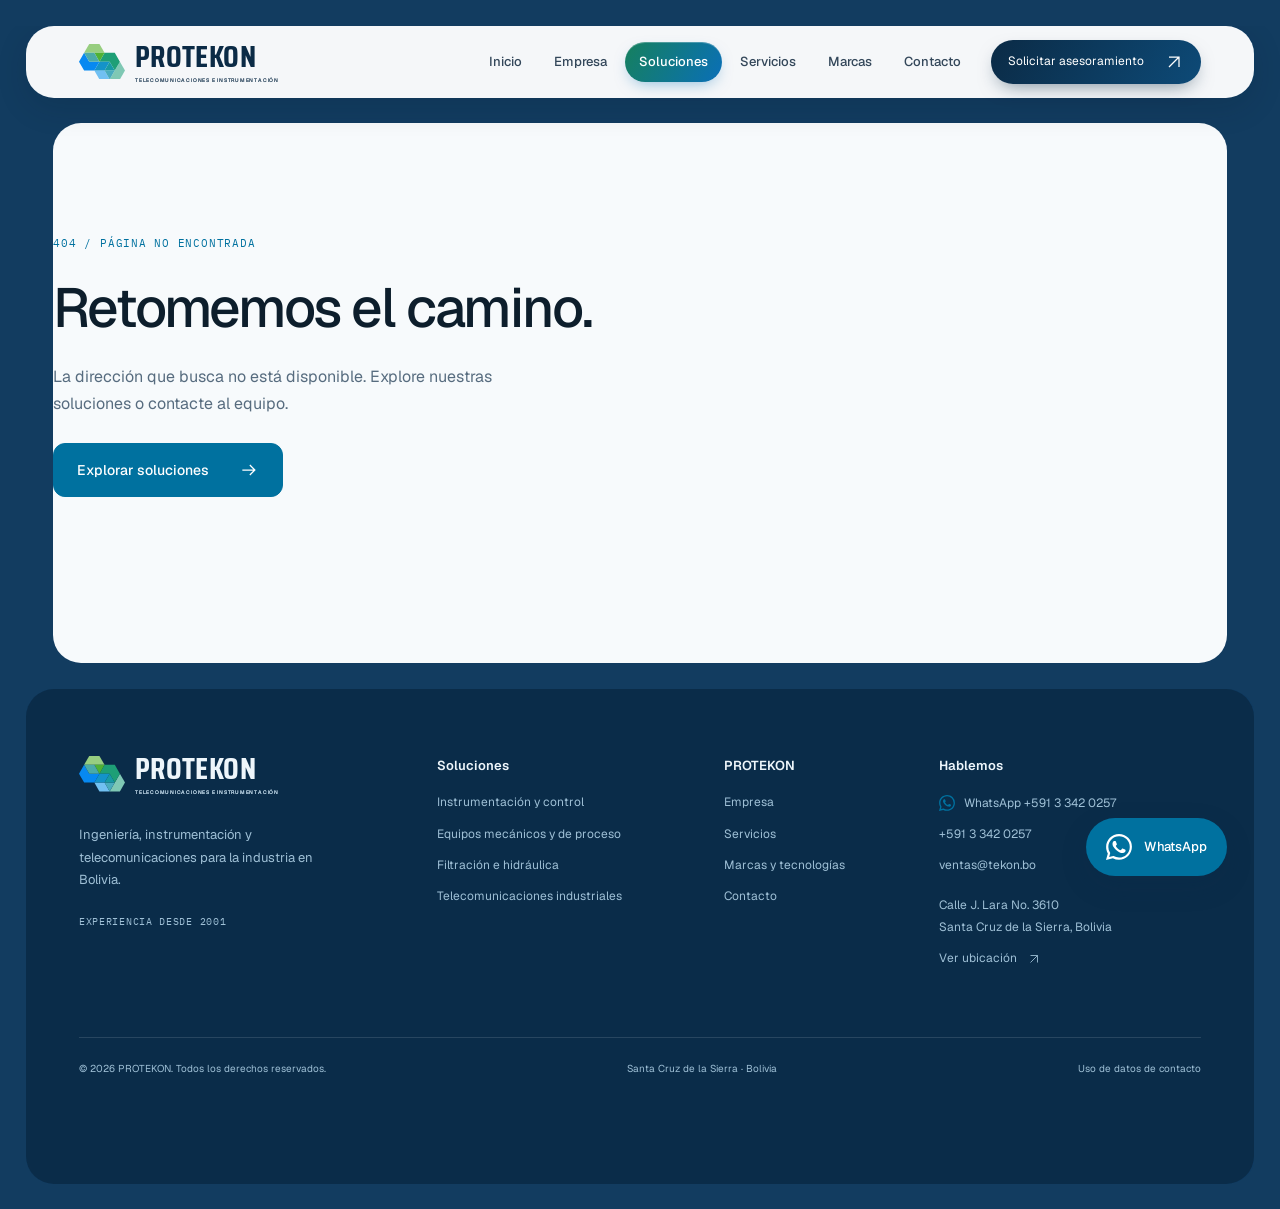
<file: soluciones/equipos-proceso/index.html>
<!doctype html>
<html lang="es">
  <head><meta name="robots" content="noindex, nofollow">
    <meta charset="UTF-8" />
    <meta name="viewport" content="width=device-width, initial-scale=1.0" />
    <meta name="theme-color" content="#0b2b46" />
    <title>Equipos mecánicos y de proceso en Bolivia | PROTEKON</title>
    <meta name="description" content="Bombas, válvulas y componentes para el manejo de fluidos y las necesidades de los procesos industriales."/>
    <link rel="icon" type="image/svg+xml" href="/favicon.svg" />
    <link rel="icon" type="image/png" sizes="32x32" href="/favicon-32.png" />
    <link rel="icon" type="image/png" sizes="16x16" href="/favicon-16.png" />
    <link rel="apple-touch-icon" sizes="180x180" href="/apple-touch-icon.png" />
    <link rel="canonical" href="https://www.protekon.com.bo/soluciones/equipos-proceso"/><meta property="og:type" content="website"/><meta property="og:locale" content="es_BO"/><meta property="og:site_name" content="PROTEKON"/><meta property="og:title" content="Equipos mecánicos y de proceso en Bolivia | PROTEKON"/><meta property="og:description" content="Bombas, válvulas y componentes para el manejo de fluidos y las necesidades de los procesos industriales."/><meta property="og:url" content="https://www.protekon.com.bo/soluciones/equipos-proceso"/><meta property="og:image" content="https://www.protekon.com.bo/assets/og-protekon.jpg"/><meta property="og:image:width" content="1200"/><meta property="og:image:height" content="630"/><meta name="twitter:card" content="summary_large_image"/><script type="application/ld+json">{"@context":"https://schema.org","@type":"LocalBusiness","@id":"https://www.protekon.com.bo/#organizacion","name":"PROTEKON","url":"https://www.protekon.com.bo/","logo":"https://www.protekon.com.bo/logo-protekon.png","image":"https://www.protekon.com.bo/assets/og-protekon.jpg","description":"Instrumentación, equipos de proceso y telecomunicaciones industriales en Bolivia. Ingeniería, provisión y soporte técnico desde 2001.","foundingDate":"2001","email":"ventas@tekon.bo","telephone":"+59133420257","address":{"@type":"PostalAddress","streetAddress":"Calle J. Lara No. 3610","addressLocality":"Santa Cruz de la Sierra","addressRegion":"Santa Cruz","addressCountry":"BO"},"hasMap":"https://www.google.com/maps/search/?api=1&query=Calle+J.+Lara+3610+Santa+Cruz+de+la+Sierra+Bolivia","areaServed":{"@type":"Country","name":"Bolivia"},"openingHoursSpecification":[{"@type":"OpeningHoursSpecification","dayOfWeek":["Monday","Tuesday","Wednesday","Thursday","Friday"],"opens":"08:00","closes":"18:00"}]}</script><script type="application/ld+json">{"@context":"https://schema.org","@type":"BreadcrumbList","itemListElement":[{"@type":"ListItem","position":1,"name":"Inicio","item":"https://www.protekon.com.bo/"},{"@type":"ListItem","position":2,"name":"Soluciones","item":"https://www.protekon.com.bo/soluciones"},{"@type":"ListItem","position":3,"name":"Equipos mecánicos y de proceso"}]}</script>
    <script type="module" crossorigin src="/assets/index-DymLdAur.js"></script>
    <link rel="stylesheet" crossorigin href="/assets/index-DAptJMv_.css">
  </head>
  <body>
    <div id="root"><link rel="preload" as="image" imageSrcSet="/assets/process-480.webp 480w, /assets/process-960.webp 960w, /assets/process-1600.webp 1600w" imageSizes="(max-width: 700px) 100vw, 50vw" fetchPriority="high"/><svg width="0" height="0" style="position:absolute" aria-hidden="true" focusable="false"><defs><linearGradient id="nube-clara" x1="0" y1="0" x2="0" y2="1"><stop offset="0" stop-color="#ffffff"></stop><stop offset="1" stop-color="#e4eef5"></stop></linearGradient><linearGradient id="nube-oscura" x1="0" y1="0" x2="0" y2="1"><stop offset="0" stop-color="#2c587c"></stop><stop offset="1" stop-color="#123a5c"></stop></linearGradient><linearGradient id="nube-activa" x1="0" y1="0" x2="1" y2="1"><stop offset="0" stop-color="#117a59"></stop><stop offset="1" stop-color="#0a63ad"></stop></linearGradient><linearGradient id="nube-bisel" x1="0" y1="0" x2="0" y2="1"><stop offset="0" stop-color="#ffffff" stop-opacity=".95"></stop><stop offset=".45" stop-color="#ffffff" stop-opacity="0"></stop></linearGradient></defs></svg><div class="progreso-lectura" aria-hidden="true"></div><canvas class="logo-flotante" aria-hidden="true"></canvas><a class="skip-link" href="#contenido">Saltar al contenido</a><header class="site-header"><div class="container header-inner"><a href="/" class="logo" aria-label="PROTEKON, inicio"><svg aria-hidden="true" viewBox="0 0 100.00 76.98"><path d="M88.89 38.49L66.67 76.98L88.89 76.98L100.00 57.74Z" fill="#7fc8b4"></path><path d="M33.33 57.74L44.44 76.98L66.67 76.98L55.56 57.74Z" fill="#71c0f2"></path><path d="M66.67 76.98L77.78 57.74L55.56 57.74Z" fill="#48acbe"></path><path d="M55.56 19.25L44.44 38.49L66.67 38.49L77.78 57.74L88.89 38.49L77.78 19.25Z" fill="#1e9f76"></path><path d="M33.33 57.74L55.56 57.74L66.67 38.49L44.44 38.49Z" fill="#1493c9"></path><path d="M77.78 57.74L66.67 38.49L55.56 57.74Z" fill="#179aa4"></path><path d="M0.00 38.49L11.11 57.74L33.33 57.74L44.44 38.49L22.22 38.49L11.11 19.25Z" fill="#0789f1"></path><path d="M11.11 19.25L55.56 19.25L44.44 0.00L22.22 0.00Z" fill="#97ce80"></path><path d="M44.44 38.49L55.56 19.25L33.33 19.25Z" fill="#4fb234"></path><path d="M22.22 38.49L44.44 38.49L33.33 19.25L11.11 19.25Z" fill="#4baba7"></path></svg><span>PROTEKON<small>TELECOMUNICACIONES E INSTRUMENTACIÓN</small></span></a><button class="menu-toggle" aria-expanded="false" aria-controls="menu-movil" aria-label="Abrir menú"><span>Menú</span><span class="menu-bars "><i></i><i></i></span></button><nav id="navegacion" class="navigation" aria-label="Navegación principal"><a href="/">Inicio</a><a href="/empresa">Empresa</a><a href="/soluciones" aria-current="page">Soluciones</a><a href="/servicios">Servicios</a><a href="/marcas">Marcas</a><a href="/contacto">Contacto</a><a href="/contacto" class="nav-cta">Solicitar asesoramiento<svg aria-hidden="true" width="20" height="20" viewBox="0 0 24 24" fill="none" stroke="currentColor" stroke-width="1.5"><path d="M6 18 18 6M6 6h12v12"></path></svg></a></nav></div></header><main id="contenido" tabindex="-1"><section class="detail-intro"><div class="container"><nav class="breadcrumbs" aria-label="Ruta de navegación"><a href="/">Inicio</a><span aria-hidden="true">/</span><a href="/soluciones">Soluciones</a><span aria-hidden="true">/</span><span aria-current="page">Equipos mecánicos y de proceso</span></nav><div class="detail-hero"><div><span class="eyebrow">SOLUCIÓN <!-- -->02</span><h1>Equipos mecánicos y de proceso</h1><p class="lead">Equipamiento para el corazón de su operación.</p><a class="button" href="/contacto?area=Equipos%20mec%C3%A1nicos%20y%20de%20proceso">Consultar esta solución<svg aria-hidden="true" width="20" height="20" viewBox="0 0 24 24" fill="none" stroke="currentColor" stroke-width="1.5"><path d="M4 12h15m-6-6 6 6-6 6"></path></svg></a></div><figure class=""><img class="photo " src="/assets/process-960.webp" srcSet="/assets/process-480.webp 480w, /assets/process-960.webp 960w, /assets/process-1600.webp 1600w" sizes="(max-width: 700px) 100vw, 50vw" alt="Tuberías y estructuras de una planta de proceso, fotografía ilustrativa" width="1600" height="1100" loading="eager" fetchPriority="high" decoding="async"/><figcaption>Fotografía ilustrativa. No corresponde a un proyecto de PROTEKON.</figcaption></figure></div></div></section><section class="section"><div class="container detail-scope"><div><span class="eyebrow">ALCANCE TÉCNICO</span><h2>Equipos que responden a su proceso.</h2><p class="section-description">Las condiciones de servicio definen la selección del equipo. Partimos de su requerimiento para orientar la provisión de equipos mecánicos y componentes de proceso.</p></div><div class="scope-list"><article><span class="mono">0<!-- -->1</span><div><h3>Sistemas de bombeo</h3><p>Bombas reciprocantes y centrífugas para requerimientos industriales.</p></div></article><article><span class="mono">0<!-- -->2</span><div><h3>Válvulas de proceso</h3><p>Equipos para conducción y control de fluidos, seleccionados según la aplicación.</p></div></article><article><span class="mono">0<!-- -->3</span><div><h3>Tuberías y filtración de proceso</h3><p>Tuberías industriales y filtros como parte del equipamiento de su operación.</p></div></article><article><span class="mono">0<!-- -->4</span><div><h3>Generación de energía</h3><p>Provisión de generadores según las condiciones y necesidades del proyecto.</p></div></article></div></div></section><section class="application-section"><div class="container application-grid"><div><h2>Contextos de aplicación</h2><ul class="check-list"><li>Manejo de fluidos industriales</li><li>Instalaciones de Oil &amp; Gas</li><li>Equipamiento y reposición de componentes</li></ul></div><div><h2>Prepare su requerimiento</h2><p>Estos datos nos ayudan a orientar la consulta:</p><ul class="check-list"><li>Fluido y condiciones de operación</li><li>Caudal, presión, temperatura y materiales requeridos</li><li>Ficha técnica o modelo del equipo a reemplazar</li></ul><a class="text-link" href="/contacto?area=Equipos%20mec%C3%A1nicos%20y%20de%20proceso">Enviar una consulta técnica<svg aria-hidden="true" width="20" height="20" viewBox="0 0 24 24" fill="none" stroke="currentColor" stroke-width="1.5"><path d="M6 18 18 6M6 6h12v12"></path></svg></a></div></div></section><section class="section"><div class="container"><h2>Tecnologías de referencia</h2><p class="section-description">Fabricantes presentes en el catálogo para esta área. Consulte disponibilidad y alcance para su aplicación.</p><div class="related-brands"><a href="/marcas#marca-07"><img src="/assets/brand-07.webp" width="180" height="75" alt="Kitz" loading="lazy"/></a><a href="/marcas#marca-05"><img src="/assets/brand-05.webp" width="180" height="75" alt="Leser" loading="lazy"/></a><a href="/marcas#marca-17"><img src="/assets/brand-17.webp" width="180" height="75" alt="Viza Valves" loading="lazy"/></a><a href="/marcas#marca-19"><img src="/assets/brand-19.webp" width="180" height="75" alt="AUMA" loading="lazy"/></a><a href="/marcas#marca-15"><img src="/assets/brand-15.webp" width="180" height="75" alt="Alfa Laval" loading="lazy"/></a><a href="/marcas#marca-20"><img src="/assets/brand-20.webp" width="180" height="75" alt="Pigs Unlimited" loading="lazy"/></a></div><div class="related-solutions"><h3>Otras áreas de especialidad</h3><a class="text-link" href="/soluciones/instrumentacion-control">Instrumentación y control<svg aria-hidden="true" width="20" height="20" viewBox="0 0 24 24" fill="none" stroke="currentColor" stroke-width="1.5"><path d="M6 18 18 6M6 6h12v12"></path></svg></a><a class="text-link" href="/soluciones/filtracion-hidraulica">Filtración e hidráulica<svg aria-hidden="true" width="20" height="20" viewBox="0 0 24 24" fill="none" stroke="currentColor" stroke-width="1.5"><path d="M6 18 18 6M6 6h12v12"></path></svg></a><a class="text-link" href="/soluciones/telecomunicaciones-industriales">Telecomunicaciones industriales<svg aria-hidden="true" width="20" height="20" viewBox="0 0 24 24" fill="none" stroke="currentColor" stroke-width="1.5"><path d="M6 18 18 6M6 6h12v12"></path></svg></a></div></div></section><section class="cta-section"><div class="marquesina" aria-hidden="true"><div class="marquesina-pista"><span><i class="hex-0"></i>Instrumentación</span><span><i class="hex-1"></i>Fibra óptica</span><span><i class="hex-2"></i>Fire &amp; Gas</span><span><i class="hex-3"></i>CCTV</span><span><i class="hex-0"></i>Torres de comunicación</span><span><i class="hex-1"></i>Energía y UPS</span><span><i class="hex-2"></i>Calibración</span><span><i class="hex-3"></i>Filtración e hidráulica</span><span><i class="hex-0"></i>Enlaces satelitales</span><span><i class="hex-0"></i>Instrumentación</span><span><i class="hex-1"></i>Fibra óptica</span><span><i class="hex-2"></i>Fire &amp; Gas</span><span><i class="hex-3"></i>CCTV</span><span><i class="hex-0"></i>Torres de comunicación</span><span><i class="hex-1"></i>Energía y UPS</span><span><i class="hex-2"></i>Calibración</span><span><i class="hex-3"></i>Filtración e hidráulica</span><span><i class="hex-0"></i>Enlaces satelitales</span></div></div><div class="container cta-inner"><div><span class="eyebrow">CONVERSEMOS SOBRE SU PROYECTO</span><h2>Hablemos de su<br/>requerimiento técnico.</h2><p>Comparta la aplicación, las condiciones de servicio<br/>y la referencia del equipo, si dispone de ella.</p></div><a class="button button-light" href="/contacto">Solicitar asesoramiento<svg aria-hidden="true" width="20" height="20" viewBox="0 0 24 24" fill="none" stroke="currentColor" stroke-width="1.5"><path d="M4 12h15m-6-6 6 6-6 6"></path></svg></a></div></section></main><footer class="site-footer"><div class="container"><div class="footer-main"><div class="footer-brand"><a href="/" class="logo" aria-label="PROTEKON, inicio"><svg aria-hidden="true" viewBox="0 0 100.00 76.98"><path d="M88.89 38.49L66.67 76.98L88.89 76.98L100.00 57.74Z" fill="#7fc8b4"></path><path d="M33.33 57.74L44.44 76.98L66.67 76.98L55.56 57.74Z" fill="#71c0f2"></path><path d="M66.67 76.98L77.78 57.74L55.56 57.74Z" fill="#48acbe"></path><path d="M55.56 19.25L44.44 38.49L66.67 38.49L77.78 57.74L88.89 38.49L77.78 19.25Z" fill="#1e9f76"></path><path d="M33.33 57.74L55.56 57.74L66.67 38.49L44.44 38.49Z" fill="#1493c9"></path><path d="M77.78 57.74L66.67 38.49L55.56 57.74Z" fill="#179aa4"></path><path d="M0.00 38.49L11.11 57.74L33.33 57.74L44.44 38.49L22.22 38.49L11.11 19.25Z" fill="#0789f1"></path><path d="M11.11 19.25L55.56 19.25L44.44 0.00L22.22 0.00Z" fill="#97ce80"></path><path d="M44.44 38.49L55.56 19.25L33.33 19.25Z" fill="#4fb234"></path><path d="M22.22 38.49L44.44 38.49L33.33 19.25L11.11 19.25Z" fill="#4baba7"></path></svg><span>PROTEKON<small>TELECOMUNICACIONES E INSTRUMENTACIÓN</small></span></a><p>Ingeniería, instrumentación y telecomunicaciones para la industria en Bolivia.</p><span class="mono">EXPERIENCIA DESDE 2001</span></div><div><h2>Soluciones</h2><a href="/soluciones/instrumentacion-control">Instrumentación y control</a><a href="/soluciones/equipos-proceso">Equipos mecánicos y de proceso</a><a href="/soluciones/filtracion-hidraulica">Filtración e hidráulica</a><a href="/soluciones/telecomunicaciones-industriales">Telecomunicaciones industriales</a></div><div><h2>PROTEKON</h2><a href="/empresa">Empresa</a><a href="/servicios">Servicios</a><a href="/marcas">Marcas y tecnologías</a><a href="/contacto">Contacto</a></div><div><h2>Hablemos</h2><a class="footer-whatsapp" href="https://wa.me/59133420257?text=Hola%20PROTEKON%2C%20escribo%20desde%20su%20sitio%20web." target="_blank" rel="noreferrer"><svg aria-hidden="true" width="16" height="16" viewBox="0 0 24 24" fill="currentColor"><path d="M17.472 14.382c-.297-.149-1.758-.867-2.03-.967-.273-.099-.471-.148-.67.15-.197.297-.767.966-.94 1.164-.173.199-.347.223-.644.075-.297-.15-1.255-.463-2.39-1.475-.883-.788-1.48-1.761-1.653-2.059-.173-.297-.018-.458.13-.606.134-.133.298-.347.446-.52.149-.174.198-.298.298-.497.099-.198.05-.371-.025-.52-.075-.149-.669-1.612-.916-2.207-.242-.579-.487-.5-.669-.51-.173-.008-.371-.01-.57-.01-.198 0-.52.074-.792.372-.272.297-1.04 1.016-1.04 2.479 0 1.462 1.065 2.875 1.213 3.074.149.198 2.096 3.2 5.077 4.487.709.306 1.262.489 1.694.625.712.227 1.36.195 1.871.118.571-.085 1.758-.719 2.006-1.413.248-.694.248-1.289.173-1.413-.074-.124-.272-.198-.57-.347m-5.421 7.403h-.004a9.87 9.87 0 0 1-5.031-1.378l-.361-.214-3.741.982.998-3.648-.235-.374a9.86 9.86 0 0 1-1.51-5.26c.001-5.45 4.436-9.884 9.888-9.884a9.82 9.82 0 0 1 6.988 2.896 9.825 9.825 0 0 1 2.893 6.994c-.003 5.45-4.437 9.885-9.885 9.885M20.52 3.449C18.24 1.245 15.24 0 12.045 0 5.463 0 .104 5.359.101 11.945c0 2.096.549 4.142 1.595 5.945L0 24l6.305-1.654a11.882 11.882 0 0 0 5.683 1.448h.005c6.581 0 11.94-5.359 11.943-11.945A11.86 11.86 0 0 0 20.52 3.449"></path></svg>WhatsApp <!-- -->+591 3 342 0257</a><a href="tel:+59133420257">+591 3 342 0257</a><a href="mailto:ventas@tekon.bo">ventas@tekon.bo</a><address>Calle J. Lara No. 3610<br/>Santa Cruz de la Sierra, Bolivia</address><a class="map-link" href="https://www.google.com/maps/search/?api=1&amp;query=Calle+J.+Lara+3610+Santa+Cruz+de+la+Sierra+Bolivia" target="_blank" rel="noreferrer">Ver ubicación<svg aria-hidden="true" width="20" height="20" viewBox="0 0 24 24" fill="none" stroke="currentColor" stroke-width="1.5"><path d="M6 18 18 6M6 6h12v12"></path></svg></a></div></div><div class="footer-bottom"><span>© <!-- -->2026<!-- --> PROTEKON. Todos los derechos reservados.</span><span>Santa Cruz de la Sierra · Bolivia</span><a href="/contacto#datos">Uso de datos de contacto</a></div></div></footer><a class="whatsapp-float" href="https://wa.me/59133420257?text=Hola%20PROTEKON%2C%20escribo%20desde%20su%20sitio%20web.%20Quisiera%20asesoramiento%20t%C3%A9cnico%20sobre%3A" target="_blank" rel="noreferrer" aria-label="Escribir a PROTEKON por WhatsApp"><svg aria-hidden="true" width="26" height="26" viewBox="0 0 24 24" fill="currentColor"><path d="M17.472 14.382c-.297-.149-1.758-.867-2.03-.967-.273-.099-.471-.148-.67.15-.197.297-.767.966-.94 1.164-.173.199-.347.223-.644.075-.297-.15-1.255-.463-2.39-1.475-.883-.788-1.48-1.761-1.653-2.059-.173-.297-.018-.458.13-.606.134-.133.298-.347.446-.52.149-.174.198-.298.298-.497.099-.198.05-.371-.025-.52-.075-.149-.669-1.612-.916-2.207-.242-.579-.487-.5-.669-.51-.173-.008-.371-.01-.57-.01-.198 0-.52.074-.792.372-.272.297-1.04 1.016-1.04 2.479 0 1.462 1.065 2.875 1.213 3.074.149.198 2.096 3.2 5.077 4.487.709.306 1.262.489 1.694.625.712.227 1.36.195 1.871.118.571-.085 1.758-.719 2.006-1.413.248-.694.248-1.289.173-1.413-.074-.124-.272-.198-.57-.347m-5.421 7.403h-.004a9.87 9.87 0 0 1-5.031-1.378l-.361-.214-3.741.982.998-3.648-.235-.374a9.86 9.86 0 0 1-1.51-5.26c.001-5.45 4.436-9.884 9.888-9.884a9.82 9.82 0 0 1 6.988 2.896 9.825 9.825 0 0 1 2.893 6.994c-.003 5.45-4.437 9.885-9.885 9.885M20.52 3.449C18.24 1.245 15.24 0 12.045 0 5.463 0 .104 5.359.101 11.945c0 2.096.549 4.142 1.595 5.945L0 24l6.305-1.654a11.882 11.882 0 0 0 5.683 1.448h.005c6.581 0 11.94-5.359 11.943-11.945A11.86 11.86 0 0 0 20.52 3.449"></path></svg><span>WhatsApp</span></a></div>
  </body>
</html>
</file>
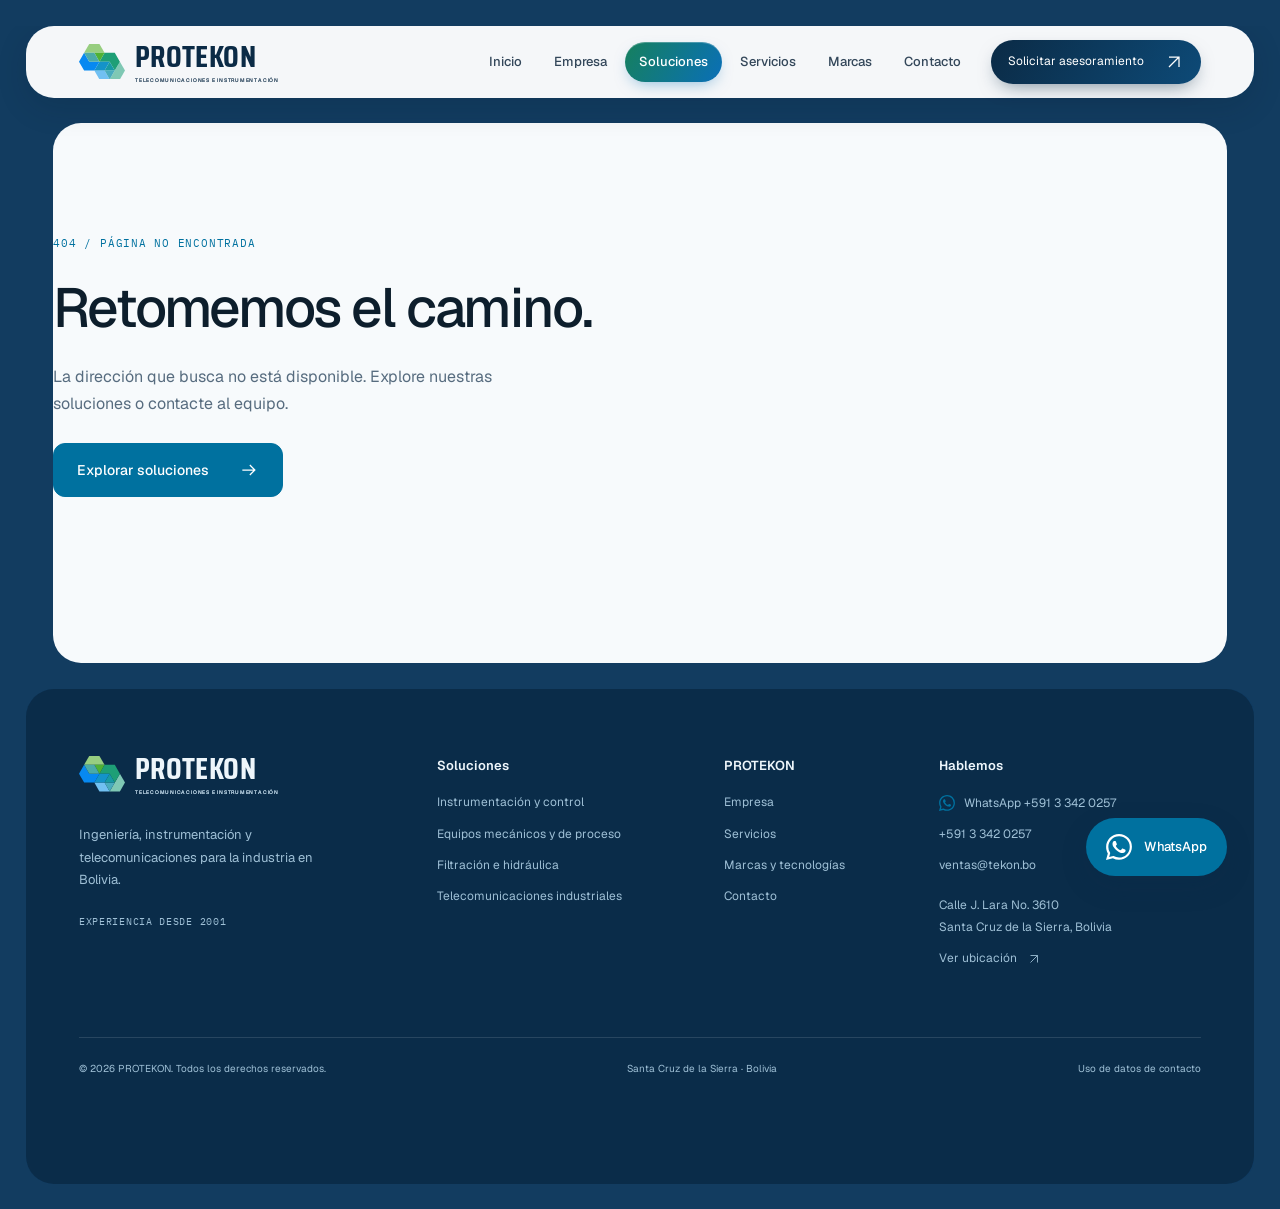
<file: soluciones/filtracion-hidraulica/index.html>
<!doctype html>
<html lang="es">
  <head><meta name="robots" content="noindex, nofollow">
    <meta charset="UTF-8" />
    <meta name="viewport" content="width=device-width, initial-scale=1.0" />
    <meta name="theme-color" content="#0b2b46" />
    <title>Filtración e hidráulica en Bolivia | PROTEKON</title>
    <meta name="description" content="Filtros, mangueras y conexiones para los circuitos hidráulicos y las líneas de servicio de su instalación."/>
    <link rel="icon" type="image/svg+xml" href="/favicon.svg" />
    <link rel="icon" type="image/png" sizes="32x32" href="/favicon-32.png" />
    <link rel="icon" type="image/png" sizes="16x16" href="/favicon-16.png" />
    <link rel="apple-touch-icon" sizes="180x180" href="/apple-touch-icon.png" />
    <link rel="canonical" href="https://www.protekon.com.bo/soluciones/filtracion-hidraulica"/><meta property="og:type" content="website"/><meta property="og:locale" content="es_BO"/><meta property="og:site_name" content="PROTEKON"/><meta property="og:title" content="Filtración e hidráulica en Bolivia | PROTEKON"/><meta property="og:description" content="Filtros, mangueras y conexiones para los circuitos hidráulicos y las líneas de servicio de su instalación."/><meta property="og:url" content="https://www.protekon.com.bo/soluciones/filtracion-hidraulica"/><meta property="og:image" content="https://www.protekon.com.bo/assets/og-protekon.jpg"/><meta property="og:image:width" content="1200"/><meta property="og:image:height" content="630"/><meta name="twitter:card" content="summary_large_image"/><script type="application/ld+json">{"@context":"https://schema.org","@type":"LocalBusiness","@id":"https://www.protekon.com.bo/#organizacion","name":"PROTEKON","url":"https://www.protekon.com.bo/","logo":"https://www.protekon.com.bo/logo-protekon.png","image":"https://www.protekon.com.bo/assets/og-protekon.jpg","description":"Instrumentación, equipos de proceso y telecomunicaciones industriales en Bolivia. Ingeniería, provisión y soporte técnico desde 2001.","foundingDate":"2001","email":"ventas@tekon.bo","telephone":"+59133420257","address":{"@type":"PostalAddress","streetAddress":"Calle J. Lara No. 3610","addressLocality":"Santa Cruz de la Sierra","addressRegion":"Santa Cruz","addressCountry":"BO"},"hasMap":"https://www.google.com/maps/search/?api=1&query=Calle+J.+Lara+3610+Santa+Cruz+de+la+Sierra+Bolivia","areaServed":{"@type":"Country","name":"Bolivia"},"openingHoursSpecification":[{"@type":"OpeningHoursSpecification","dayOfWeek":["Monday","Tuesday","Wednesday","Thursday","Friday"],"opens":"08:00","closes":"18:00"}]}</script><script type="application/ld+json">{"@context":"https://schema.org","@type":"BreadcrumbList","itemListElement":[{"@type":"ListItem","position":1,"name":"Inicio","item":"https://www.protekon.com.bo/"},{"@type":"ListItem","position":2,"name":"Soluciones","item":"https://www.protekon.com.bo/soluciones"},{"@type":"ListItem","position":3,"name":"Filtración e hidráulica"}]}</script>
    <script type="module" crossorigin src="/assets/index-DymLdAur.js"></script>
    <link rel="stylesheet" crossorigin href="/assets/index-DAptJMv_.css">
  </head>
  <body>
    <div id="root"><link rel="preload" as="image" imageSrcSet="/assets/hydraulics-480.webp 480w, /assets/hydraulics-960.webp 960w, /assets/hydraulics-1600.webp 1600w" imageSizes="(max-width: 700px) 100vw, 50vw" fetchPriority="high"/><svg width="0" height="0" style="position:absolute" aria-hidden="true" focusable="false"><defs><linearGradient id="nube-clara" x1="0" y1="0" x2="0" y2="1"><stop offset="0" stop-color="#ffffff"></stop><stop offset="1" stop-color="#e4eef5"></stop></linearGradient><linearGradient id="nube-oscura" x1="0" y1="0" x2="0" y2="1"><stop offset="0" stop-color="#2c587c"></stop><stop offset="1" stop-color="#123a5c"></stop></linearGradient><linearGradient id="nube-activa" x1="0" y1="0" x2="1" y2="1"><stop offset="0" stop-color="#117a59"></stop><stop offset="1" stop-color="#0a63ad"></stop></linearGradient><linearGradient id="nube-bisel" x1="0" y1="0" x2="0" y2="1"><stop offset="0" stop-color="#ffffff" stop-opacity=".95"></stop><stop offset=".45" stop-color="#ffffff" stop-opacity="0"></stop></linearGradient></defs></svg><div class="progreso-lectura" aria-hidden="true"></div><canvas class="logo-flotante" aria-hidden="true"></canvas><a class="skip-link" href="#contenido">Saltar al contenido</a><header class="site-header"><div class="container header-inner"><a href="/" class="logo" aria-label="PROTEKON, inicio"><svg aria-hidden="true" viewBox="0 0 100.00 76.98"><path d="M88.89 38.49L66.67 76.98L88.89 76.98L100.00 57.74Z" fill="#7fc8b4"></path><path d="M33.33 57.74L44.44 76.98L66.67 76.98L55.56 57.74Z" fill="#71c0f2"></path><path d="M66.67 76.98L77.78 57.74L55.56 57.74Z" fill="#48acbe"></path><path d="M55.56 19.25L44.44 38.49L66.67 38.49L77.78 57.74L88.89 38.49L77.78 19.25Z" fill="#1e9f76"></path><path d="M33.33 57.74L55.56 57.74L66.67 38.49L44.44 38.49Z" fill="#1493c9"></path><path d="M77.78 57.74L66.67 38.49L55.56 57.74Z" fill="#179aa4"></path><path d="M0.00 38.49L11.11 57.74L33.33 57.74L44.44 38.49L22.22 38.49L11.11 19.25Z" fill="#0789f1"></path><path d="M11.11 19.25L55.56 19.25L44.44 0.00L22.22 0.00Z" fill="#97ce80"></path><path d="M44.44 38.49L55.56 19.25L33.33 19.25Z" fill="#4fb234"></path><path d="M22.22 38.49L44.44 38.49L33.33 19.25L11.11 19.25Z" fill="#4baba7"></path></svg><span>PROTEKON<small>TELECOMUNICACIONES E INSTRUMENTACIÓN</small></span></a><button class="menu-toggle" aria-expanded="false" aria-controls="menu-movil" aria-label="Abrir menú"><span>Menú</span><span class="menu-bars "><i></i><i></i></span></button><nav id="navegacion" class="navigation" aria-label="Navegación principal"><a href="/">Inicio</a><a href="/empresa">Empresa</a><a href="/soluciones" aria-current="page">Soluciones</a><a href="/servicios">Servicios</a><a href="/marcas">Marcas</a><a href="/contacto">Contacto</a><a href="/contacto" class="nav-cta">Solicitar asesoramiento<svg aria-hidden="true" width="20" height="20" viewBox="0 0 24 24" fill="none" stroke="currentColor" stroke-width="1.5"><path d="M6 18 18 6M6 6h12v12"></path></svg></a></nav></div></header><main id="contenido" tabindex="-1"><section class="detail-intro"><div class="container"><nav class="breadcrumbs" aria-label="Ruta de navegación"><a href="/">Inicio</a><span aria-hidden="true">/</span><a href="/soluciones">Soluciones</a><span aria-hidden="true">/</span><span aria-current="page">Filtración e hidráulica</span></nav><div class="detail-hero"><div><span class="eyebrow">SOLUCIÓN <!-- -->03</span><h1>Filtración e hidráulica</h1><p class="lead">Cada conexión cuenta.</p><a class="button" href="/contacto?area=Filtraci%C3%B3n%20e%20hidr%C3%A1ulica">Consultar esta solución<svg aria-hidden="true" width="20" height="20" viewBox="0 0 24 24" fill="none" stroke="currentColor" stroke-width="1.5"><path d="M4 12h15m-6-6 6 6-6 6"></path></svg></a></div><figure class="product-visual"><img class="photo " src="/assets/hydraulics-960.webp" srcSet="/assets/hydraulics-480.webp 480w, /assets/hydraulics-960.webp 960w, /assets/hydraulics-1600.webp 1600w" sizes="(max-width: 700px) 100vw, 50vw" alt="Detalle de conectores metálicos del catálogo Parker, recortado de la imagen de referencia" width="1600" height="1100" loading="eager" fetchPriority="high" decoding="async"/><figcaption>Imagen del catálogo de referencia de PROTEKON.</figcaption></figure></div></div></section><section class="section"><div class="container detail-scope"><div><span class="eyebrow">ALCANCE TÉCNICO</span><h2>Continuidad en cada circuito.</h2><p class="section-description">La compatibilidad entre componentes es esencial. Le ayudamos a definir filtros, mangueras y conectores a partir de las condiciones reales de su aplicación.</p></div><div class="scope-list"><article><span class="mono">0<!-- -->1</span><div><h3>Filtración</h3><p>Filtros para aplicaciones industriales e hidráulicas.</p></div></article><article><span class="mono">0<!-- -->2</span><div><h3>Mangueras industriales</h3><p>Provisión de mangueras según el servicio y las condiciones de operación.</p></div></article><article><span class="mono">0<!-- -->3</span><div><h3>Mangueras y conectores hidráulicos</h3><p>Componentes de conexión para circuitos hidráulicos y sus equipos.</p></div></article><article><span class="mono">0<!-- -->4</span><div><h3>Diagnóstico</h3><p>Provisión de equipos de diagnóstico como apoyo al seguimiento de sistemas.</p></div></article></div></div></section><section class="application-section"><div class="container application-grid"><div><h2>Contextos de aplicación</h2><ul class="check-list"><li>Circuitos hidráulicos</li><li>Líneas de servicio industrial</li><li>Mantenimiento y reposición de componentes</li></ul></div><div><h2>Prepare su requerimiento</h2><p>Estos datos nos ayudan a orientar la consulta:</p><ul class="check-list"><li>Fluido y presión de trabajo</li><li>Diámetro, longitud y tipo de conexión</li><li>Referencia del filtro o componente existente</li></ul><a class="text-link" href="/contacto?area=Filtraci%C3%B3n%20e%20hidr%C3%A1ulica">Enviar una consulta técnica<svg aria-hidden="true" width="20" height="20" viewBox="0 0 24 24" fill="none" stroke="currentColor" stroke-width="1.5"><path d="M6 18 18 6M6 6h12v12"></path></svg></a></div></div></section><section class="section"><div class="container"><h2>Tecnologías de referencia</h2><p class="section-description">Fabricantes presentes en el catálogo para esta área. Consulte disponibilidad y alcance para su aplicación.</p><div class="related-brands"><a href="/marcas#marca-01"><img src="/assets/brand-01.webp" width="180" height="75" alt="Parker" loading="lazy"/></a></div><div class="related-solutions"><h3>Otras áreas de especialidad</h3><a class="text-link" href="/soluciones/instrumentacion-control">Instrumentación y control<svg aria-hidden="true" width="20" height="20" viewBox="0 0 24 24" fill="none" stroke="currentColor" stroke-width="1.5"><path d="M6 18 18 6M6 6h12v12"></path></svg></a><a class="text-link" href="/soluciones/equipos-proceso">Equipos mecánicos y de proceso<svg aria-hidden="true" width="20" height="20" viewBox="0 0 24 24" fill="none" stroke="currentColor" stroke-width="1.5"><path d="M6 18 18 6M6 6h12v12"></path></svg></a><a class="text-link" href="/soluciones/telecomunicaciones-industriales">Telecomunicaciones industriales<svg aria-hidden="true" width="20" height="20" viewBox="0 0 24 24" fill="none" stroke="currentColor" stroke-width="1.5"><path d="M6 18 18 6M6 6h12v12"></path></svg></a></div></div></section><section class="cta-section"><div class="marquesina" aria-hidden="true"><div class="marquesina-pista"><span><i class="hex-0"></i>Instrumentación</span><span><i class="hex-1"></i>Fibra óptica</span><span><i class="hex-2"></i>Fire &amp; Gas</span><span><i class="hex-3"></i>CCTV</span><span><i class="hex-0"></i>Torres de comunicación</span><span><i class="hex-1"></i>Energía y UPS</span><span><i class="hex-2"></i>Calibración</span><span><i class="hex-3"></i>Filtración e hidráulica</span><span><i class="hex-0"></i>Enlaces satelitales</span><span><i class="hex-0"></i>Instrumentación</span><span><i class="hex-1"></i>Fibra óptica</span><span><i class="hex-2"></i>Fire &amp; Gas</span><span><i class="hex-3"></i>CCTV</span><span><i class="hex-0"></i>Torres de comunicación</span><span><i class="hex-1"></i>Energía y UPS</span><span><i class="hex-2"></i>Calibración</span><span><i class="hex-3"></i>Filtración e hidráulica</span><span><i class="hex-0"></i>Enlaces satelitales</span></div></div><div class="container cta-inner"><div><span class="eyebrow">CONVERSEMOS SOBRE SU PROYECTO</span><h2>Hablemos de su<br/>requerimiento técnico.</h2><p>Comparta la aplicación, las condiciones de servicio<br/>y la referencia del equipo, si dispone de ella.</p></div><a class="button button-light" href="/contacto">Solicitar asesoramiento<svg aria-hidden="true" width="20" height="20" viewBox="0 0 24 24" fill="none" stroke="currentColor" stroke-width="1.5"><path d="M4 12h15m-6-6 6 6-6 6"></path></svg></a></div></section></main><footer class="site-footer"><div class="container"><div class="footer-main"><div class="footer-brand"><a href="/" class="logo" aria-label="PROTEKON, inicio"><svg aria-hidden="true" viewBox="0 0 100.00 76.98"><path d="M88.89 38.49L66.67 76.98L88.89 76.98L100.00 57.74Z" fill="#7fc8b4"></path><path d="M33.33 57.74L44.44 76.98L66.67 76.98L55.56 57.74Z" fill="#71c0f2"></path><path d="M66.67 76.98L77.78 57.74L55.56 57.74Z" fill="#48acbe"></path><path d="M55.56 19.25L44.44 38.49L66.67 38.49L77.78 57.74L88.89 38.49L77.78 19.25Z" fill="#1e9f76"></path><path d="M33.33 57.74L55.56 57.74L66.67 38.49L44.44 38.49Z" fill="#1493c9"></path><path d="M77.78 57.74L66.67 38.49L55.56 57.74Z" fill="#179aa4"></path><path d="M0.00 38.49L11.11 57.74L33.33 57.74L44.44 38.49L22.22 38.49L11.11 19.25Z" fill="#0789f1"></path><path d="M11.11 19.25L55.56 19.25L44.44 0.00L22.22 0.00Z" fill="#97ce80"></path><path d="M44.44 38.49L55.56 19.25L33.33 19.25Z" fill="#4fb234"></path><path d="M22.22 38.49L44.44 38.49L33.33 19.25L11.11 19.25Z" fill="#4baba7"></path></svg><span>PROTEKON<small>TELECOMUNICACIONES E INSTRUMENTACIÓN</small></span></a><p>Ingeniería, instrumentación y telecomunicaciones para la industria en Bolivia.</p><span class="mono">EXPERIENCIA DESDE 2001</span></div><div><h2>Soluciones</h2><a href="/soluciones/instrumentacion-control">Instrumentación y control</a><a href="/soluciones/equipos-proceso">Equipos mecánicos y de proceso</a><a href="/soluciones/filtracion-hidraulica">Filtración e hidráulica</a><a href="/soluciones/telecomunicaciones-industriales">Telecomunicaciones industriales</a></div><div><h2>PROTEKON</h2><a href="/empresa">Empresa</a><a href="/servicios">Servicios</a><a href="/marcas">Marcas y tecnologías</a><a href="/contacto">Contacto</a></div><div><h2>Hablemos</h2><a class="footer-whatsapp" href="https://wa.me/59133420257?text=Hola%20PROTEKON%2C%20escribo%20desde%20su%20sitio%20web." target="_blank" rel="noreferrer"><svg aria-hidden="true" width="16" height="16" viewBox="0 0 24 24" fill="currentColor"><path d="M17.472 14.382c-.297-.149-1.758-.867-2.03-.967-.273-.099-.471-.148-.67.15-.197.297-.767.966-.94 1.164-.173.199-.347.223-.644.075-.297-.15-1.255-.463-2.39-1.475-.883-.788-1.48-1.761-1.653-2.059-.173-.297-.018-.458.13-.606.134-.133.298-.347.446-.52.149-.174.198-.298.298-.497.099-.198.05-.371-.025-.52-.075-.149-.669-1.612-.916-2.207-.242-.579-.487-.5-.669-.51-.173-.008-.371-.01-.57-.01-.198 0-.52.074-.792.372-.272.297-1.04 1.016-1.04 2.479 0 1.462 1.065 2.875 1.213 3.074.149.198 2.096 3.2 5.077 4.487.709.306 1.262.489 1.694.625.712.227 1.36.195 1.871.118.571-.085 1.758-.719 2.006-1.413.248-.694.248-1.289.173-1.413-.074-.124-.272-.198-.57-.347m-5.421 7.403h-.004a9.87 9.87 0 0 1-5.031-1.378l-.361-.214-3.741.982.998-3.648-.235-.374a9.86 9.86 0 0 1-1.51-5.26c.001-5.45 4.436-9.884 9.888-9.884a9.82 9.82 0 0 1 6.988 2.896 9.825 9.825 0 0 1 2.893 6.994c-.003 5.45-4.437 9.885-9.885 9.885M20.52 3.449C18.24 1.245 15.24 0 12.045 0 5.463 0 .104 5.359.101 11.945c0 2.096.549 4.142 1.595 5.945L0 24l6.305-1.654a11.882 11.882 0 0 0 5.683 1.448h.005c6.581 0 11.94-5.359 11.943-11.945A11.86 11.86 0 0 0 20.52 3.449"></path></svg>WhatsApp <!-- -->+591 3 342 0257</a><a href="tel:+59133420257">+591 3 342 0257</a><a href="mailto:ventas@tekon.bo">ventas@tekon.bo</a><address>Calle J. Lara No. 3610<br/>Santa Cruz de la Sierra, Bolivia</address><a class="map-link" href="https://www.google.com/maps/search/?api=1&amp;query=Calle+J.+Lara+3610+Santa+Cruz+de+la+Sierra+Bolivia" target="_blank" rel="noreferrer">Ver ubicación<svg aria-hidden="true" width="20" height="20" viewBox="0 0 24 24" fill="none" stroke="currentColor" stroke-width="1.5"><path d="M6 18 18 6M6 6h12v12"></path></svg></a></div></div><div class="footer-bottom"><span>© <!-- -->2026<!-- --> PROTEKON. Todos los derechos reservados.</span><span>Santa Cruz de la Sierra · Bolivia</span><a href="/contacto#datos">Uso de datos de contacto</a></div></div></footer><a class="whatsapp-float" href="https://wa.me/59133420257?text=Hola%20PROTEKON%2C%20escribo%20desde%20su%20sitio%20web.%20Quisiera%20asesoramiento%20t%C3%A9cnico%20sobre%3A" target="_blank" rel="noreferrer" aria-label="Escribir a PROTEKON por WhatsApp"><svg aria-hidden="true" width="26" height="26" viewBox="0 0 24 24" fill="currentColor"><path d="M17.472 14.382c-.297-.149-1.758-.867-2.03-.967-.273-.099-.471-.148-.67.15-.197.297-.767.966-.94 1.164-.173.199-.347.223-.644.075-.297-.15-1.255-.463-2.39-1.475-.883-.788-1.48-1.761-1.653-2.059-.173-.297-.018-.458.13-.606.134-.133.298-.347.446-.52.149-.174.198-.298.298-.497.099-.198.05-.371-.025-.52-.075-.149-.669-1.612-.916-2.207-.242-.579-.487-.5-.669-.51-.173-.008-.371-.01-.57-.01-.198 0-.52.074-.792.372-.272.297-1.04 1.016-1.04 2.479 0 1.462 1.065 2.875 1.213 3.074.149.198 2.096 3.2 5.077 4.487.709.306 1.262.489 1.694.625.712.227 1.36.195 1.871.118.571-.085 1.758-.719 2.006-1.413.248-.694.248-1.289.173-1.413-.074-.124-.272-.198-.57-.347m-5.421 7.403h-.004a9.87 9.87 0 0 1-5.031-1.378l-.361-.214-3.741.982.998-3.648-.235-.374a9.86 9.86 0 0 1-1.51-5.26c.001-5.45 4.436-9.884 9.888-9.884a9.82 9.82 0 0 1 6.988 2.896 9.825 9.825 0 0 1 2.893 6.994c-.003 5.45-4.437 9.885-9.885 9.885M20.52 3.449C18.24 1.245 15.24 0 12.045 0 5.463 0 .104 5.359.101 11.945c0 2.096.549 4.142 1.595 5.945L0 24l6.305-1.654a11.882 11.882 0 0 0 5.683 1.448h.005c6.581 0 11.94-5.359 11.943-11.945A11.86 11.86 0 0 0 20.52 3.449"></path></svg><span>WhatsApp</span></a></div>
  </body>
</html>
</file>
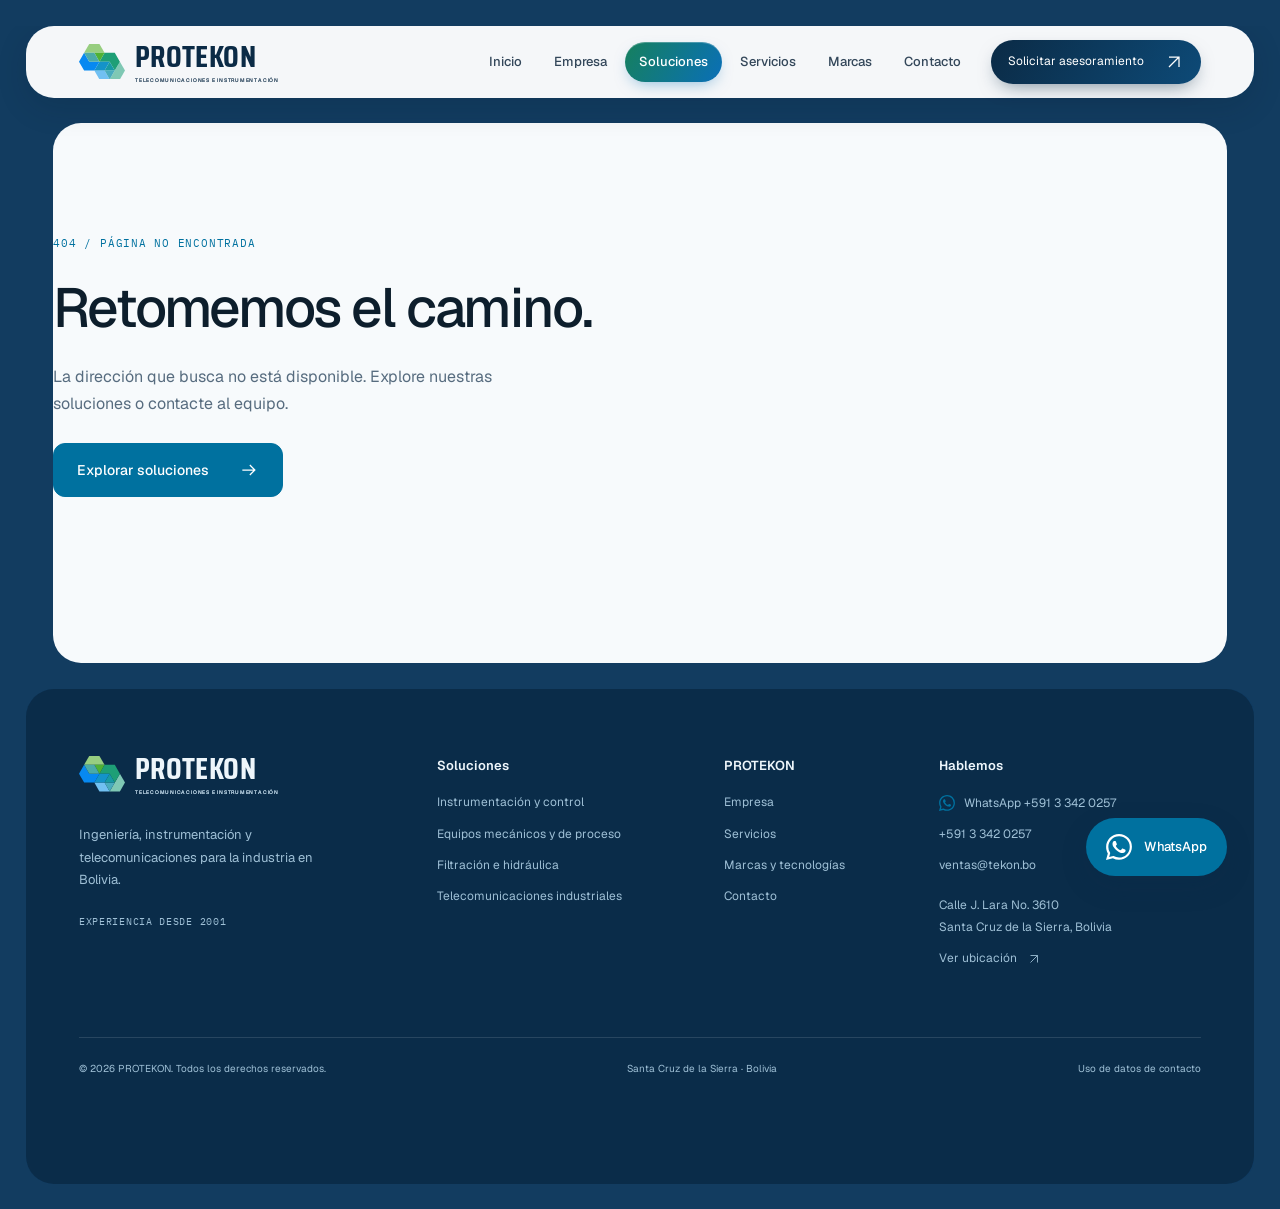
<file: soluciones/instrumentacion-control/index.html>
<!doctype html>
<html lang="es">
  <head><meta name="robots" content="noindex, nofollow">
    <meta charset="UTF-8" />
    <meta name="viewport" content="width=device-width, initial-scale=1.0" />
    <meta name="theme-color" content="#0b2b46" />
    <title>Instrumentación y control en Bolivia | PROTEKON</title>
    <meta name="description" content="Instrumentos, componentes y sistemas de control para conocer las variables de su proceso y actuar sobre ellas."/>
    <link rel="icon" type="image/svg+xml" href="/favicon.svg" />
    <link rel="icon" type="image/png" sizes="32x32" href="/favicon-32.png" />
    <link rel="icon" type="image/png" sizes="16x16" href="/favicon-16.png" />
    <link rel="apple-touch-icon" sizes="180x180" href="/apple-touch-icon.png" />
    <link rel="canonical" href="https://www.protekon.com.bo/soluciones/instrumentacion-control"/><meta property="og:type" content="website"/><meta property="og:locale" content="es_BO"/><meta property="og:site_name" content="PROTEKON"/><meta property="og:title" content="Instrumentación y control en Bolivia | PROTEKON"/><meta property="og:description" content="Instrumentos, componentes y sistemas de control para conocer las variables de su proceso y actuar sobre ellas."/><meta property="og:url" content="https://www.protekon.com.bo/soluciones/instrumentacion-control"/><meta property="og:image" content="https://www.protekon.com.bo/assets/og-protekon.jpg"/><meta property="og:image:width" content="1200"/><meta property="og:image:height" content="630"/><meta name="twitter:card" content="summary_large_image"/><script type="application/ld+json">{"@context":"https://schema.org","@type":"LocalBusiness","@id":"https://www.protekon.com.bo/#organizacion","name":"PROTEKON","url":"https://www.protekon.com.bo/","logo":"https://www.protekon.com.bo/logo-protekon.png","image":"https://www.protekon.com.bo/assets/og-protekon.jpg","description":"Instrumentación, equipos de proceso y telecomunicaciones industriales en Bolivia. Ingeniería, provisión y soporte técnico desde 2001.","foundingDate":"2001","email":"ventas@tekon.bo","telephone":"+59133420257","address":{"@type":"PostalAddress","streetAddress":"Calle J. Lara No. 3610","addressLocality":"Santa Cruz de la Sierra","addressRegion":"Santa Cruz","addressCountry":"BO"},"hasMap":"https://www.google.com/maps/search/?api=1&query=Calle+J.+Lara+3610+Santa+Cruz+de+la+Sierra+Bolivia","areaServed":{"@type":"Country","name":"Bolivia"},"openingHoursSpecification":[{"@type":"OpeningHoursSpecification","dayOfWeek":["Monday","Tuesday","Wednesday","Thursday","Friday"],"opens":"08:00","closes":"18:00"}]}</script><script type="application/ld+json">{"@context":"https://schema.org","@type":"BreadcrumbList","itemListElement":[{"@type":"ListItem","position":1,"name":"Inicio","item":"https://www.protekon.com.bo/"},{"@type":"ListItem","position":2,"name":"Soluciones","item":"https://www.protekon.com.bo/soluciones"},{"@type":"ListItem","position":3,"name":"Instrumentación y control"}]}</script>
    <script type="module" crossorigin src="/assets/index-DymLdAur.js"></script>
    <link rel="stylesheet" crossorigin href="/assets/index-DAptJMv_.css">
  </head>
  <body>
    <div id="root"><link rel="preload" as="image" imageSrcSet="/assets/instrumentation-480.webp 480w, /assets/instrumentation-960.webp 960w, /assets/instrumentation-1600.webp 1600w" imageSizes="(max-width: 700px) 100vw, 50vw" fetchPriority="high"/><svg width="0" height="0" style="position:absolute" aria-hidden="true" focusable="false"><defs><linearGradient id="nube-clara" x1="0" y1="0" x2="0" y2="1"><stop offset="0" stop-color="#ffffff"></stop><stop offset="1" stop-color="#e4eef5"></stop></linearGradient><linearGradient id="nube-oscura" x1="0" y1="0" x2="0" y2="1"><stop offset="0" stop-color="#2c587c"></stop><stop offset="1" stop-color="#123a5c"></stop></linearGradient><linearGradient id="nube-activa" x1="0" y1="0" x2="1" y2="1"><stop offset="0" stop-color="#117a59"></stop><stop offset="1" stop-color="#0a63ad"></stop></linearGradient><linearGradient id="nube-bisel" x1="0" y1="0" x2="0" y2="1"><stop offset="0" stop-color="#ffffff" stop-opacity=".95"></stop><stop offset=".45" stop-color="#ffffff" stop-opacity="0"></stop></linearGradient></defs></svg><div class="progreso-lectura" aria-hidden="true"></div><canvas class="logo-flotante" aria-hidden="true"></canvas><a class="skip-link" href="#contenido">Saltar al contenido</a><header class="site-header"><div class="container header-inner"><a href="/" class="logo" aria-label="PROTEKON, inicio"><svg aria-hidden="true" viewBox="0 0 100.00 76.98"><path d="M88.89 38.49L66.67 76.98L88.89 76.98L100.00 57.74Z" fill="#7fc8b4"></path><path d="M33.33 57.74L44.44 76.98L66.67 76.98L55.56 57.74Z" fill="#71c0f2"></path><path d="M66.67 76.98L77.78 57.74L55.56 57.74Z" fill="#48acbe"></path><path d="M55.56 19.25L44.44 38.49L66.67 38.49L77.78 57.74L88.89 38.49L77.78 19.25Z" fill="#1e9f76"></path><path d="M33.33 57.74L55.56 57.74L66.67 38.49L44.44 38.49Z" fill="#1493c9"></path><path d="M77.78 57.74L66.67 38.49L55.56 57.74Z" fill="#179aa4"></path><path d="M0.00 38.49L11.11 57.74L33.33 57.74L44.44 38.49L22.22 38.49L11.11 19.25Z" fill="#0789f1"></path><path d="M11.11 19.25L55.56 19.25L44.44 0.00L22.22 0.00Z" fill="#97ce80"></path><path d="M44.44 38.49L55.56 19.25L33.33 19.25Z" fill="#4fb234"></path><path d="M22.22 38.49L44.44 38.49L33.33 19.25L11.11 19.25Z" fill="#4baba7"></path></svg><span>PROTEKON<small>TELECOMUNICACIONES E INSTRUMENTACIÓN</small></span></a><button class="menu-toggle" aria-expanded="false" aria-controls="menu-movil" aria-label="Abrir menú"><span>Menú</span><span class="menu-bars "><i></i><i></i></span></button><nav id="navegacion" class="navigation" aria-label="Navegación principal"><a href="/">Inicio</a><a href="/empresa">Empresa</a><a href="/soluciones" aria-current="page">Soluciones</a><a href="/servicios">Servicios</a><a href="/marcas">Marcas</a><a href="/contacto">Contacto</a><a href="/contacto" class="nav-cta">Solicitar asesoramiento<svg aria-hidden="true" width="20" height="20" viewBox="0 0 24 24" fill="none" stroke="currentColor" stroke-width="1.5"><path d="M6 18 18 6M6 6h12v12"></path></svg></a></nav></div></header><main id="contenido" tabindex="-1"><section class="detail-intro"><div class="container"><nav class="breadcrumbs" aria-label="Ruta de navegación"><a href="/">Inicio</a><span aria-hidden="true">/</span><a href="/soluciones">Soluciones</a><span aria-hidden="true">/</span><span aria-current="page">Instrumentación y control</span></nav><div class="detail-hero"><div><span class="eyebrow">SOLUCIÓN <!-- -->01</span><h1>Instrumentación y control</h1><p class="lead">Medir con precisión. Controlar con criterio.</p><a class="button" href="/contacto?area=Instrumentaci%C3%B3n%20y%20control">Consultar esta solución<svg aria-hidden="true" width="20" height="20" viewBox="0 0 24 24" fill="none" stroke="currentColor" stroke-width="1.5"><path d="M4 12h15m-6-6 6 6-6 6"></path></svg></a></div><figure class=""><img class="photo " src="/assets/instrumentation-960.webp" srcSet="/assets/instrumentation-480.webp 480w, /assets/instrumentation-960.webp 960w, /assets/instrumentation-1600.webp 1600w" sizes="(max-width: 700px) 100vw, 50vw" alt="Manómetro y conexiones de una instalación industrial. Fotografía ilustrativa." width="1600" height="1100" loading="eager" fetchPriority="high" decoding="async"/><figcaption>Fotografía ilustrativa. No corresponde a un proyecto de PROTEKON.</figcaption></figure></div></div></section><section class="section"><div class="container detail-scope"><div><span class="eyebrow">ALCANCE TÉCNICO</span><h2>La precisión comienza en la medición.</h2><p class="section-description">Cada variable requiere el instrumento adecuado. Apoyamos la selección y provisión de equipos para medición y control en aplicaciones petroleras e industriales.</p></div><div class="scope-list"><article><span class="mono">0<!-- -->1</span><div><h3>Medición industrial</h3><p>Transmisores y manómetros para el seguimiento de variables del proceso.</p></div></article><article><span class="mono">0<!-- -->2</span><div><h3>Control y automatización</h3><p>Controladores, PLCs y válvulas de control para aplicaciones industriales.</p></div></article><article><span class="mono">0<!-- -->3</span><div><h3>Conexiones de instrumentación</h3><p>Fittings y componentes para conectar equipos y líneas de medición.</p></div></article><article><span class="mono">0<!-- -->4</span><div><h3>Calibración y soporte</h3><p>Servicio de calibración de manómetros e instrumentos, con asesoría técnica para los equipos provistos.</p></div></article></div></div></section><section class="application-section"><div class="container application-grid"><div><h2>Contextos de aplicación</h2><ul class="check-list"><li>Instrumentación de procesos petroleros</li><li>Medición y control industrial</li><li>Reposición y selección de instrumentos</li></ul></div><div><h2>Prepare su requerimiento</h2><p>Estos datos nos ayudan a orientar la consulta:</p><ul class="check-list"><li>Variable a medir y rango de operación</li><li>Fluido, presión y temperatura de proceso</li><li>Conexión, señal y modelo de referencia, si dispone de él</li></ul><a class="text-link" href="/contacto?area=Instrumentaci%C3%B3n%20y%20control">Enviar una consulta técnica<svg aria-hidden="true" width="20" height="20" viewBox="0 0 24 24" fill="none" stroke="currentColor" stroke-width="1.5"><path d="M6 18 18 6M6 6h12v12"></path></svg></a></div></div></section><section class="section"><div class="container"><h2>Tecnologías de referencia</h2><p class="section-description">Fabricantes presentes en el catálogo para esta área. Consulte disponibilidad y alcance para su aplicación.</p><div class="related-brands"><a href="/marcas#marca-02"><img src="/assets/brand-02.webp" width="180" height="75" alt="Ashcroft" loading="lazy"/></a><a href="/marcas#marca-01"><img src="/assets/brand-01.webp" width="180" height="75" alt="Parker" loading="lazy"/></a><a href="/marcas#marca-03"><img src="/assets/brand-03.webp" width="180" height="75" alt="Schneider Electric" loading="lazy"/></a><a href="/marcas#marca-16"><img src="/assets/brand-16.webp" width="180" height="75" alt="Triconex" loading="lazy"/></a></div><div class="related-solutions"><h3>Otras áreas de especialidad</h3><a class="text-link" href="/soluciones/equipos-proceso">Equipos mecánicos y de proceso<svg aria-hidden="true" width="20" height="20" viewBox="0 0 24 24" fill="none" stroke="currentColor" stroke-width="1.5"><path d="M6 18 18 6M6 6h12v12"></path></svg></a><a class="text-link" href="/soluciones/filtracion-hidraulica">Filtración e hidráulica<svg aria-hidden="true" width="20" height="20" viewBox="0 0 24 24" fill="none" stroke="currentColor" stroke-width="1.5"><path d="M6 18 18 6M6 6h12v12"></path></svg></a><a class="text-link" href="/soluciones/telecomunicaciones-industriales">Telecomunicaciones industriales<svg aria-hidden="true" width="20" height="20" viewBox="0 0 24 24" fill="none" stroke="currentColor" stroke-width="1.5"><path d="M6 18 18 6M6 6h12v12"></path></svg></a></div></div></section><section class="cta-section"><div class="marquesina" aria-hidden="true"><div class="marquesina-pista"><span><i class="hex-0"></i>Instrumentación</span><span><i class="hex-1"></i>Fibra óptica</span><span><i class="hex-2"></i>Fire &amp; Gas</span><span><i class="hex-3"></i>CCTV</span><span><i class="hex-0"></i>Torres de comunicación</span><span><i class="hex-1"></i>Energía y UPS</span><span><i class="hex-2"></i>Calibración</span><span><i class="hex-3"></i>Filtración e hidráulica</span><span><i class="hex-0"></i>Enlaces satelitales</span><span><i class="hex-0"></i>Instrumentación</span><span><i class="hex-1"></i>Fibra óptica</span><span><i class="hex-2"></i>Fire &amp; Gas</span><span><i class="hex-3"></i>CCTV</span><span><i class="hex-0"></i>Torres de comunicación</span><span><i class="hex-1"></i>Energía y UPS</span><span><i class="hex-2"></i>Calibración</span><span><i class="hex-3"></i>Filtración e hidráulica</span><span><i class="hex-0"></i>Enlaces satelitales</span></div></div><div class="container cta-inner"><div><span class="eyebrow">CONVERSEMOS SOBRE SU PROYECTO</span><h2>Hablemos de su<br/>requerimiento técnico.</h2><p>Comparta la aplicación, las condiciones de servicio<br/>y la referencia del equipo, si dispone de ella.</p></div><a class="button button-light" href="/contacto">Solicitar asesoramiento<svg aria-hidden="true" width="20" height="20" viewBox="0 0 24 24" fill="none" stroke="currentColor" stroke-width="1.5"><path d="M4 12h15m-6-6 6 6-6 6"></path></svg></a></div></section></main><footer class="site-footer"><div class="container"><div class="footer-main"><div class="footer-brand"><a href="/" class="logo" aria-label="PROTEKON, inicio"><svg aria-hidden="true" viewBox="0 0 100.00 76.98"><path d="M88.89 38.49L66.67 76.98L88.89 76.98L100.00 57.74Z" fill="#7fc8b4"></path><path d="M33.33 57.74L44.44 76.98L66.67 76.98L55.56 57.74Z" fill="#71c0f2"></path><path d="M66.67 76.98L77.78 57.74L55.56 57.74Z" fill="#48acbe"></path><path d="M55.56 19.25L44.44 38.49L66.67 38.49L77.78 57.74L88.89 38.49L77.78 19.25Z" fill="#1e9f76"></path><path d="M33.33 57.74L55.56 57.74L66.67 38.49L44.44 38.49Z" fill="#1493c9"></path><path d="M77.78 57.74L66.67 38.49L55.56 57.74Z" fill="#179aa4"></path><path d="M0.00 38.49L11.11 57.74L33.33 57.74L44.44 38.49L22.22 38.49L11.11 19.25Z" fill="#0789f1"></path><path d="M11.11 19.25L55.56 19.25L44.44 0.00L22.22 0.00Z" fill="#97ce80"></path><path d="M44.44 38.49L55.56 19.25L33.33 19.25Z" fill="#4fb234"></path><path d="M22.22 38.49L44.44 38.49L33.33 19.25L11.11 19.25Z" fill="#4baba7"></path></svg><span>PROTEKON<small>TELECOMUNICACIONES E INSTRUMENTACIÓN</small></span></a><p>Ingeniería, instrumentación y telecomunicaciones para la industria en Bolivia.</p><span class="mono">EXPERIENCIA DESDE 2001</span></div><div><h2>Soluciones</h2><a href="/soluciones/instrumentacion-control">Instrumentación y control</a><a href="/soluciones/equipos-proceso">Equipos mecánicos y de proceso</a><a href="/soluciones/filtracion-hidraulica">Filtración e hidráulica</a><a href="/soluciones/telecomunicaciones-industriales">Telecomunicaciones industriales</a></div><div><h2>PROTEKON</h2><a href="/empresa">Empresa</a><a href="/servicios">Servicios</a><a href="/marcas">Marcas y tecnologías</a><a href="/contacto">Contacto</a></div><div><h2>Hablemos</h2><a class="footer-whatsapp" href="https://wa.me/59133420257?text=Hola%20PROTEKON%2C%20escribo%20desde%20su%20sitio%20web." target="_blank" rel="noreferrer"><svg aria-hidden="true" width="16" height="16" viewBox="0 0 24 24" fill="currentColor"><path d="M17.472 14.382c-.297-.149-1.758-.867-2.03-.967-.273-.099-.471-.148-.67.15-.197.297-.767.966-.94 1.164-.173.199-.347.223-.644.075-.297-.15-1.255-.463-2.39-1.475-.883-.788-1.48-1.761-1.653-2.059-.173-.297-.018-.458.13-.606.134-.133.298-.347.446-.52.149-.174.198-.298.298-.497.099-.198.05-.371-.025-.52-.075-.149-.669-1.612-.916-2.207-.242-.579-.487-.5-.669-.51-.173-.008-.371-.01-.57-.01-.198 0-.52.074-.792.372-.272.297-1.04 1.016-1.04 2.479 0 1.462 1.065 2.875 1.213 3.074.149.198 2.096 3.2 5.077 4.487.709.306 1.262.489 1.694.625.712.227 1.36.195 1.871.118.571-.085 1.758-.719 2.006-1.413.248-.694.248-1.289.173-1.413-.074-.124-.272-.198-.57-.347m-5.421 7.403h-.004a9.87 9.87 0 0 1-5.031-1.378l-.361-.214-3.741.982.998-3.648-.235-.374a9.86 9.86 0 0 1-1.51-5.26c.001-5.45 4.436-9.884 9.888-9.884a9.82 9.82 0 0 1 6.988 2.896 9.825 9.825 0 0 1 2.893 6.994c-.003 5.45-4.437 9.885-9.885 9.885M20.52 3.449C18.24 1.245 15.24 0 12.045 0 5.463 0 .104 5.359.101 11.945c0 2.096.549 4.142 1.595 5.945L0 24l6.305-1.654a11.882 11.882 0 0 0 5.683 1.448h.005c6.581 0 11.94-5.359 11.943-11.945A11.86 11.86 0 0 0 20.52 3.449"></path></svg>WhatsApp <!-- -->+591 3 342 0257</a><a href="tel:+59133420257">+591 3 342 0257</a><a href="mailto:ventas@tekon.bo">ventas@tekon.bo</a><address>Calle J. Lara No. 3610<br/>Santa Cruz de la Sierra, Bolivia</address><a class="map-link" href="https://www.google.com/maps/search/?api=1&amp;query=Calle+J.+Lara+3610+Santa+Cruz+de+la+Sierra+Bolivia" target="_blank" rel="noreferrer">Ver ubicación<svg aria-hidden="true" width="20" height="20" viewBox="0 0 24 24" fill="none" stroke="currentColor" stroke-width="1.5"><path d="M6 18 18 6M6 6h12v12"></path></svg></a></div></div><div class="footer-bottom"><span>© <!-- -->2026<!-- --> PROTEKON. Todos los derechos reservados.</span><span>Santa Cruz de la Sierra · Bolivia</span><a href="/contacto#datos">Uso de datos de contacto</a></div></div></footer><a class="whatsapp-float" href="https://wa.me/59133420257?text=Hola%20PROTEKON%2C%20escribo%20desde%20su%20sitio%20web.%20Quisiera%20asesoramiento%20t%C3%A9cnico%20sobre%3A" target="_blank" rel="noreferrer" aria-label="Escribir a PROTEKON por WhatsApp"><svg aria-hidden="true" width="26" height="26" viewBox="0 0 24 24" fill="currentColor"><path d="M17.472 14.382c-.297-.149-1.758-.867-2.03-.967-.273-.099-.471-.148-.67.15-.197.297-.767.966-.94 1.164-.173.199-.347.223-.644.075-.297-.15-1.255-.463-2.39-1.475-.883-.788-1.48-1.761-1.653-2.059-.173-.297-.018-.458.13-.606.134-.133.298-.347.446-.52.149-.174.198-.298.298-.497.099-.198.05-.371-.025-.52-.075-.149-.669-1.612-.916-2.207-.242-.579-.487-.5-.669-.51-.173-.008-.371-.01-.57-.01-.198 0-.52.074-.792.372-.272.297-1.04 1.016-1.04 2.479 0 1.462 1.065 2.875 1.213 3.074.149.198 2.096 3.2 5.077 4.487.709.306 1.262.489 1.694.625.712.227 1.36.195 1.871.118.571-.085 1.758-.719 2.006-1.413.248-.694.248-1.289.173-1.413-.074-.124-.272-.198-.57-.347m-5.421 7.403h-.004a9.87 9.87 0 0 1-5.031-1.378l-.361-.214-3.741.982.998-3.648-.235-.374a9.86 9.86 0 0 1-1.51-5.26c.001-5.45 4.436-9.884 9.888-9.884a9.82 9.82 0 0 1 6.988 2.896 9.825 9.825 0 0 1 2.893 6.994c-.003 5.45-4.437 9.885-9.885 9.885M20.52 3.449C18.24 1.245 15.24 0 12.045 0 5.463 0 .104 5.359.101 11.945c0 2.096.549 4.142 1.595 5.945L0 24l6.305-1.654a11.882 11.882 0 0 0 5.683 1.448h.005c6.581 0 11.94-5.359 11.943-11.945A11.86 11.86 0 0 0 20.52 3.449"></path></svg><span>WhatsApp</span></a></div>
  </body>
</html>
</file>
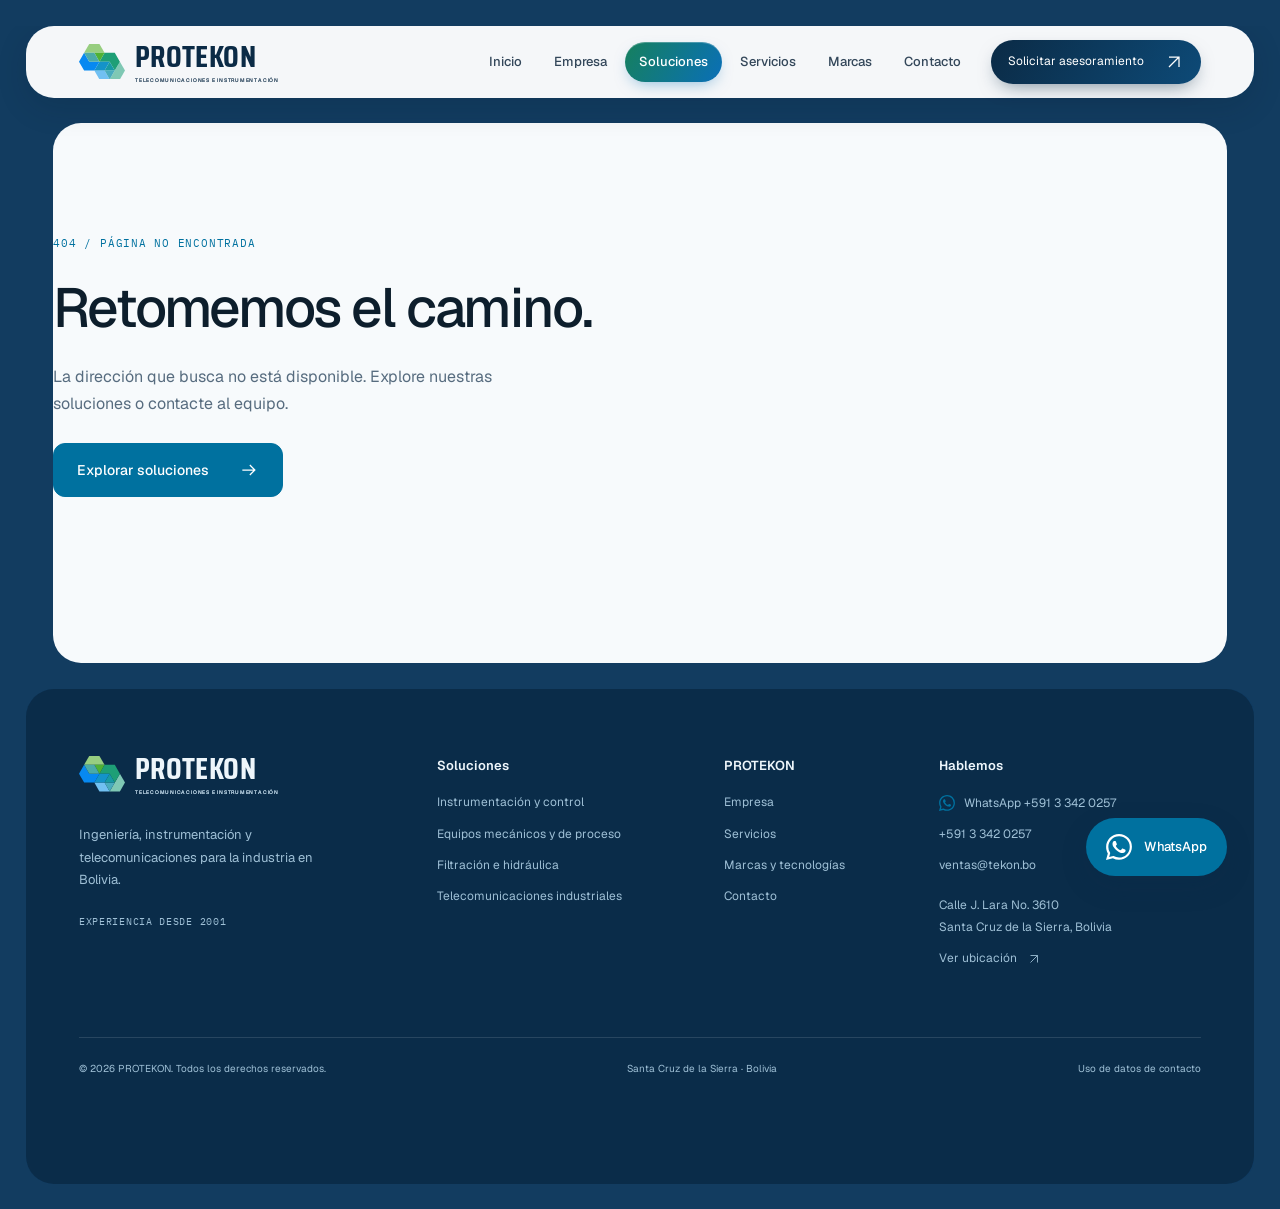
<file: soluciones/telecomunicaciones-industriales/index.html>
<!doctype html>
<html lang="es">
  <head><meta name="robots" content="noindex, nofollow">
    <meta charset="UTF-8" />
    <meta name="viewport" content="width=device-width, initial-scale=1.0" />
    <meta name="theme-color" content="#0b2b46" />
    <title>Telecomunicaciones industriales en Bolivia | PROTEKON</title>
    <meta name="description" content="Fibra óptica, comunicaciones, seguridad y energía integradas a las necesidades de su infraestructura."/>
    <link rel="icon" type="image/svg+xml" href="/favicon.svg" />
    <link rel="icon" type="image/png" sizes="32x32" href="/favicon-32.png" />
    <link rel="icon" type="image/png" sizes="16x16" href="/favicon-16.png" />
    <link rel="apple-touch-icon" sizes="180x180" href="/apple-touch-icon.png" />
    <link rel="canonical" href="https://www.protekon.com.bo/soluciones/telecomunicaciones-industriales"/><meta property="og:type" content="website"/><meta property="og:locale" content="es_BO"/><meta property="og:site_name" content="PROTEKON"/><meta property="og:title" content="Telecomunicaciones industriales en Bolivia | PROTEKON"/><meta property="og:description" content="Fibra óptica, comunicaciones, seguridad y energía integradas a las necesidades de su infraestructura."/><meta property="og:url" content="https://www.protekon.com.bo/soluciones/telecomunicaciones-industriales"/><meta property="og:image" content="https://www.protekon.com.bo/assets/og-protekon.jpg"/><meta property="og:image:width" content="1200"/><meta property="og:image:height" content="630"/><meta name="twitter:card" content="summary_large_image"/><script type="application/ld+json">{"@context":"https://schema.org","@type":"LocalBusiness","@id":"https://www.protekon.com.bo/#organizacion","name":"PROTEKON","url":"https://www.protekon.com.bo/","logo":"https://www.protekon.com.bo/logo-protekon.png","image":"https://www.protekon.com.bo/assets/og-protekon.jpg","description":"Instrumentación, equipos de proceso y telecomunicaciones industriales en Bolivia. Ingeniería, provisión y soporte técnico desde 2001.","foundingDate":"2001","email":"ventas@tekon.bo","telephone":"+59133420257","address":{"@type":"PostalAddress","streetAddress":"Calle J. Lara No. 3610","addressLocality":"Santa Cruz de la Sierra","addressRegion":"Santa Cruz","addressCountry":"BO"},"hasMap":"https://www.google.com/maps/search/?api=1&query=Calle+J.+Lara+3610+Santa+Cruz+de+la+Sierra+Bolivia","areaServed":{"@type":"Country","name":"Bolivia"},"openingHoursSpecification":[{"@type":"OpeningHoursSpecification","dayOfWeek":["Monday","Tuesday","Wednesday","Thursday","Friday"],"opens":"08:00","closes":"18:00"}]}</script><script type="application/ld+json">{"@context":"https://schema.org","@type":"BreadcrumbList","itemListElement":[{"@type":"ListItem","position":1,"name":"Inicio","item":"https://www.protekon.com.bo/"},{"@type":"ListItem","position":2,"name":"Soluciones","item":"https://www.protekon.com.bo/soluciones"},{"@type":"ListItem","position":3,"name":"Telecomunicaciones industriales"}]}</script>
    <script type="module" crossorigin src="/assets/index-DymLdAur.js"></script>
    <link rel="stylesheet" crossorigin href="/assets/index-DAptJMv_.css">
  </head>
  <body>
    <div id="root"><link rel="preload" as="image" imageSrcSet="/assets/telecom-480.webp 480w, /assets/telecom-960.webp 960w, /assets/telecom-1600.webp 1600w" imageSizes="(max-width: 700px) 100vw, 50vw" fetchPriority="high"/><svg width="0" height="0" style="position:absolute" aria-hidden="true" focusable="false"><defs><linearGradient id="nube-clara" x1="0" y1="0" x2="0" y2="1"><stop offset="0" stop-color="#ffffff"></stop><stop offset="1" stop-color="#e4eef5"></stop></linearGradient><linearGradient id="nube-oscura" x1="0" y1="0" x2="0" y2="1"><stop offset="0" stop-color="#2c587c"></stop><stop offset="1" stop-color="#123a5c"></stop></linearGradient><linearGradient id="nube-activa" x1="0" y1="0" x2="1" y2="1"><stop offset="0" stop-color="#117a59"></stop><stop offset="1" stop-color="#0a63ad"></stop></linearGradient><linearGradient id="nube-bisel" x1="0" y1="0" x2="0" y2="1"><stop offset="0" stop-color="#ffffff" stop-opacity=".95"></stop><stop offset=".45" stop-color="#ffffff" stop-opacity="0"></stop></linearGradient></defs></svg><div class="progreso-lectura" aria-hidden="true"></div><canvas class="logo-flotante" aria-hidden="true"></canvas><a class="skip-link" href="#contenido">Saltar al contenido</a><header class="site-header"><div class="container header-inner"><a href="/" class="logo" aria-label="PROTEKON, inicio"><svg aria-hidden="true" viewBox="0 0 100.00 76.98"><path d="M88.89 38.49L66.67 76.98L88.89 76.98L100.00 57.74Z" fill="#7fc8b4"></path><path d="M33.33 57.74L44.44 76.98L66.67 76.98L55.56 57.74Z" fill="#71c0f2"></path><path d="M66.67 76.98L77.78 57.74L55.56 57.74Z" fill="#48acbe"></path><path d="M55.56 19.25L44.44 38.49L66.67 38.49L77.78 57.74L88.89 38.49L77.78 19.25Z" fill="#1e9f76"></path><path d="M33.33 57.74L55.56 57.74L66.67 38.49L44.44 38.49Z" fill="#1493c9"></path><path d="M77.78 57.74L66.67 38.49L55.56 57.74Z" fill="#179aa4"></path><path d="M0.00 38.49L11.11 57.74L33.33 57.74L44.44 38.49L22.22 38.49L11.11 19.25Z" fill="#0789f1"></path><path d="M11.11 19.25L55.56 19.25L44.44 0.00L22.22 0.00Z" fill="#97ce80"></path><path d="M44.44 38.49L55.56 19.25L33.33 19.25Z" fill="#4fb234"></path><path d="M22.22 38.49L44.44 38.49L33.33 19.25L11.11 19.25Z" fill="#4baba7"></path></svg><span>PROTEKON<small>TELECOMUNICACIONES E INSTRUMENTACIÓN</small></span></a><button class="menu-toggle" aria-expanded="false" aria-controls="menu-movil" aria-label="Abrir menú"><span>Menú</span><span class="menu-bars "><i></i><i></i></span></button><nav id="navegacion" class="navigation" aria-label="Navegación principal"><a href="/">Inicio</a><a href="/empresa">Empresa</a><a href="/soluciones" aria-current="page">Soluciones</a><a href="/servicios">Servicios</a><a href="/marcas">Marcas</a><a href="/contacto">Contacto</a><a href="/contacto" class="nav-cta">Solicitar asesoramiento<svg aria-hidden="true" width="20" height="20" viewBox="0 0 24 24" fill="none" stroke="currentColor" stroke-width="1.5"><path d="M6 18 18 6M6 6h12v12"></path></svg></a></nav></div></header><main id="contenido" tabindex="-1"><section class="detail-intro"><div class="container"><nav class="breadcrumbs" aria-label="Ruta de navegación"><a href="/">Inicio</a><span aria-hidden="true">/</span><a href="/soluciones">Soluciones</a><span aria-hidden="true">/</span><span aria-current="page">Telecomunicaciones industriales</span></nav><div class="detail-hero"><div><span class="eyebrow">SOLUCIÓN <!-- -->04</span><h1>Telecomunicaciones industriales</h1><p class="lead">Infraestructura que conecta su operación.</p><a class="button" href="/contacto?area=Telecomunicaciones%20industriales">Consultar esta solución<svg aria-hidden="true" width="20" height="20" viewBox="0 0 24 24" fill="none" stroke="currentColor" stroke-width="1.5"><path d="M4 12h15m-6-6 6 6-6 6"></path></svg></a></div><figure class=""><img class="photo " src="/assets/telecom-960.webp" srcSet="/assets/telecom-480.webp 480w, /assets/telecom-960.webp 960w, /assets/telecom-1600.webp 1600w" sizes="(max-width: 700px) 100vw, 50vw" alt="Torre y antenas de telecomunicaciones. Fotografía ilustrativa." width="1600" height="1100" loading="eager" fetchPriority="high" decoding="async"/><figcaption>Fotografía ilustrativa. No corresponde a un proyecto de PROTEKON.</figcaption></figure></div></div></section><section class="section"><div class="container detail-scope"><div><span class="eyebrow">ALCANCE TÉCNICO</span><h2>Conectar, supervisar y mantener en operación.</h2><p class="section-description">Integramos sistemas de comunicación e infraestructura tecnológica para instalaciones industriales, desde la provisión hasta la puesta en marcha y el mantenimiento.</p></div><div class="scope-list"><article><span class="mono">0<!-- -->1</span><div><h3>Fibra óptica y redes</h3><p>Tendido, fusión, conexionado, mediciones OTDR y cableado estructurado.</p></div></article><article><span class="mono">0<!-- -->2</span><div><h3>Comunicaciones satelitales</h3><p>Diseño de red, provisión de equipos, integración de estaciones e instalación.</p></div></article><article><span class="mono">0<!-- -->3</span><div><h3>CCTV y Fire &amp; Gas</h3><p>Sistemas de videovigilancia y detección de gas, fuego y humo.</p></div></article><article><span class="mono">0<!-- -->4</span><div><h3>Energía y sitios</h3><p>UPS, paneles solares, puesta a tierra, torres y obras asociadas a sitios de comunicación.</p></div></article></div></div></section><section class="application-section"><div class="container application-grid"><div><h2>Contextos de aplicación</h2><ul class="check-list"><li>Comunicaciones en campos petroleros</li><li>Infraestructura de telecomunicaciones</li><li>Instalaciones industriales</li></ul></div><div><h2>Prepare su requerimiento</h2><p>Estos datos nos ayudan a orientar la consulta:</p><ul class="check-list"><li>Ubicación y condiciones de acceso al sitio</li><li>Sistemas existentes y alcance de la integración</li><li>Planos, distancias y necesidades de energía</li></ul><a class="text-link" href="/contacto?area=Telecomunicaciones%20industriales">Enviar una consulta técnica<svg aria-hidden="true" width="20" height="20" viewBox="0 0 24 24" fill="none" stroke="currentColor" stroke-width="1.5"><path d="M6 18 18 6M6 6h12v12"></path></svg></a></div></div></section><section class="section"><div class="container"><h2>Tecnologías de referencia</h2><p class="section-description">Fabricantes presentes en el catálogo para esta área. Consulte disponibilidad y alcance para su aplicación.</p><div class="related-brands"><a href="/marcas#marca-11"><img src="/assets/brand-11.webp" width="180" height="75" alt="Honeywell" loading="lazy"/></a><a href="/marcas#marca-18"><img src="/assets/brand-18.webp" width="180" height="75" alt="Teledyne Gas &amp; Flame Detection" loading="lazy"/></a><a href="/marcas#marca-22"><img src="/assets/brand-22.webp" width="180" height="75" alt="APC" loading="lazy"/></a><a href="/marcas#marca-21"><img src="/assets/brand-21.webp" width="180" height="75" alt="Global Power Technologies" loading="lazy"/></a></div><div class="related-solutions"><h3>Otras áreas de especialidad</h3><a class="text-link" href="/soluciones/instrumentacion-control">Instrumentación y control<svg aria-hidden="true" width="20" height="20" viewBox="0 0 24 24" fill="none" stroke="currentColor" stroke-width="1.5"><path d="M6 18 18 6M6 6h12v12"></path></svg></a><a class="text-link" href="/soluciones/equipos-proceso">Equipos mecánicos y de proceso<svg aria-hidden="true" width="20" height="20" viewBox="0 0 24 24" fill="none" stroke="currentColor" stroke-width="1.5"><path d="M6 18 18 6M6 6h12v12"></path></svg></a><a class="text-link" href="/soluciones/filtracion-hidraulica">Filtración e hidráulica<svg aria-hidden="true" width="20" height="20" viewBox="0 0 24 24" fill="none" stroke="currentColor" stroke-width="1.5"><path d="M6 18 18 6M6 6h12v12"></path></svg></a></div></div></section><section class="cta-section"><div class="marquesina" aria-hidden="true"><div class="marquesina-pista"><span><i class="hex-0"></i>Instrumentación</span><span><i class="hex-1"></i>Fibra óptica</span><span><i class="hex-2"></i>Fire &amp; Gas</span><span><i class="hex-3"></i>CCTV</span><span><i class="hex-0"></i>Torres de comunicación</span><span><i class="hex-1"></i>Energía y UPS</span><span><i class="hex-2"></i>Calibración</span><span><i class="hex-3"></i>Filtración e hidráulica</span><span><i class="hex-0"></i>Enlaces satelitales</span><span><i class="hex-0"></i>Instrumentación</span><span><i class="hex-1"></i>Fibra óptica</span><span><i class="hex-2"></i>Fire &amp; Gas</span><span><i class="hex-3"></i>CCTV</span><span><i class="hex-0"></i>Torres de comunicación</span><span><i class="hex-1"></i>Energía y UPS</span><span><i class="hex-2"></i>Calibración</span><span><i class="hex-3"></i>Filtración e hidráulica</span><span><i class="hex-0"></i>Enlaces satelitales</span></div></div><div class="container cta-inner"><div><span class="eyebrow">CONVERSEMOS SOBRE SU PROYECTO</span><h2>Hablemos de su<br/>requerimiento técnico.</h2><p>Comparta la aplicación, las condiciones de servicio<br/>y la referencia del equipo, si dispone de ella.</p></div><a class="button button-light" href="/contacto">Solicitar asesoramiento<svg aria-hidden="true" width="20" height="20" viewBox="0 0 24 24" fill="none" stroke="currentColor" stroke-width="1.5"><path d="M4 12h15m-6-6 6 6-6 6"></path></svg></a></div></section></main><footer class="site-footer"><div class="container"><div class="footer-main"><div class="footer-brand"><a href="/" class="logo" aria-label="PROTEKON, inicio"><svg aria-hidden="true" viewBox="0 0 100.00 76.98"><path d="M88.89 38.49L66.67 76.98L88.89 76.98L100.00 57.74Z" fill="#7fc8b4"></path><path d="M33.33 57.74L44.44 76.98L66.67 76.98L55.56 57.74Z" fill="#71c0f2"></path><path d="M66.67 76.98L77.78 57.74L55.56 57.74Z" fill="#48acbe"></path><path d="M55.56 19.25L44.44 38.49L66.67 38.49L77.78 57.74L88.89 38.49L77.78 19.25Z" fill="#1e9f76"></path><path d="M33.33 57.74L55.56 57.74L66.67 38.49L44.44 38.49Z" fill="#1493c9"></path><path d="M77.78 57.74L66.67 38.49L55.56 57.74Z" fill="#179aa4"></path><path d="M0.00 38.49L11.11 57.74L33.33 57.74L44.44 38.49L22.22 38.49L11.11 19.25Z" fill="#0789f1"></path><path d="M11.11 19.25L55.56 19.25L44.44 0.00L22.22 0.00Z" fill="#97ce80"></path><path d="M44.44 38.49L55.56 19.25L33.33 19.25Z" fill="#4fb234"></path><path d="M22.22 38.49L44.44 38.49L33.33 19.25L11.11 19.25Z" fill="#4baba7"></path></svg><span>PROTEKON<small>TELECOMUNICACIONES E INSTRUMENTACIÓN</small></span></a><p>Ingeniería, instrumentación y telecomunicaciones para la industria en Bolivia.</p><span class="mono">EXPERIENCIA DESDE 2001</span></div><div><h2>Soluciones</h2><a href="/soluciones/instrumentacion-control">Instrumentación y control</a><a href="/soluciones/equipos-proceso">Equipos mecánicos y de proceso</a><a href="/soluciones/filtracion-hidraulica">Filtración e hidráulica</a><a href="/soluciones/telecomunicaciones-industriales">Telecomunicaciones industriales</a></div><div><h2>PROTEKON</h2><a href="/empresa">Empresa</a><a href="/servicios">Servicios</a><a href="/marcas">Marcas y tecnologías</a><a href="/contacto">Contacto</a></div><div><h2>Hablemos</h2><a class="footer-whatsapp" href="https://wa.me/59133420257?text=Hola%20PROTEKON%2C%20escribo%20desde%20su%20sitio%20web." target="_blank" rel="noreferrer"><svg aria-hidden="true" width="16" height="16" viewBox="0 0 24 24" fill="currentColor"><path d="M17.472 14.382c-.297-.149-1.758-.867-2.03-.967-.273-.099-.471-.148-.67.15-.197.297-.767.966-.94 1.164-.173.199-.347.223-.644.075-.297-.15-1.255-.463-2.39-1.475-.883-.788-1.48-1.761-1.653-2.059-.173-.297-.018-.458.13-.606.134-.133.298-.347.446-.52.149-.174.198-.298.298-.497.099-.198.05-.371-.025-.52-.075-.149-.669-1.612-.916-2.207-.242-.579-.487-.5-.669-.51-.173-.008-.371-.01-.57-.01-.198 0-.52.074-.792.372-.272.297-1.04 1.016-1.04 2.479 0 1.462 1.065 2.875 1.213 3.074.149.198 2.096 3.2 5.077 4.487.709.306 1.262.489 1.694.625.712.227 1.36.195 1.871.118.571-.085 1.758-.719 2.006-1.413.248-.694.248-1.289.173-1.413-.074-.124-.272-.198-.57-.347m-5.421 7.403h-.004a9.87 9.87 0 0 1-5.031-1.378l-.361-.214-3.741.982.998-3.648-.235-.374a9.86 9.86 0 0 1-1.51-5.26c.001-5.45 4.436-9.884 9.888-9.884a9.82 9.82 0 0 1 6.988 2.896 9.825 9.825 0 0 1 2.893 6.994c-.003 5.45-4.437 9.885-9.885 9.885M20.52 3.449C18.24 1.245 15.24 0 12.045 0 5.463 0 .104 5.359.101 11.945c0 2.096.549 4.142 1.595 5.945L0 24l6.305-1.654a11.882 11.882 0 0 0 5.683 1.448h.005c6.581 0 11.94-5.359 11.943-11.945A11.86 11.86 0 0 0 20.52 3.449"></path></svg>WhatsApp <!-- -->+591 3 342 0257</a><a href="tel:+59133420257">+591 3 342 0257</a><a href="mailto:ventas@tekon.bo">ventas@tekon.bo</a><address>Calle J. Lara No. 3610<br/>Santa Cruz de la Sierra, Bolivia</address><a class="map-link" href="https://www.google.com/maps/search/?api=1&amp;query=Calle+J.+Lara+3610+Santa+Cruz+de+la+Sierra+Bolivia" target="_blank" rel="noreferrer">Ver ubicación<svg aria-hidden="true" width="20" height="20" viewBox="0 0 24 24" fill="none" stroke="currentColor" stroke-width="1.5"><path d="M6 18 18 6M6 6h12v12"></path></svg></a></div></div><div class="footer-bottom"><span>© <!-- -->2026<!-- --> PROTEKON. Todos los derechos reservados.</span><span>Santa Cruz de la Sierra · Bolivia</span><a href="/contacto#datos">Uso de datos de contacto</a></div></div></footer><a class="whatsapp-float" href="https://wa.me/59133420257?text=Hola%20PROTEKON%2C%20escribo%20desde%20su%20sitio%20web.%20Quisiera%20asesoramiento%20t%C3%A9cnico%20sobre%3A" target="_blank" rel="noreferrer" aria-label="Escribir a PROTEKON por WhatsApp"><svg aria-hidden="true" width="26" height="26" viewBox="0 0 24 24" fill="currentColor"><path d="M17.472 14.382c-.297-.149-1.758-.867-2.03-.967-.273-.099-.471-.148-.67.15-.197.297-.767.966-.94 1.164-.173.199-.347.223-.644.075-.297-.15-1.255-.463-2.39-1.475-.883-.788-1.48-1.761-1.653-2.059-.173-.297-.018-.458.13-.606.134-.133.298-.347.446-.52.149-.174.198-.298.298-.497.099-.198.05-.371-.025-.52-.075-.149-.669-1.612-.916-2.207-.242-.579-.487-.5-.669-.51-.173-.008-.371-.01-.57-.01-.198 0-.52.074-.792.372-.272.297-1.04 1.016-1.04 2.479 0 1.462 1.065 2.875 1.213 3.074.149.198 2.096 3.2 5.077 4.487.709.306 1.262.489 1.694.625.712.227 1.36.195 1.871.118.571-.085 1.758-.719 2.006-1.413.248-.694.248-1.289.173-1.413-.074-.124-.272-.198-.57-.347m-5.421 7.403h-.004a9.87 9.87 0 0 1-5.031-1.378l-.361-.214-3.741.982.998-3.648-.235-.374a9.86 9.86 0 0 1-1.51-5.26c.001-5.45 4.436-9.884 9.888-9.884a9.82 9.82 0 0 1 6.988 2.896 9.825 9.825 0 0 1 2.893 6.994c-.003 5.45-4.437 9.885-9.885 9.885M20.52 3.449C18.24 1.245 15.24 0 12.045 0 5.463 0 .104 5.359.101 11.945c0 2.096.549 4.142 1.595 5.945L0 24l6.305-1.654a11.882 11.882 0 0 0 5.683 1.448h.005c6.581 0 11.94-5.359 11.943-11.945A11.86 11.86 0 0 0 20.52 3.449"></path></svg><span>WhatsApp</span></a></div>
  </body>
</html>
</file>
<file: assets/index-DAptJMv_.css>
@font-face{font-family:IBM Plex Mono;font-style:normal;font-display:swap;font-weight:400;src:url(/assets/ibm-plex-mono-latin-400-normal-DMJ8VG8y.woff2)format("woff2"),url(/assets/ibm-plex-mono-latin-400-normal-CvHOgSBP.woff)format("woff")}@font-face{font-family:Geist Variable;font-style:normal;font-weight:100 900;font-display:swap;src:url(/fonts/geist-latin.woff2)format("woff2")}@font-face{font-family:Saira Condensed;font-style:normal;font-weight:700;font-display:swap;src:url(/fonts/saira-condensed-700.woff2)format("woff2")}:root{--primary:#0b2b46;--secondary:#14456e;--accent:#0089c2;--accent-ink:#00719f;--accent-hover:#006890;--celeste:#5cc8f0;--verde:#1e9f76;--verde-ink:#116b4c;--verde-claro:#97ce80;--menta:#7fc8b4;--background:#f3f7fa;--surface:#fff;--surface-alt:#e7eef4;--border:#d2dee8;--muted:#576c7f;--body-text:#33475a;--foreground:#0d1e2c;--heading:#0d1e2c;--on-dark:#eef6fb;--muted-dark:#9fc0d6;--error:#c2331f;--success:#0f7a55;--font:"Geist Variable",Arial,sans-serif;--mono:"IBM Plex Mono",monospace;--marca:"Saira Condensed","Arial Narrow",Arial,sans-serif;--display:clamp(2.8rem,4.5vw,4.5rem);--h1:clamp(2.5rem,4.3vw,4rem);--h2:clamp(2rem,3.1vw,2.875rem);--h3:clamp(1.25rem,2vw,1.65rem);--s1:.5rem;--s2:1rem;--s3:1.5rem;--s4:2rem;--s5:3rem;--s6:4rem;--s7:5rem;--s8:7rem;--section:7rem;--container:1320px;--gutter:clamp(24px,4.17vw,72px);--radius:2px;--shadow:0 8px 24px #0b2b460c;--header-height:88px}*{box-sizing:border-box}html{scroll-behavior:smooth;scroll-padding-top:112px}body{color:var(--body-text);background:var(--surface);font-family:var(--font);-webkit-font-smoothing:antialiased;margin:0;font-size:1rem;line-height:1.65}button,input,select,textarea{font:inherit}button,a,input,textarea,select{-webkit-tap-highlight-color:transparent}button,a{touch-action:manipulation}a{color:inherit;text-decoration:none}button{cursor:pointer;color:inherit}img{max-width:100%;display:block}figure,p,h1,h2,h3,h4,ul,ol{margin:0}ul,ol{padding:0;list-style:none}h1,h2,h3,h4{color:var(--heading);letter-spacing:-.04em;font-weight:500;line-height:1.12}h1{font-size:var(--h1)}h2{font-size:var(--h2)}h3{font-size:var(--h3)}p{color:var(--muted)}address{font-style:normal}::selection{color:var(--primary);background:#c3e2f4}:focus-visible{outline:2px solid var(--accent);outline-offset:2px}main:focus{outline:none}input:focus-visible,select:focus-visible,textarea:focus-visible{outline-offset:2px}.sr-only{clip:rect(0,0,0,0);white-space:nowrap;border:0;width:1px;height:1px;margin:-1px;padding:0;position:absolute;overflow:hidden}.container{width:calc(100% - var(--gutter)*2);max-width:var(--container);margin-inline:auto}.section{padding-block:var(--section)}.eyebrow,.mono{font-family:var(--mono);letter-spacing:.07em;font-size:.6875rem;font-weight:400;line-height:1.6}.eyebrow{text-transform:uppercase;color:var(--accent-ink);margin-bottom:24px;display:block}.lead{max-width:650px;font-size:1.1875rem;line-height:1.65}.section-description{max-width:620px;margin-top:24px;line-height:1.7}.caption{font-size:.75rem;line-height:1.6}.photo{object-fit:cover;width:100%;height:100%}.button{border:1px solid var(--accent-ink);border-radius:var(--radius);background:var(--accent-ink);color:#fff;justify-content:space-between;align-items:center;gap:30px;max-width:100%;min-height:54px;padding:14px 23px;font-size:.875rem;font-weight:500;line-height:1.35;transition:background .18s,border-color .18s;display:inline-flex}.button svg{flex-shrink:0}.button:hover{background:var(--accent-hover);border-color:var(--accent-hover)}.button:active{transform:translateY(1px)}.button-light{color:var(--primary);background:#fff;border-color:#fff}.button-light:hover{background:#dbe8f3;border-color:#dbe8f3}.button-outline{border-color:var(--border);color:var(--primary);background:0 0}.button-outline:hover{background:var(--background)}.text-link{min-height:44px;color:var(--primary);align-items:center;gap:16px;font-size:.875rem;font-weight:500;display:inline-flex}.text-link svg{flex-shrink:0;transition:transform .18s}.text-link:hover{text-underline-offset:6px;text-decoration:underline}.text-link:hover svg{transform:translate(2px,-2px)}.skip-link{z-index:100;background:var(--primary);color:#fff;padding:10px 18px;position:fixed;top:8px;left:12px;transform:translateY(-150%)}.skip-link:focus{transform:translateY(0)}.site-header{height:var(--header-height);z-index:30;background:#fff;border-bottom:1px solid #d2dee8;position:sticky;top:0}.header-inner{justify-content:space-between;align-items:center;gap:28px;height:100%;display:flex}.logo{color:var(--primary);flex-shrink:0;align-items:center;gap:10px;display:inline-flex}.logo>svg{width:46px;height:auto}.logo>span{font-family:var(--marca);letter-spacing:.012em;font-size:31px;font-weight:700;line-height:1}.logo small{font-family:var(--font);letter-spacing:.152em;color:var(--muted);margin-top:6px;font-size:5.1px;font-weight:500;display:block}.navigation{align-items:center;gap:clamp(17px,1.7vw,28px);height:100%;font-size:.8125rem;display:flex}.navigation>a{align-items:center;min-height:44px;display:flex;position:relative}.navigation>a[aria-current=page]:not(.nav-cta){color:var(--accent-ink)}.navigation>a[aria-current=page]:not(.nav-cta):after{content:"";background:var(--accent);height:2px;position:absolute;bottom:1px;left:0;right:0}.navigation>a:hover{color:var(--accent-ink)}.navigation .nav-cta{background:var(--primary);color:#fff;border-radius:var(--radius);gap:20px;margin-left:8px;padding:12px 17px;font-size:.75rem}.navigation .nav-cta:hover{background:var(--accent-ink);color:#fff}.menu-toggle{display:none}.trust-strip{background:var(--background);border-bottom:1px solid var(--border)}.trust-inner{align-items:center;gap:36px;min-height:130px;display:flex}.trust-year{align-items:center;gap:16px;display:flex}.trust-year>span{color:var(--muted);font-size:.875rem}.trust-year strong{letter-spacing:-.065em;font-size:46px;font-weight:500;line-height:1}.trust-inner>p{border-left:1px solid var(--border);padding-left:32px;font-size:.875rem;line-height:1.6}.trust-inner p strong{color:var(--foreground);font-weight:400}.trust-scope{color:var(--muted);flex-direction:column;gap:2px;margin-left:auto;font-size:.75rem;display:flex}.trust-scope span:before{content:"+";font-family:var(--mono);color:var(--accent-ink);margin-right:16px}.trust-inner>a{border:1px solid var(--border);border-radius:50%;justify-content:center;align-items:center;width:48px;height:48px;display:flex}.trust-inner>a:hover{background:#e7eef4}.section-top{margin-bottom:48px}.solution-row{border-top:1px solid var(--border);grid-template-columns:36px 245px minmax(0,1fr) 48px;align-items:center;gap:38px;padding:30px 0;display:grid}.solution-row:last-child{border-bottom:1px solid var(--border)}.solution-number{color:var(--accent-ink);align-self:start;margin-top:5px;font-size:.8125rem}.solution-visual{background:var(--background);height:154px;position:relative;overflow:hidden}.solution-visual .photo{filter:saturate(.7);transition:transform .3s}.solution-visual:hover .photo{transform:scale(1.025)}.product-visual .photo{object-fit:cover;background:#fff}.image-caption{color:var(--foreground);background:#ffffffeb;padding:2px 6px;font-size:9px;position:absolute;bottom:6px;right:6px}.solution-copy h3{letter-spacing:-.03em;margin-bottom:13px;font-size:1.625rem}.solution-copy h3 a:hover{color:var(--accent-ink)}.solution-copy p{max-width:540px;font-size:.875rem;line-height:1.7}.inline-tags{font-family:var(--mono);color:var(--muted);flex-wrap:wrap;gap:8px 20px;margin-top:18px;font-size:10px;display:flex}.inline-tags li:not(:first-child):before{content:"/";color:#8fa3b5;margin-right:20px}.circle-link{border:1px solid var(--border);border-radius:50%;place-items:center;width:48px;height:48px;transition:background .18s,color .18s;display:grid}.circle-link:hover{background:var(--primary);color:#fff;border-color:var(--primary)}.capabilities-section{background:var(--primary);color:var(--on-dark);--heading:var(--on-dark);padding:96px 0}.capabilities-grid{grid-template-columns:1fr 1fr;gap:10%;display:grid}.capability-intro{flex-direction:column;align-items:flex-start;padding-top:12px;display:flex}.capability-intro .eyebrow{color:var(--celeste)}.capability-intro h2{font-size:clamp(2.5rem,4.5vw,4rem);line-height:1.07}.capability-intro>p{color:#c3d8ea;max-width:405px;margin:25px 0 32px;line-height:1.75}.field-note{color:#9fc0d6;flex-direction:column;gap:7px;margin-top:auto;padding-top:60px;font-size:.75rem;display:flex}.field-note .mono{color:#eef6fb;font-size:.625rem}.capability-detail>.photo{object-position:50% 52%;filter:saturate(.55);height:240px}.capability-list{margin-top:20px}.capability-list>div{border-bottom:1px solid #3d6588;align-items:center;gap:24px;padding:20px 0;display:flex}.capability-list h3{letter-spacing:-.02em;font-size:1.0625rem;font-weight:400}.capability-list svg{color:#9fc0d6;width:17px;margin-left:auto}.brand-strip{border-bottom:1px solid var(--border);padding:72px 0 52px}.brand-heading{justify-content:space-between;align-items:center;gap:24px;display:flex}.brand-heading h2{font-size:1.75rem;line-height:1.3}.brand-heading h2 span{color:var(--muted)}.brand-logos{grid-template-columns:repeat(5,1fr);gap:0;margin:38px 0 26px;display:grid}.brand-logos a{border-right:1px solid var(--border);justify-content:center;align-items:center;min-height:100px;padding:16px 30px;display:flex}.brand-logos a:first-child{padding-left:0}.brand-logos a:last-child{border-right:0;padding-right:0}.brand-logos img{object-fit:contain;opacity:.8;width:180px;height:65px}.brand-logos a:hover img{filter:grayscale(0);opacity:1}.brand-strip .caption{color:var(--muted);font-size:.6875rem}.company-heading{grid-template-columns:1.15fr 1fr;align-items:end;gap:9%;display:grid}.company-heading h2{font-size:2.5rem}.company-story{max-width:430px}.company-story p{font-size:.9375rem}.company-story .text-link{margin-top:18px}.industries{border-top:1px solid var(--border);grid-template-columns:repeat(3,1fr);gap:48px;margin-top:64px;padding-top:36px;display:grid}.industries article+article{border-left:1px solid var(--border);padding-left:40px}.industries .mono{color:var(--accent-ink);font-size:.625rem}.industries h3{letter-spacing:-.02em;margin:20px 0 14px;font-size:1.125rem}.industries p{font-size:.8125rem;line-height:1.7}.home-company{padding-bottom:88px}.process-section{background:var(--background);border-top:1px solid var(--border)}.process-steps{grid-template-columns:repeat(5,1fr);gap:0;margin-top:52px;display:grid}.process-steps li{border-top:1px solid #b9cbdb;padding:22px 28px 0 0;position:relative}.process-steps li:before{content:"";background:var(--accent);width:7px;height:7px;position:absolute;top:-4px;left:0}.step-number{color:var(--accent-ink);font-size:.75rem}.process-steps h3{letter-spacing:-.025em;margin:20px 0 14px;font-size:1.125rem}.process-steps p{max-width:220px;font-size:.8125rem;line-height:1.7}.cta-section{background:var(--primary);color:var(--on-dark);--heading:var(--on-dark);padding:80px 0}.cta-inner{justify-content:space-between;align-items:center;gap:40px;display:flex}.cta-inner .eyebrow{color:var(--celeste);margin-bottom:24px;font-size:.625rem}.cta-inner h2{font-size:clamp(2rem,3.5vw,3.25rem)}.cta-inner p{color:#c3d8ea;margin-top:22px;font-size:.9375rem}.cta-inner>.button{flex-shrink:0;min-width:260px}.site-footer{background:#eef4f9;padding:64px 0 0}.footer-main{grid-template-columns:1.3fr 1fr .7fr 1.1fr;gap:48px;padding-bottom:56px;display:grid}.footer-brand p{max-width:240px;margin-top:24px;font-size:.8125rem;line-height:1.75}.footer-brand>.mono{color:var(--muted);margin-top:22px;font-size:.625rem;display:block}.footer-main h2{letter-spacing:0;margin:6px 0 20px;font-size:.8125rem;font-weight:600}.footer-main>div>a:not(.logo){color:var(--muted);margin-bottom:12px;font-size:.75rem;line-height:1.6;display:block}.footer-main>div>a:not(.logo):hover{color:var(--accent-ink);text-underline-offset:4px;text-decoration:underline}.footer-main address{color:var(--muted);margin:20px 0 6px;font-size:.75rem;line-height:1.8}.footer-main .map-link{align-items:center;gap:10px;display:inline-flex!important}.map-link svg{width:14px}.footer-bottom{border-top:1px solid var(--border);color:var(--muted);justify-content:space-between;gap:24px;padding:23px 0 24px;font-size:.625rem;display:flex}.footer-bottom a:hover{text-decoration:underline}.breadcrumbs{color:var(--muted);flex-wrap:wrap;align-items:center;gap:12px;padding-top:30px;font-size:.6875rem;line-height:1.7;display:flex}.breadcrumbs a{align-items:center;min-height:30px;display:inline-flex}.breadcrumbs a:hover{text-decoration:underline}.breadcrumbs>span[aria-hidden]{color:#93a8ba}.page-intro{background:var(--background);border-bottom:1px solid var(--border)}.intro-content{max-width:950px;padding:64px 0 72px}.intro-content h1{max-width:830px;line-height:1.06}.intro-content .lead{max-width:660px;margin-top:28px;font-size:1.0625rem}.intro-content .eyebrow{margin-bottom:22px}.directory-section{padding-top:48px}.directory-section .solution-visual{height:195px}.directory-section .solution-row{grid-template-columns:40px 300px minmax(0,1fr) 48px;padding:40px 0}.solution-service-note{background:var(--background);border-top:1px solid var(--border);padding:64px 0}.solution-service-note>.container{justify-content:space-between;align-items:center;gap:50px;display:flex}.solution-service-note h2{font-size:2rem}.solution-service-note p{max-width:650px;margin-top:18px;font-size:.9375rem}.solution-service-note .button{flex-shrink:0}.detail-intro{background:var(--background);border-bottom:1px solid var(--border);padding-bottom:64px}.detail-hero{grid-template-columns:1fr 1fr;align-items:center;gap:7%;padding-top:50px;display:grid}.detail-hero h1{max-width:600px;font-size:clamp(2.5rem,4vw,3.75rem)}.detail-hero .lead{max-width:390px;margin-top:24px;font-size:1.125rem}.detail-hero .button{margin-top:32px}.detail-hero figure{min-width:0;position:relative}.detail-hero figure .photo{height:340px}.detail-hero figcaption{color:var(--muted);margin-top:12px;font-size:.625rem;line-height:1.65}.detail-scope{grid-template-columns:1fr 1.1fr;gap:10%;display:grid}.detail-scope h2{max-width:460px}.detail-scope .section-description{font-size:.9375rem}.scope-list article{border-top:1px solid var(--border);gap:28px;padding:28px 0;display:flex}.scope-list article:first-child{border-top:0;padding-top:0}.scope-list article:last-child{padding-bottom:0}.scope-list .mono{color:var(--accent-ink);padding-top:4px}.scope-list h3{letter-spacing:-.025em;font-size:1.25rem}.scope-list p{margin-top:12px;font-size:.875rem;line-height:1.75}.application-section{background:var(--background);padding:72px 0}.application-grid{grid-template-columns:1fr 1fr;gap:10%;display:grid}.application-grid h2{margin-bottom:24px;font-size:1.75rem}.application-grid p{margin-bottom:14px;font-size:.875rem}.check-list li{color:var(--muted);padding:8px 0 8px 23px;font-size:.875rem;position:relative}.check-list li:before{content:"+";font-family:var(--mono);color:var(--accent-ink);position:absolute;top:8px;left:0}.application-grid .text-link{margin-top:20px}.related-brands{flex-wrap:wrap;align-items:center;gap:28px;margin:42px 0 64px;display:flex}.related-brands a{width:160px;padding:14px 8px}.related-brands img{object-fit:contain;width:100%;height:65px}.related-brands a:hover img{filter:none}.related-solutions{border-top:1px solid var(--border);flex-wrap:wrap;align-items:center;gap:14px 35px;padding-top:30px;display:flex}.related-solutions h3{letter-spacing:0;flex-basis:100%;margin-bottom:5px;font-size:1rem}.related-solutions .text-link{font-size:.8125rem}.history-grid{grid-template-columns:.85fr 1.15fr;gap:12%;display:grid}.history-year{flex-direction:column;align-items:flex-start;padding-top:8px;display:flex}.history-year .mono{color:var(--accent-ink);font-size:.625rem}.history-year strong{letter-spacing:-.08em;margin:22px 0;font-size:clamp(5rem,10vw,9.5rem);font-weight:400;line-height:1.1}.history-year p{font-size:.875rem;line-height:1.8}.history-copy h2{margin-bottom:30px;font-size:2.25rem}.history-copy p{margin-top:20px;font-size:.9375rem;line-height:1.85}.company-image-section .photo{object-position:50% 40%;filter:saturate(.6);height:410px}.company-image-section figcaption{color:var(--muted);margin-top:12px;font-size:.6875rem}.industries-full{margin-top:45px}.company-principles{background:var(--background);padding:80px 0}.company-principles h2{max-width:650px}.principle-list{grid-template-columns:repeat(3,1fr);gap:50px;margin-top:44px;display:grid}.principle-list article{border-top:1px solid var(--border);padding-top:26px}.principle-list h3{letter-spacing:-.02em;margin-bottom:16px;font-size:1.125rem}.principle-list p{font-size:.875rem;line-height:1.8}.services-layout{grid-template-columns:300px minmax(0,1fr);gap:10%;display:grid}.services-layout aside h2{margin-bottom:22px;font-size:2rem}.services-layout aside>p{font-size:.875rem}.services-layout aside>.photo{filter:saturate(.65);height:200px;margin-top:30px}.services-layout aside>.caption{color:var(--muted);margin-top:10px;font-size:.625rem;display:block}.services-layout aside>.text-link{margin-top:26px}.service-accordions details{border-top:1px solid var(--border)}.service-accordions details:last-child{border-bottom:1px solid var(--border)}.service-accordions summary{cursor:pointer;align-items:center;gap:25px;min-height:89px;padding:23px 0;list-style:none;display:flex}.service-accordions summary::-webkit-details-marker{display:none}.service-accordions summary:hover h3,.service-accordions summary .mono{color:var(--accent-ink)}.service-accordions h3{letter-spacing:-.025em;font-size:1.375rem}.plus{flex-shrink:0;width:20px;height:20px;margin-left:auto;position:relative}.plus:before,.plus:after{content:"";background:var(--accent);width:14px;height:1px;position:absolute;top:9px;left:3px}.plus:after{transform:rotate(90deg)}details[open] .plus:after{display:none}.service-body{padding:0 45px 32px}.service-body>p{font-size:.9375rem;line-height:1.8}.service-body .check-list{margin-top:20px}.service-body .text-link{margin-top:18px}.brand-filters{flex-wrap:wrap;gap:8px;margin-bottom:24px;display:flex}.brand-filters button{background:var(--surface);border:1px solid var(--border);border-radius:var(--radius);text-align:left;min-height:44px;padding:12px 18px;font-size:.75rem}.brand-filters button[aria-pressed=true]{background:var(--primary);border-color:var(--primary);color:#fff}.brand-filters button:hover:not([aria-pressed=true]){background:var(--background);border-color:var(--muted)}.results-count{color:var(--muted);margin:30px 0 22px;font-size:.625rem}.brands-directory{padding-top:48px}.brand-grid{border-top:1px solid var(--border);border-left:1px solid var(--border);grid-template-columns:repeat(4,1fr);display:grid}.brand-card{border-bottom:1px solid var(--border);border-right:1px solid var(--border);padding:30px 26px;scroll-margin-top:110px}.brand-image{justify-content:center;align-items:center;height:110px;margin-bottom:24px;display:flex}.brand-image img{object-fit:contain;width:100%;max-width:190px;height:80px}.brand-card:hover img{filter:grayscale(0)}.brand-card h2{letter-spacing:-.02em;font-size:.9375rem;font-weight:550}.brand-card p{max-width:210px;min-height:42px;margin-top:9px;font-size:.75rem}.brand-card .text-link{gap:12px;margin-top:14px;font-size:.6875rem}.brand-card .text-link svg{width:15px}.catalog-note{border-left:2px solid var(--border);max-width:900px;margin-top:40px;padding-left:24px}.catalog-note .mono{color:var(--accent-ink);font-size:.625rem}.catalog-note p{margin-top:12px;font-size:.8125rem;line-height:1.8}.contact-section{padding-top:64px}.contact-layout{grid-template-columns:380px minmax(0,1fr);gap:10%;display:grid}.contact-details h2{margin-bottom:38px;font-size:2rem;line-height:1.2}.contact-item{border-top:1px solid var(--border);padding:22px 0}.contact-item>.mono{color:var(--muted);margin-bottom:9px;font-size:.625rem;display:block}.contact-item>a{letter-spacing:-.02em;align-items:center;gap:18px;min-height:35px;font-size:1.125rem;display:flex}.contact-item>a:hover{color:var(--accent-ink);text-underline-offset:5px;text-decoration:underline}.contact-item>a svg{width:16px}.contact-item address,.contact-item p{color:var(--foreground);font-size:.875rem}.contact-item .contact-map{color:var(--accent-ink);letter-spacing:0;margin-top:9px;font-size:.8125rem}.contact-small-note{color:var(--muted);background:var(--background);margin-top:16px;padding:22px;font-size:.75rem;line-height:1.8}.form-heading h2{margin-bottom:13px;font-size:1.875rem}.form-heading p{margin-bottom:30px;font-size:.75rem}.form-grid{grid-template-columns:1fr 1fr;gap:23px 24px;display:grid}.form-grid label{font-size:.75rem;font-weight:500;display:block}.form-grid label>span{color:var(--muted);font-weight:400}input,select,textarea{border-radius:var(--radius);width:100%;color:var(--foreground);background:#fff;border:1px solid #7d94ab;min-height:48px;margin-top:9px;padding:12px 13px;font-size:.875rem;line-height:1.5;display:block}input::placeholder,textarea::placeholder{color:#576c7f;opacity:1}input:hover,textarea:hover,select:hover{border-color:var(--muted)}select{padding-right:25px}textarea{resize:vertical;min-height:130px}.full-field{grid-column:1/-1}.field-help{margin-top:10px;font-size:.6875rem;line-height:1.6;display:block}.contact-form>.button{margin-top:28px}.form-disclosure{max-width:440px;margin-top:18px;font-size:.6875rem;line-height:1.8}.form-disclosure a{text-underline-offset:3px;text-decoration:underline}.form-result h2{margin-bottom:20px;font-size:2rem}.form-result>p{font-size:.875rem;line-height:1.8}.form-result pre{font:13px/1.8 var(--mono);white-space:pre-wrap;overflow-wrap:anywhere;background:var(--background);border:1px solid var(--border);max-height:410px;margin:25px 0;padding:24px;overflow:auto}.form-alternatives{flex-wrap:wrap;gap:8px 24px;margin-top:18px;display:flex}.form-alternatives button{text-underline-offset:4px;min-height:44px;color:var(--accent-ink);background:0 0;border:0;padding:8px 0;font-size:.75rem;text-decoration:underline}.form-result .form-feedback{color:var(--success);margin-top:16px;font-size:.8125rem}.data-note{background:var(--background);border-top:1px solid var(--border);padding:42px 0}.data-note h2{letter-spacing:0;margin-bottom:15px;font-size:1rem}.data-note p{max-width:880px;font-size:.75rem;line-height:1.9}.not-found{min-height:60vh}.not-found p{max-width:500px;margin:26px 0}@media (max-width:1199px){:root{--header-height:80px;--section:88px}.header-inner{gap:20px}.navigation{gap:16px;font-size:.75rem}.navigation .nav-cta{gap:12px;margin-left:0;padding:11px 13px;font-size:.6875rem}.logo>span{font-size:28px}.logo>svg{width:42px}.trust-inner{gap:24px}.solution-row{grid-template-columns:25px 210px minmax(0,1fr) 44px;gap:26px}.solution-copy h3{font-size:1.4rem}.solution-visual{height:145px}.footer-main{gap:26px}.company-heading h2{font-size:2.1rem}.industries{gap:30px}.industries article+article{padding-left:30px}.directory-section .solution-row{grid-template-columns:30px 240px minmax(0,1fr) 44px;gap:25px}.brand-grid{grid-template-columns:repeat(3,1fr)}.contact-layout{grid-template-columns:310px minmax(0,1fr);gap:7%}.form-grid{gap:20px 16px}.services-layout{grid-template-columns:260px minmax(0,1fr);gap:7%}}@media (max-width:1059px){.menu-toggle{background:0 0;border:0;align-items:center;gap:18px;min-height:48px;padding:8px 0 8px 16px;font-size:.8125rem;display:flex}.menu-bars{flex-direction:column;justify-content:center;gap:6px;width:22px;height:22px;display:flex}.menu-bars i{background:var(--primary);width:22px;height:1px;transition:transform .18s;display:block}.menu-bars.is-open i:first-child{transform:translateY(3.5px)rotate(45deg)}.menu-bars.is-open i:last-child{transform:translateY(-3.5px)rotate(-45deg)}.navigation{height:auto;padding:20px var(--gutter) 30px;border-bottom:1px solid var(--border);box-shadow:var(--shadow);background:#fff;display:none;position:absolute;top:100%;left:0;right:0}.navigation.open{flex-direction:column;align-items:stretch;gap:0;display:flex}.navigation>a{border-bottom:1px solid #d2dee8;min-height:48px;font-size:.9375rem}.navigation>a[aria-current=page]:not(.nav-cta):after{display:none}.navigation .nav-cta{justify-content:space-between;margin-top:18px;padding:14px 18px;font-size:.875rem}.brand-logos a{padding:12px 20px}.brand-heading h2{font-size:1.5rem}.capabilities-grid{gap:7%}.company-heading{gap:6%}.company-heading h2{font-size:2rem}.footer-main{grid-template-columns:1.2fr 1fr 1fr;gap:40px}.footer-brand{grid-column:1/-1;justify-content:space-between;align-items:center;gap:30px;display:flex}.footer-brand p{max-width:300px;margin:0}.footer-brand>.mono{margin:0}.footer-bottom{flex-wrap:wrap}.contact-layout{grid-template-columns:270px minmax(0,1fr);gap:6%}.contact-details h2{font-size:1.75rem}.form-grid{grid-template-columns:1fr}.detail-hero{gap:6%}.detail-hero h1{font-size:2.7rem}.detail-hero figure .photo{height:300px}.detail-scope{gap:7%}.history-grid{gap:8%}.history-copy h2{font-size:2rem}.history-copy p{font-size:.875rem}}@media (max-width:800px){:root{--section:72px}.trust-inner{gap:22px;min-height:116px}.trust-year{flex-direction:column;align-items:flex-start;gap:12px}.trust-year>span{font-size:.6875rem;line-height:1}.trust-year strong{font-size:36px}.trust-inner>p{padding-left:22px;font-size:.75rem}.trust-scope{font-size:.625rem}.trust-inner>a{flex-shrink:0;width:40px;height:40px}.solution-row{grid-template-columns:24px 170px minmax(0,1fr) 40px;gap:18px}.solution-copy h3{font-size:1.25rem}.solution-copy p{font-size:.8125rem}.inline-tags{gap:5px 12px;margin-top:12px;font-size:9px}.inline-tags li:not(:first-child):before{margin-right:12px}.solution-visual{height:145px}.circle-link{width:40px;height:40px}.capabilities-section{padding:70px 0}.capability-intro h2{font-size:2.75rem}.capability-intro>p{font-size:.875rem}.capability-detail>.photo{height:200px}.capability-list>div{gap:15px;padding:17px 0}.capability-list h3{font-size:.875rem}.field-note{font-size:.625rem}.brand-logos a{padding:12px 16px}.brand-logos img{height:50px}.brand-heading h2{font-size:1.375rem}.company-heading{grid-template-columns:1fr;gap:26px}.company-heading h2{font-size:2.25rem}.company-story{max-width:550px}.industries{gap:24px;margin-top:40px}.industries article+article{padding-left:24px}.industries .mono{font-size:8px}.industries h3{font-size:1rem}.industries p{font-size:.75rem}.process-steps li{padding-right:20px}.process-steps h3{font-size:.9375rem}.process-steps p{font-size:.75rem}.cta-inner>.button{gap:20px;min-width:220px;font-size:.75rem}.cta-inner h2{font-size:2.2rem}.cta-inner p{font-size:.875rem}.cta-inner .eyebrow{font-size:8px}.directory-section .solution-row{grid-template-columns:24px 190px minmax(0,1fr) 40px;gap:18px}.directory-section .solution-visual{height:180px}.solution-service-note>.container{flex-direction:column;align-items:flex-start;gap:25px}.detail-hero h1{font-size:2.25rem}.detail-hero .lead{font-size:1rem}.detail-hero .button{gap:15px;font-size:.75rem}.detail-hero figure .photo{height:270px}.detail-scope h2{font-size:2rem}.application-grid{gap:6%}.application-grid h2{font-size:1.5rem}.history-copy h2{font-size:1.75rem}.company-image-section .photo{height:300px}.principle-list{gap:28px}.services-layout{grid-template-columns:210px minmax(0,1fr);gap:6%}.service-accordions h3{font-size:1.125rem}.service-accordions summary{gap:15px}.service-body{padding-left:30px;padding-right:10px}.brand-card{padding:24px 20px}.contact-layout{grid-template-columns:240px minmax(0,1fr);gap:6%}.contact-item>a{font-size:1rem}.form-heading h2{font-size:1.625rem}}@media (max-width:699px){:root{--header-height:74px;--section:64px;--gutter:24px;--display:3.125rem;--h1:2.6rem;--h2:2rem}.logo>span{font-size:28px}.logo>svg{width:42px}.logo small{font-size:4.6px}.trust-inner{grid-template-columns:90px 1fr;gap:18px 20px;min-height:0;padding-block:25px;display:grid}.trust-year{gap:6px}.trust-year strong{font-size:38px}.trust-inner>p{align-self:center;padding-left:22px;font-size:.8125rem}.trust-scope{border-top:1px solid var(--border);flex-flow:wrap;grid-column:1/-1;gap:7px 15px;margin:0;padding-top:18px;font-size:9px}.trust-scope span:before{margin-right:6px}.trust-inner>a{display:none}.section-top{margin-bottom:34px}.eyebrow{margin-bottom:20px;font-size:.625rem}.section-description{margin-top:20px;font-size:.875rem}.solution-row,.directory-section .solution-row{grid-template-columns:30px minmax(0,1fr) 44px;align-items:start;gap:17px 14px;padding:26px 0 30px}.solution-visual,.directory-section .solution-visual{grid-area:1/1/auto/-1;height:190px;margin-bottom:5px}.solution-number{grid-area:2/1;margin-top:4px;font-size:.75rem}.solution-copy{grid-area:2/2}.solution-copy h3{margin-bottom:12px;font-size:1.3rem;line-height:1.2}.solution-copy p{font-size:.8125rem;line-height:1.75}.circle-link{grid-area:2/3;width:42px;height:42px}.inline-tags{gap:6px 10px;margin-top:17px;font-size:8px}.inline-tags li:not(:first-child):before{margin-right:10px}.capabilities-section{padding:64px 0}.capabilities-grid{grid-template-columns:1fr;gap:42px}.capability-intro{padding:0}.capability-intro h2{font-size:2.75rem}.capability-intro>p{max-width:450px}.field-note{display:none}.capability-detail>.photo{height:240px}.capability-list h3{font-size:1rem}.capability-list>div{gap:23px;padding:20px 0}.brand-strip{padding:50px 0 40px}.brand-heading{display:block}.brand-heading h2{font-size:1.5rem}.brand-heading .text-link{margin-top:17px}.brand-logos{grid-template-columns:repeat(3,1fr);gap:0;margin:20px 0}.brand-logos a{border-right:0;border-bottom:1px solid var(--border);min-height:75px;padding:14px 10px!important}.brand-logos a:nth-child(4),.brand-logos a:nth-child(5){border-bottom:0}.brand-logos img{max-width:120px;height:43px}.brand-strip .caption{font-size:.625rem}.company-heading h2{font-size:2rem}.company-story p{font-size:.8755rem}.industries{grid-template-columns:1fr;gap:0;margin-top:36px;padding-top:0}.industries article{border-bottom:1px solid var(--border);border-left:0!important;padding:27px 0!important}.industries .mono{font-size:9px}.industries h3{margin:14px 0 10px;font-size:1.125rem}.industries p{max-width:440px;font-size:.8125rem}.home-company{padding-bottom:64px}.process-steps{grid-template-columns:1fr;margin-top:34px;padding-left:6px}.process-steps li{border-top:0;border-left:1px solid #b9cbdb;grid-template-columns:28px 1fr;gap:10px 14px;padding:0 0 30px 27px;display:grid}.process-steps li:last-child{padding-bottom:0}.process-steps li:before{top:6px;left:-4px}.process-steps h3{margin:0;font-size:1.1rem;line-height:1.35}.process-steps .step-number{padding-top:3px;font-size:10px}.process-steps p{grid-column:2;max-width:350px;font-size:.8125rem}.cta-section{padding:56px 0}.cta-inner{display:block}.cta-inner h2{font-size:2.2rem}.cta-inner .eyebrow{font-size:9px}.cta-inner>.button{min-width:245px;margin-top:29px;font-size:.8125rem}.site-footer{padding:45px 0 0}.footer-main{grid-template-columns:1fr 1fr;gap:33px 24px;padding-bottom:32px}.footer-brand{grid-column:1/-1;display:block}.footer-brand p{max-width:300px;margin-top:22px;font-size:.8125rem}.footer-brand>.mono{margin-top:18px}.footer-main>div:last-child{border-top:1px solid var(--border);grid-column:1/-1;padding-top:22px}.footer-main>div>a:not(.logo){min-height:30px;margin-bottom:6px;font-size:.75rem}.footer-main h2{margin-bottom:15px}.footer-main address{margin-top:16px}.footer-bottom{flex-direction:column;gap:12px;padding:23px 0;font-size:.625rem}.footer-bottom a{align-items:center;min-height:30px;display:inline-flex}.breadcrumbs{gap:8px;padding-top:21px;font-size:.625rem}.intro-content{padding:38px 0 48px}.intro-content .eyebrow{margin-bottom:17px}.intro-content h1{max-width:520px;font-size:2.5rem}.intro-content .lead{margin-top:24px;font-size:1rem;line-height:1.75}.directory-section{padding-top:20px}.directory-section .solution-row{padding-top:26px}.solution-service-note{padding:48px 0}.solution-service-note h2{font-size:1.75rem}.solution-service-note p{font-size:.875rem}.detail-intro{padding-bottom:42px}.detail-hero{grid-template-columns:1fr;gap:35px;padding-top:35px}.detail-hero h1{max-width:490px;font-size:2.5rem}.detail-hero .lead{font-size:1rem}.detail-hero .button{font-size:.8125rem}.detail-hero figure .photo{height:250px}.detail-hero figcaption{font-size:.625rem}.detail-scope{grid-template-columns:1fr;gap:38px}.detail-scope h2{font-size:2rem}.detail-scope .section-description{font-size:.875rem}.scope-list article{gap:20px}.scope-list h3{font-size:1.125rem}.scope-list p{font-size:.8125rem}.application-section{padding:50px 0}.application-grid{grid-template-columns:1fr;gap:40px}.application-grid h2{margin-bottom:18px;font-size:1.5rem}.check-list li{font-size:.8125rem}.related-brands{gap:12px;margin:25px 0 35px}.related-brands a{width:calc(50% - 6px);padding:10px 20px}.related-solutions{gap:5px}.related-solutions .text-link{justify-content:space-between;width:100%;font-size:.75rem}.history-grid{grid-template-columns:1fr;gap:40px}.history-year strong{margin:12px 0;font-size:7rem}.history-year p{font-size:.8125rem}.history-copy h2{margin-bottom:24px;font-size:1.875rem}.history-copy p{font-size:.875rem}.company-image-section .photo{height:260px}.company-image-section figcaption{font-size:.625rem}.company-principles{padding:56px 0}.principle-list{grid-template-columns:1fr;gap:28px;margin-top:30px}.principle-list p{font-size:.8125rem}.services-layout{grid-template-columns:1fr;gap:42px}.services-layout aside>.photo{max-width:440px;height:210px}.services-layout aside>p{max-width:450px}.services-layout aside h2{font-size:1.75rem}.service-accordions summary{gap:15px;min-height:82px}.service-accordions h3{font-size:1.125rem;line-height:1.3}.service-accordions summary .mono{font-size:10px}.service-body{padding:0 6px 28px 31px}.service-body>p{font-size:.875rem}.brand-filters{gap:7px}.brand-filters button{padding:10px 13px;font-size:.6875rem}.brands-directory{padding-top:32px}.brand-grid{grid-template-columns:repeat(2,minmax(0,1fr))}.brand-card{min-width:0;padding:20px 14px}.brand-image{height:75px;margin-bottom:18px}.brand-image img{max-width:140px;height:60px}.brand-card h2{font-size:.8125rem;line-height:1.4}.brand-card p{min-height:49px;font-size:.6875rem}.brand-card .text-link{align-items:center;gap:8px;font-size:.625rem;line-height:1.5}.brand-card .text-link svg{width:13px}.results-count{font-size:9px;line-height:1.8}.catalog-note{margin-top:30px;padding-left:18px}.catalog-note p{font-size:.75rem}.contact-section{padding-top:40px}.contact-layout{grid-template-columns:1fr;gap:48px}.contact-details h2{margin-bottom:24px;font-size:1.875rem}.contact-item{padding:18px 0}.contact-item>a{font-size:1.0625rem}.contact-small-note{display:none}.form-heading h2{font-size:1.75rem}.form-grid{gap:20px}.form-grid label{font-size:.8125rem}input,textarea,select{min-height:50px;font-size:1rem}.contact-form>.button{width:100%}.form-disclosure{font-size:.6875rem}.data-note p{font-size:.75rem}.form-result pre{padding:18px;font-size:11px}.form-result>.button{width:100%;font-size:.8125rem}.form-result>p{font-size:.8125rem}}@media (max-width:370px){:root{--gutter:20px}.brand-grid{grid-template-columns:1fr}.brand-card .text-link{font-size:.75rem}.solution-row{gap:15px 10px}.solution-copy h3{font-size:1.2rem}}@media (prefers-reduced-motion:reduce){html{scroll-behavior:auto}*,:before,:after{transition:none!important;animation:none!important}}@media print{.site-header,.site-footer,.cta-section,.button,.menu-toggle{display:none!important}.container{width:100%;max-width:none}.section{padding:25px 0}details:not([open]) .service-body{display:block}.brand-grid{grid-template-columns:repeat(3,1fr)}}.capability-photo-caption{color:var(--muted-dark);margin-top:10px;font-size:.625rem;line-height:1.7}@media (max-width:699px){.brand-logos{grid-template-columns:repeat(3,minmax(0,1fr))}.brand-logos a{min-width:0}.brand-logos img{object-fit:contain;max-width:100%}}.home-hero{border-bottom:1px solid var(--border);background:#f3f7fa;padding-top:42px}.home-hero-grid{grid-template-columns:1fr 1fr;align-items:stretch;gap:5%;display:grid}.home-hero-copy{min-width:0;padding:35px 0 28px}.home-hero-copy .eyebrow{letter-spacing:.09em;margin-bottom:29px;font-size:10px}.home-hero h1{letter-spacing:-.045em;font-size:clamp(2.8rem,4.5vw,4.25rem);font-weight:480;line-height:1.07}.home-hero h1 span{color:var(--accent-ink)}.home-hero-copy>p{max-width:460px;margin-top:26px;font-size:1rem;line-height:1.85}.home-hero-actions{flex-wrap:wrap;align-items:center;gap:14px 26px;margin-top:29px;display:flex}.home-hero-footnote{color:var(--muted);border-top:1px solid #cddbe6;flex-wrap:wrap;align-items:center;gap:16px;margin-top:35px;padding-top:20px;font-size:11px;display:flex}.home-hero-footnote .mono{color:var(--primary);font-size:10px}.home-hero-visual{background:#dde6ee;min-height:480px;position:relative;overflow:hidden}.home-hero-visual>.photo{object-position:54% 50%;filter:saturate(.65);position:absolute;inset:0}.home-hero-visual:after{content:"";pointer-events:none;background:linear-gradient(#0000,#0b2b46bd);position:absolute;inset:50% 0 0}.home-hero-visual figcaption{--heading:var(--on-dark);z-index:2;color:#fff;flex-wrap:wrap;justify-content:space-between;gap:8px;font-size:10px;display:flex;position:absolute;bottom:20px;left:24px;right:24px}.home-hero-visual figcaption .mono{font-size:9px}.hero-image-note{--heading:var(--on-dark);z-index:2;color:#fff;border-left:2px solid #3f6a92;padding-left:16px;position:absolute;bottom:82px;left:24px}.hero-image-note span{color:#eef6fb;margin-bottom:9px;font-size:11px;display:block}.hero-image-note strong{letter-spacing:-.02em;font-size:1.3rem;font-weight:450;line-height:1.4}.hero-specialties{border-top:1px solid #cddbe6;grid-template-columns:repeat(4,minmax(0,1fr));margin-top:25px;padding:28px 0 25px;display:grid}.hero-specialties a{border-right:1px solid #cddbe6;align-items:center;gap:13px;min-height:44px;padding:0 22px;font-size:.75rem;line-height:1.45;display:flex}.hero-specialties a:first-child{padding-left:0}.hero-specialties a:last-child{border:0;padding-right:0}.hero-specialties .mono{color:var(--accent-ink);font-size:9px}.hero-specialties svg{flex-shrink:0;width:16px;margin-left:auto}.hero-specialties a:hover{color:var(--accent-ink)}.editorial-intro{border-bottom:1px solid var(--border);background:#f3f7fa}.intro-layout{grid-template-columns:1fr;align-items:center;gap:6%;display:grid}.with-media .intro-layout{grid-template-columns:minmax(0,1fr) minmax(240px,360px)}.editorial-intro .intro-content{max-width:850px;padding:48px 0 62px}.editorial-intro h1{max-width:740px;font-size:clamp(2.45rem,3.7vw,3.65rem);line-height:1.1}.editorial-intro .lead{max-width:640px;margin-top:24px;font-size:1.0625rem}.intro-figure{min-width:0;margin:28px 0 38px}.intro-figure>.photo{filter:saturate(.65);height:224px}.intro-figure figcaption{color:var(--muted);border-top:1px solid #d2dee8;flex-direction:column;gap:3px;margin-top:14px;padding-top:12px;font-size:10px;display:flex}.intro-figure figcaption strong{color:var(--primary);font-size:12px;font-weight:500}.button svg,.hero-specialties svg{transition:transform .18s}.button:hover svg{transform:translate(3px)}@media (hover:hover) and (prefers-reduced-motion:no-preference){.solution-visual .photo{transition:transform .45s}.solution-visual:hover .photo{transform:scale(1.025)}.hero-specialties a:hover svg{transform:translate(2px,-2px)}}@media (max-width:1059px){.home-hero{padding-top:24px}.home-hero-grid{gap:4%}.home-hero-copy{padding-top:20px}.home-hero h1{font-size:clamp(2.5rem,4.6vw,3.4rem)}.home-hero-visual{min-height:455px}.home-hero-copy>p{font-size:.9rem}.hero-specialties a{gap:9px;padding:0 12px;font-size:11px}.hero-specialties svg{display:none}.with-media .intro-layout{grid-template-columns:minmax(0,1fr) 270px}.intro-figure>.photo{height:210px}.editorial-intro h1{font-size:2.65rem}}@media (max-width:699px){.home-hero{padding-top:12px}.home-hero-grid{grid-template-columns:1fr;gap:28px}.home-hero-copy{padding:24px 0 0}.home-hero h1{font-size:clamp(2.45rem,9.3vw,3.65rem)}.home-hero-copy .eyebrow{margin-bottom:22px;font-size:9px}.home-hero-copy>p{margin-top:23px;font-size:.9375rem}.home-hero-actions{gap:9px 20px;margin-top:23px}.home-hero-actions .button,.home-hero-actions .text-link{font-size:.8125rem}.home-hero-footnote{gap:9px;margin-top:25px;padding-top:16px;font-size:10px}.home-hero-footnote .mono{font-size:9px}.home-hero-visual{min-height:300px}.home-hero-visual figcaption{font-size:9px;bottom:16px;left:18px;right:18px}.home-hero-visual figcaption .mono{font-size:8px}.hero-image-note{bottom:70px;left:18px}.hero-image-note strong{font-size:1.125rem}.hero-specialties{grid-template-columns:1fr 1fr;margin-top:24px;padding:0 0 16px}.hero-specialties a{border-bottom:1px solid #cddbe6;min-height:70px;padding:13px 9px;font-size:11px}.hero-specialties a:nth-child(odd){padding-left:0}.hero-specialties a:nth-child(2n){border-right:0;padding-left:15px}.hero-specialties a:last-child{border-bottom:1px solid #cddbe6}.with-media .intro-layout{grid-template-columns:1fr;gap:0}.editorial-intro .intro-content{padding:32px 0 38px}.editorial-intro h1{font-size:2.45rem}.editorial-intro .lead{font-size:1rem}.intro-figure{width:100%;max-width:360px;margin:0 0 32px}.intro-figure>.photo{height:200px}}@media (prefers-reduced-motion:reduce){.solution-visual:hover .photo,.button:hover svg,.hero-specialties a:hover svg{transform:none}}@media print{.home-hero{background:#fff;padding-top:0}.home-hero-grid{display:block}.home-hero-visual,.hero-specialties,.intro-figure{display:none}.home-hero-copy{padding:0}.home-hero h1{font-size:30pt}.intro-layout,.with-media .intro-layout{display:block}}.hero-image-note{background:#14456ef2;padding:12px 16px}.service-brief{border-top:1px solid var(--border);border-bottom:1px solid var(--border);margin:25px 0 18px;padding:22px 0}.service-brief .mono{color:var(--accent-ink);font-size:9px}.service-brief p{margin-top:12px;font-size:.8125rem;line-height:1.85}.whatsapp-float{z-index:90;right:calc(var(--gutter) + env(safe-area-inset-right));bottom:calc(24px + env(safe-area-inset-bottom));background:var(--accent-ink);color:#fff;letter-spacing:-.01em;border-radius:999px;align-items:center;gap:12px;height:58px;padding:0 20px;font-size:.8125rem;font-weight:500;transition:background .18s,transform .18s,box-shadow .18s;display:inline-flex;position:fixed;box-shadow:0 10px 26px #0b2b463d}.whatsapp-float svg{flex-shrink:0}.whatsapp-float:hover{background:var(--accent-hover);transform:translateY(-2px);box-shadow:0 14px 30px #0b2b464d}.whatsapp-float:active{transform:translateY(0)}.button-whatsapp{justify-content:center;gap:14px}.form-send{flex-wrap:wrap;gap:12px 16px;display:flex}.form-send .button{flex:240px}.contact-item>a.contact-whatsapp{gap:12px}.contact-whatsapp svg:first-child{color:var(--accent-ink);flex-shrink:0}.contact-whatsapp>svg:last-child{margin-left:auto}.contact-item .contact-hint{color:var(--muted);margin-top:8px;font-size:.75rem}.footer-main>div>a.footer-whatsapp{align-items:center;gap:9px;display:inline-flex!important}.footer-whatsapp svg{color:var(--accent-ink);flex-shrink:0}@media (max-width:699px){.whatsapp-float{width:56px;height:56px;bottom:calc(18px + env(safe-area-inset-bottom));justify-content:center;gap:0;padding:0}.whatsapp-float span{display:none}.form-send .button{flex:100%;width:100%}}.site-footer{padding-bottom:82px}@media (max-width:699px){.site-footer{padding-bottom:74px}}@media print{.whatsapp-float{display:none}.site-footer{padding-bottom:0}}.capabilities-section,.cta-section{isolation:isolate;position:relative;overflow:hidden}.capabilities-section:before,.cta-section:before{content:"";z-index:-2;pointer-events:none;will-change:transform;background:radial-gradient(38% 52% at 68% 10%,#fff6 0%,#ffffff24 36%,#0000 70%),radial-gradient(46% 58% at 20% 90%,#5cc8f047 0%,#5cc8f012 40%,#0000 72%);animation:24s ease-in-out infinite alternate barrido-luz;position:absolute;inset:-25%}.capabilities-section:after,.cta-section:after{content:"";z-index:-1;pointer-events:none;opacity:.085;background-image:url("data:image/svg+xml,%3Csvg xmlns='http://www.w3.org/2000/svg'%3E%3Cfilter id='g'%3E%3CfeTurbulence type='fractalNoise' baseFrequency='0.8' numOctaves='4' stitchTiles='stitch'/%3E%3C/filter%3E%3Crect width='100%25' height='100%25' filter='url(%23g)'/%3E%3C/svg%3E");background-size:150px 150px;position:absolute;inset:0}@keyframes barrido-luz{0%{transform:translate(-7%,-4%)scale(1)}to{transform:translate(7%,4%)scale(1.15)}}.capabilities-section,.cta-section{background-image:radial-gradient(460px 460px at var(--mx,72%) var(--my,18%),#5cc8f026 0%,#5cc8f00a 42%,transparent 66%)}.site-header{transition:box-shadow .3s,border-color .3s}[data-scrolled] .site-header{border-bottom-color:#0000;box-shadow:0 1px 24px #0b2b4614}.solution-row{position:relative}.solution-row:after{content:"";background:var(--accent);transform-origin:0;width:100%;height:1px;transition:transform .42s cubic-bezier(.2,.65,.3,1);position:absolute;top:-1px;left:0;transform:scaleX(0)}.solution-visual .photo{transition:transform .55s cubic-bezier(.2,.65,.3,1)}.solution-copy h3,.circle-link{transition:color .25s,background .25s,border-color .25s}@media (hover:hover){.solution-row:hover:after{transform:scaleX(1)}.solution-row:hover .photo{transform:scale(1.05)}.solution-row:hover .solution-copy h3{color:var(--accent-ink)}.solution-row:hover .circle-link{background:var(--accent-ink);border-color:var(--accent-ink);color:#fff}.brand-logos a,.related-brands a{transition:transform .3s}.brand-logos a:hover,.related-brands a:hover{transform:translateY(-3px)}.button:hover svg{transform:translate(3px)}}.button svg{transition:transform .25s}@media (prefers-reduced-motion:reduce){.solution-row:after,.solution-visual .photo,.brand-logos a,.related-brands a{transition:none}}.navigation>a:not(.nav-cta){position:relative}.navigation>a:not(.nav-cta):before{content:"";background:var(--accent);transform-origin:0;height:2px;transition:transform .28s cubic-bezier(.22,.68,.28,1);position:absolute;bottom:1px;left:0;right:0;transform:scaleX(0)}.nav-cta{transition:transform .25s,background .25s}.service-accordions summary{transition:background .25s,padding-left .25s}.service-accordions summary .mono{transition:color .25s}.brand-filters button{transition:background .22s,color .22s,border-color .22s,transform .22s}.circle-link svg,.text-link svg{transition:transform .28s cubic-bezier(.22,.68,.28,1)}@media (hover:hover){.navigation>a:not(.nav-cta):hover:before{transform:scaleX(1)}.nav-cta:hover{transform:translateY(-2px)}.service-accordions summary:hover{background:var(--surface-alt);padding-left:10px}.brand-filters button:hover{transform:translateY(-2px)}.solution-row:hover .circle-link svg,.text-link:hover svg{transform:translate(3px,-3px)}}@media (prefers-reduced-motion:reduce){.navigation>a:not(.nav-cta):before,.nav-cta,.service-accordions summary,.brand-filters button,.circle-link svg,.text-link svg{transition:none}}.home-hero{background:var(--primary);color:var(--on-dark);--heading:var(--on-dark);isolation:isolate;position:relative;overflow:hidden}.malla-enlace{z-index:-1;pointer-events:none;width:100%;height:100%;position:absolute;inset:0}.home-hero:after{content:"";z-index:-1;pointer-events:none;background:radial-gradient(52% 68% at 24% 48%,#0b2b46f2 0%,#0b2b46b8 46%,#0b2b4600 74%);position:absolute;inset:0}.home-hero-copy .eyebrow,.home-hero-copy h1 span{color:var(--celeste)}.home-hero-copy>p{color:#cfe0ef}.home-hero-footnote{border-top-color:#ffffff1f}.home-hero-footnote .mono{color:var(--muted-dark)}.home-hero-footnote>span:last-child{color:#c3d8ea}.home-hero .text-link{color:var(--on-dark)}.hero-specialties a{color:var(--on-dark)}.hero-specialties .mono{color:var(--celeste)}.hero-specialties a{border-right-color:#ffffff1f}.home-hero-visual figcaption{color:var(--muted-dark)}.check-list li:before{color:var(--verde-ink)}.capabilities-section .check-list li:before,.cta-section .check-list li:before,.page-intro .check-list li:before,.detail-intro .check-list li:before{color:var(--verde-claro)}.scope-list>article>.mono{color:var(--verde-ink)}.capability-list .mono,.footer-whatsapp{color:var(--verde-claro)}.footer-whatsapp:hover{color:var(--menta)}.page-intro,.detail-intro,.editorial-intro{isolation:isolate;background:var(--primary);color:var(--on-dark);--heading:var(--on-dark);--muted:var(--muted-dark);--body-text:var(--on-dark);border-bottom:0;position:relative;overflow:hidden}.page-intro:before,.detail-intro:before{content:"";z-index:-2;pointer-events:none;background-image:url("data:image/svg+xml,%3Csvg xmlns='http://www.w3.org/2000/svg' width='78.00' height='45.03' viewBox='0 0 78.00 45.03'%3E%3Cpath d='M-13.0 -22.5L-26.0 0.0L-52.0 0.0L-65.0 -22.5L-52.0 -45.0L-26.0 -45.0ZM-13.0 22.5L-26.0 45.0L-52.0 45.0L-65.0 22.5L-52.0 0.0L-26.0 0.0ZM-13.0 67.5L-26.0 90.1L-52.0 90.1L-65.0 67.5L-52.0 45.0L-26.0 45.0ZM-13.0 112.6L-26.0 135.1L-52.0 135.1L-65.0 112.6L-52.0 90.1L-26.0 90.1ZM26.0 -45.0L13.0 -22.5L-13.0 -22.5L-26.0 -45.0L-13.0 -67.5L13.0 -67.5ZM26.0 0.0L13.0 22.5L-13.0 22.5L-26.0 0.0L-13.0 -22.5L13.0 -22.5ZM26.0 45.0L13.0 67.5L-13.0 67.5L-26.0 45.0L-13.0 22.5L13.0 22.5ZM26.0 90.1L13.0 112.6L-13.0 112.6L-26.0 90.1L-13.0 67.5L13.0 67.5ZM65.0 -22.5L52.0 0.0L26.0 0.0L13.0 -22.5L26.0 -45.0L52.0 -45.0ZM65.0 22.5L52.0 45.0L26.0 45.0L13.0 22.5L26.0 0.0L52.0 0.0ZM65.0 67.5L52.0 90.1L26.0 90.1L13.0 67.5L26.0 45.0L52.0 45.0ZM65.0 112.6L52.0 135.1L26.0 135.1L13.0 112.6L26.0 90.1L52.0 90.1ZM104.0 -45.0L91.0 -22.5L65.0 -22.5L52.0 -45.0L65.0 -67.5L91.0 -67.5ZM104.0 0.0L91.0 22.5L65.0 22.5L52.0 0.0L65.0 -22.5L91.0 -22.5ZM104.0 45.0L91.0 67.5L65.0 67.5L52.0 45.0L65.0 22.5L91.0 22.5ZM104.0 90.1L91.0 112.6L65.0 112.6L52.0 90.1L65.0 67.5L91.0 67.5ZM143.0 -22.5L130.0 0.0L104.0 0.0L91.0 -22.5L104.0 -45.0L130.0 -45.0ZM143.0 22.5L130.0 45.0L104.0 45.0L91.0 22.5L104.0 0.0L130.0 0.0ZM143.0 67.5L130.0 90.1L104.0 90.1L91.0 67.5L104.0 45.0L130.0 45.0ZM143.0 112.6L130.0 135.1L104.0 135.1L91.0 112.6L104.0 90.1L130.0 90.1Z' fill='none' stroke='%23ffffff' stroke-opacity='.10' stroke-width='1'/%3E%3C/svg%3E");background-size:78px 45.03px;position:absolute;inset:0}.page-intro:after,.detail-intro:after{content:"";z-index:-1;pointer-events:none;background:radial-gradient(560px 400px at var(--mx,74%) var(--my,12%),#5cc8f01f 0%,#5cc8f008 44%,transparent 68%);position:absolute;inset:0}.page-intro .eyebrow,.detail-intro .eyebrow{color:var(--celeste)}.page-intro .breadcrumbs,.detail-intro .breadcrumbs{color:var(--muted-dark)}.page-intro .breadcrumbs>span[aria-hidden],.detail-intro .breadcrumbs>span[aria-hidden]{color:#6f92ad}.page-intro .button,.detail-intro .button{color:var(--primary);background:#fff;border-color:#fff}.page-intro .button:hover,.detail-intro .button:hover{background:#dbe8f3;border-color:#dbe8f3}.page-intro .text-link,.detail-intro .text-link{color:var(--on-dark)}.intro-figure>.photo,.detail-hero figure>.photo{filter:saturate(.78)contrast(1.04)}.intro-figure figcaption,.detail-hero figcaption{color:var(--muted-dark);border-top-color:#1d4a6b}.intro-figure figcaption strong{color:var(--on-dark)}.detail-hero figcaption{color:var(--muted-dark)}.history-year p .history-brand{letter-spacing:0;color:var(--verde-ink);margin-top:10px;font-size:.9375rem;font-weight:500;line-height:1.55;display:block}html{background:#123c60}body{background:0 0}.logo-flotante{z-index:25;pointer-events:none;mix-blend-mode:screen;opacity:.42;filter:blur(3px)saturate(.8);width:100%;height:100%;position:fixed;inset:0}main,.site-footer{z-index:1;position:relative}.site-header{z-index:30}:root{--ventana:28px;--aire:clamp(14px,2vw,34px)}.site-header{top:var(--aire);margin:var(--aire) var(--aire) 0;border-radius:var(--ventana);-webkit-backdrop-filter:blur(22px)saturate(1.2);backdrop-filter:blur(22px)saturate(1.2);background:#fffffff5;border:0;height:72px;position:sticky;box-shadow:0 10px 30px #04182b26}.site-header:before{content:"";z-index:-1;pointer-events:none;left:calc(-1 * var(--aire));right:calc(-1 * var(--aire));height:calc(var(--aire) + 2px);background:#123c60;position:absolute;bottom:100%}main>section,.site-footer{margin:var(--aire);border-radius:var(--ventana);overflow:hidden}main>section{background:#f7fafc}main>section:nth-of-type(2n):not(.home-hero):not(.capabilities-section):not(.cta-section){background:#fff}main>.home-hero,main>.capabilities-section,main>.cta-section,main>.page-intro,main>.detail-intro,main>.editorial-intro{background-color:var(--primary)}.page-intro,.detail-intro,.editorial-intro{border-bottom:0}.hero-specialties{border-top-color:#ffffff26}@media (max-width:699px){:root{--ventana:20px}}.site-footer{color:var(--on-dark);-webkit-backdrop-filter:blur(20px)saturate(1.15);backdrop-filter:blur(20px)saturate(1.15);--heading:var(--on-dark);--muted:var(--muted-dark);--body-text:var(--on-dark);--border:#ffffff1f;background:#0b2b46e0}.site-footer .logo{color:var(--on-dark)}.site-footer .logo small{color:var(--muted-dark)}.site-footer a:hover{color:var(--celeste)}.footer-bottom{border-top-color:#ffffff1f}:root{--radius:12px;--tarjeta:20px}.brand-card,.contact-card,.form-panel,.catalog-note,.scope-list>article,.industry-card,.process-step{border-radius:var(--tarjeta);-webkit-backdrop-filter:blur(10px)saturate(1.08);backdrop-filter:blur(10px)saturate(1.08);background:#ffffffb0;border:1px solid #fffc;box-shadow:0 2px 3px #0b2b460a,0 12px 28px -12px #0b2b4626}.brand-image,.intro-figure>.photo,.detail-hero figure>.photo,.capability-detail>.photo,.home-hero-visual>.photo{border-radius:16px}.button,.nav-cta,.brand-filters button,input,select,textarea,.menu-toggle{border-radius:var(--radius)}.servicios-top{grid-template-columns:minmax(0,1fr) minmax(0,1fr);align-items:end;gap:6%;margin-bottom:clamp(28px,4vw,48px);display:grid}.servicios-top h2{font-size:var(--h2)}.servicios-top>p{max-width:460px;font-size:.9375rem}.panal{--cols:4;grid-template-columns:repeat(var(--cols),minmax(0,1fr));padding:0 calc(100% / (var(--cols) + 1/3) / 6) calc(100% * .5774 / (var(--cols) + 1/3));margin:0;list-style:none;display:grid}.panal>li{min-width:0;position:relative}.panal>li:nth-child(2n){top:50%}.nube{aspect-ratio:115.47/100;cursor:pointer;width:133.34%;color:var(--heading);font:inherit;-webkit-tap-highlight-color:transparent;background:0 0;border:0;margin-left:-16.67%;padding:0;transition:scale .35s cubic-bezier(.22,.68,.28,1),filter .35s;animation:6s ease-in-out infinite alternate flotar;display:block;position:relative}.panal>li:nth-child(3n+1) .nube{animation-delay:-1.4s}.panal>li:nth-child(3n+2) .nube{animation-duration:7s;animation-delay:-3.1s}.panal>li:nth-child(4n) .nube{animation-duration:5.4s;animation-delay:-4.6s}@keyframes flotar{0%{translate:0 -3px}to{translate:0 4px}}.nube-texto{text-align:center;pointer-events:none;flex-direction:column;justify-content:center;align-items:center;gap:6px;padding:0 19%;display:flex;position:absolute;inset:0}.nube-texto .mono{color:var(--accent-ink);letter-spacing:.08em;font-size:.6875rem}.nube-titulo{letter-spacing:-.01em;font-size:clamp(.8125rem,1.05vw,1rem);font-weight:500;line-height:1.25}.nube:focus-visible{outline:none}.nube[aria-selected=true]{z-index:2;color:var(--on-dark)}.servicios-cuerpo{grid-template-columns:minmax(0,1.25fr) minmax(0,1fr);align-items:start;gap:clamp(28px,4vw,64px);display:grid}.servicio-panel{top:calc(var(--aire) + 96px);border-radius:var(--tarjeta);border:1px solid var(--border);background:#fff;gap:22px;padding:clamp(24px,3.5vw,44px);animation:.45s cubic-bezier(.22,.68,.28,1) panel-entra;display:grid;position:sticky;box-shadow:0 2px 3px #0b2b460a,0 18px 40px -18px #0b2b462e}@keyframes panel-entra{0%{opacity:0;translate:0 14px}to{opacity:1;translate:0}}.servicio-copy>.mono{color:var(--verde-ink);letter-spacing:.1em;font-size:.6875rem}.servicio-copy h3{font-size:var(--h3);margin:12px 0 14px}.servicio-copy>p{font-size:.9375rem;line-height:1.8}.servicio-copy .check-list{margin-top:18px}.servicio-copy .text-link{margin-top:20px}.servicio-panel>.photo{border-radius:16px;order:-1;height:clamp(170px,15vw,220px)}.services-directory .service-brief{max-width:640px;margin-top:28px}@media (max-width:999px){.servicios-cuerpo{grid-template-columns:1fr}.panal-marco{width:100%;max-width:720px;margin-inline:auto}.servicio-panel{position:static}}@media (max-width:699px){.servicios-top{grid-template-columns:1fr;gap:14px}.panal{--cols:2}.nube-titulo{font-size:.875rem}.servicio-panel{padding:22px}.servicio-panel>.photo{height:190px}}@media (prefers-reduced-motion:reduce){.nube,.servicio-panel{animation:none}}:root{--ease-out:cubic-bezier(.23,1,.32,1)}.marquesina{border-bottom:1px solid #ffffff1f;margin-bottom:clamp(8px,2vw,20px);padding:16px 0;overflow:hidden;-webkit-mask-image:linear-gradient(90deg,#0000,#000 8% 92%,#0000);mask-image:linear-gradient(90deg,#0000,#000 8% 92%,#0000)}.marquesina-pista{gap:clamp(28px,3.5vw,52px);width:max-content;animation:38s linear infinite marquesina;display:flex}.marquesina-pista span{white-space:nowrap;letter-spacing:-.02em;color:#eef6fbd9;align-items:center;gap:14px;font-size:clamp(1.25rem,2.4vw,2rem);font-weight:500;display:inline-flex}.marquesina-pista i{clip-path:polygon(25% 0,75% 0,100% 50%,75% 100%,25% 100%,0 50%);flex:none;width:14px;height:12px}.marquesina-pista .hex-0{background:var(--verde-claro)}.marquesina-pista .hex-1{background:var(--verde)}.marquesina-pista .hex-2{background:#0789f1}.marquesina-pista .hex-3{background:var(--menta)}@keyframes marquesina{to{translate:-50%}}.progreso-lectura{z-index:60;pointer-events:none;transform-origin:0;background:linear-gradient(90deg,#97ce80,#1e9f76 35%,#0789f1 75%,#5cc8f0);height:3px;position:fixed;top:0;left:0;right:0;scale:0 1}@supports (animation-timeline:view()){@media (prefers-reduced-motion:no-preference){.progreso-lectura{animation:linear both progreso;animation-timeline:scroll(root)}@keyframes progreso{to{scale:1}}main>section:not(:first-child),.site-footer{animation:linear both panel-asienta;animation-timeline:view();animation-range:entry entry 55%}@keyframes panel-asienta{0%{translate:0 48px;scale:.94}to{translate:0;scale:1}}.home-hero-visual>.photo,.intro-figure>.photo,.detail-hero figure>.photo,.capability-detail>.photo,.company-image-section .photo,.servicio-panel>.photo,.solution-visual .photo{animation:linear both foto-paralaje;animation-timeline:view()}@keyframes foto-paralaje{0%{object-position:50% 22%}to{object-position:50% 78%}}.marquesina-pista{animation:linear both marquesina-scroll;animation-timeline:view();animation-range:cover}@keyframes marquesina-scroll{0%{translate:0}to{translate:-38%}}}}@media (prefers-reduced-motion:reduce){.marquesina-pista{animation:none}}.menu-hoja{display:none}@media (max-width:1059px){.navigation{display:none!important}html.menu-abierto{overflow:hidden}html.menu-abierto .whatsapp-float{opacity:0;pointer-events:none}html.menu-abierto main,html.menu-abierto .site-footer{filter:brightness(.5)blur(2px);transition:filter .22s}main,.site-footer{transition:filter .18s}.menu-hoja{max-height:calc(100dvh - 72px - 2 * var(--aire) - 12px);overscroll-behavior:contain;border-radius:var(--ventana);color:var(--on-dark);animation:hoja-entra .26s var(--ease-out) both;background:#0b2b46f5;border:1px solid #ffffff1a;padding:20px clamp(16px,4vw,28px) 18px;display:block;position:absolute;top:calc(100% + 10px);left:0;right:0;overflow-y:auto;box-shadow:0 30px 70px -20px #04182bb3}@keyframes hoja-entra{0%{opacity:0;translate:0 -10px;scale:.98}to{opacity:1;translate:0;scale:1}}.menu-capa{animation:capa-entra .3s var(--ease-out) both}@keyframes capa-entra{0%{opacity:0;filter:blur(3px);translate:16px}to{opacity:1;filter:none;translate:0}}.menu-rotulo{letter-spacing:.12em;color:var(--celeste);margin:2px 0 8px;font-size:.6875rem;display:block}.menu-volver{min-height:44px;color:var(--on-dark);font:inherit;cursor:pointer;background:0 0;border:0;align-items:center;gap:10px;margin-bottom:4px;padding:0 4px 0 0;font-size:.875rem;display:inline-flex}.menu-volver svg{width:16px;rotate:180deg}.menu-volver:active{scale:.97}.panal-menu{--cols:2;margin-top:6px}.panal-menu>li{animation:nube-entra .34s var(--ease-out) both;animation-delay:calc(var(--i) * 45ms)}@keyframes nube-entra{0%{opacity:0;translate:0 10px;scale:.9}to{opacity:1;translate:0;scale:1}}.panal-menu .nube{color:var(--on-dark);text-decoration:none}.panal-menu .nube-texto .mono{color:var(--celeste)}.panal-menu .nube-titulo{font-size:.9375rem}.nube-detalle{color:var(--muted-dark);font-size:.6875rem}.panal-menu button.nube .nube-detalle:after{content:" ›";color:var(--verde-claro)}.menu-cta{min-height:52px;color:var(--primary);background:#fff;border-radius:14px;justify-content:space-between;align-items:center;margin-top:6px;padding:14px 18px;font-size:.9375rem;font-weight:500;display:flex!important}.menu-cta:active{scale:.98}}@media (prefers-reduced-motion:reduce){.menu-hoja,.menu-capa,.panal-menu>li{animation:none}}.nube-forma{filter:drop-shadow(0 12px 14px #0b2b462e);width:100%;height:100%;position:absolute;inset:0;overflow:visible;translate:0 -3%;scale:.9}.nube-forma path{vector-effect:non-scaling-stroke}.nube-lado{fill:#bcd2e1;translate:0 7px}.nube-cara{fill:url(#nube-clara);stroke:#d3e2ec;stroke-width:1px}.nube-bisel{fill:none;stroke:url(#nube-bisel);stroke-width:2.2px}.nube-tapa,.nube-texto{transition:translate .22s var(--ease-out)}.nube:active .nube-tapa,.nube:active .nube-texto{transition-duration:90ms;translate:0 6px}.nube:active .nube-forma{filter:drop-shadow(0 5px 6px #0b2b462e)}@media (hover:hover) and (pointer:fine){.nube:hover .nube-tapa,.nube:hover .nube-texto{translate:0 -2px}.nube:hover .nube-cara{stroke:var(--celeste)}}.nube:focus-visible .nube-cara{stroke:var(--accent);stroke-width:3px}.nube-texto{padding-bottom:4%}.nube[aria-selected=true] .nube-cara{fill:url(#nube-activa);stroke:#ffffff40}.nube[aria-selected=true] .nube-lado{fill:#0a3f5f}.nube[aria-selected=true] .nube-forma{filter:drop-shadow(0 16px 20px #0a63ad55)}.nube[aria-selected=true] .nube-tapa,.nube[aria-selected=true] .nube-texto{translate:0 3px}.nube[aria-selected=true] .nube-texto .mono{color:#cfeef8}.panal-menu .nube-cara{fill:url(#nube-oscura);stroke:#ffffff26}.panal-menu .nube-lado{fill:#061a2b}.panal-menu .nube-forma{filter:drop-shadow(0 12px 16px #00000059)}.panal-menu .nube[aria-current=page] .nube-cara{fill:url(#nube-activa);stroke:#ffffff59}.panal-menu .nube[aria-current=page] .nube-lado{fill:#073a2c}.panal-menu .nube[aria-current=page] .nube-texto .mono{color:#cfeef8}.logo>span{background:linear-gradient(110deg,var(--primary) 0 38%,#0789f1 44%,#e9fbff 50%,#97ce80 56%,var(--primary) 62% 100%);-webkit-text-fill-color:transparent;background-position:100% 0;background-size:300% 100%;-webkit-background-clip:text;background-clip:text;animation:5.5s cubic-bezier(.77,0,.175,1) infinite alternate brillo-nombre}.logo small{-webkit-text-fill-color:var(--muted)}@keyframes brillo-nombre{0%,18%{background-position:100% 0}82%,to{background-position:0 0}}.logo>svg{transform-origin:50% 60%;animation:5.5s cubic-bezier(.77,0,.175,1) infinite alternate isotipo-mece}@keyframes isotipo-mece{0%,18%{translate:-1px 1px;rotate:-4deg}82%,to{translate:1px -1px;rotate:4deg}}.site-footer .logo>span{background-image:linear-gradient(110deg,var(--on-dark) 0 38%,#5cc8f0 44%,#fff 50%,#97ce80 56%,var(--on-dark) 62% 100%)}.site-footer .logo small{-webkit-text-fill-color:var(--muted-dark)}@media (min-width:1060px){.navigation{gap:4px}.navigation>a:not(.nav-cta){min-height:40px;color:var(--body-text);transition:background-color .2s,color .2s,translate .2s var(--ease-out);border-radius:999px;padding:0 14px;font-weight:500}.navigation>a:not(.nav-cta):before,.navigation>a[aria-current=page]:not(.nav-cta):after{display:none}.navigation>a:not(.nav-cta):hover{color:var(--accent-ink);background:#e8f4fa;translate:0 -1px}.navigation>a[aria-current=page]:not(.nav-cta){color:#fff;background:linear-gradient(120deg,#16805d,#0a6fb8);box-shadow:0 6px 16px -6px #0a6fb880,inset 0 1px #ffffff40}.navigation>a[aria-current=page]:not(.nav-cta):hover{color:#fff}.navigation .nav-cta{background:linear-gradient(120deg,var(--primary),#0d4a77);border-radius:999px;margin-left:12px;position:relative;overflow:hidden;box-shadow:0 8px 20px -8px #0b2b4699}.navigation .nav-cta:after{content:"";pointer-events:none;background:linear-gradient(110deg,#0000 35%,#ffffff40 50%,#0000 65%);animation:5.5s ease-in-out infinite reflejo-cta;position:absolute;inset:0;translate:-120%}.navigation .nav-cta:hover{background:linear-gradient(120deg,#0d4a77,#0a6fb8)}.navigation .nav-cta:active{scale:.97}}@keyframes reflejo-cta{0%,70%{translate:-120%}to{translate:120%}}@media (prefers-reduced-motion:reduce){.logo>span,.logo>svg,.navigation .nav-cta:after{animation:none}}.page-intro.con-lado .intro-layout{grid-template-columns:minmax(0,1.1fr) minmax(0,.9fr);align-items:center;gap:5%;display:grid}.page-intro .intro-lado{min-width:0;padding:28px 0 44px}main>.page-intro.intro--empresa{background-image:radial-gradient(55% 75% at 88% 30%,#1e9f7640,#0000 70%),linear-gradient(135deg,#0b2b46,#0e3d62)}.lado-empresa{grid-template-columns:auto minmax(0,1fr);align-items:center;gap:clamp(16px,2.5vw,32px);display:grid}.anios{line-height:.86;font-family:var(--marca);letter-spacing:-.01em;flex-direction:column;font-weight:700;display:flex;position:relative}.anio-hueco{color:#0000;-webkit-text-stroke:2px #5cc8f0aa;font-size:clamp(5rem,10vw,8.5rem)}.anio-lleno{background:linear-gradient(100deg,#97ce80,#1e9f76 45%,#0789f1);color:#0000;-webkit-background-clip:text;background-clip:text;margin:-.12em 0 0 .55em;font-size:clamp(5rem,10vw,8.5rem)}.anio-nota{font-family:var(--mono);letter-spacing:.14em;text-transform:uppercase;color:var(--celeste);margin:14px 0 0 .3em;font-size:.6875rem}.foto-inclinada{border:6px solid #fff;border-radius:18px;justify-self:end;width:100%;max-width:260px;margin:0;overflow:hidden;rotate:4deg;box-shadow:0 22px 40px -14px #0008}.foto-inclinada .photo{aspect-ratio:4/3;height:auto;display:block}main>.page-intro.intro--soluciones{background-image:linear-gradient(115deg,#0000 40%,#5cc8f014 50%,#0000 60%),linear-gradient(160deg,#0a4a73,#0b2b46 65%)}.panal-intro{--cols:2;margin:0}.panal-intro .nube{color:var(--on-dark);text-decoration:none}.panal-intro .nube-cara{fill:url(#nube-oscura);stroke:#ffffff26}.panal-intro .nube-lado{fill:#061a2b}.panal-intro .nube-forma{filter:drop-shadow(0 12px 16px #00000059)}.panal-intro .nube:hover .nube-cara{fill:url(#nube-activa)}.panal-intro .nube-texto .mono{color:var(--celeste)}.panal-intro .nube-titulo{font-size:clamp(.8125rem,1.05vw,.95rem)}main>.page-intro.intro--servicios{background-image:linear-gradient(135deg,#0b2b46 0%,#0b3b55 55%,#0e5a5a 100%)}.lado-servicios{max-width:400px;margin-inline:auto;position:relative}.hex-foto{aspect-ratio:115.47/100;clip-path:polygon(25% 0,75% 0,100% 50%,75% 100%,25% 100%,0 50%);filter:drop-shadow(0 18px 30px #0007)}.hex-foto .photo{object-fit:cover;width:100%;display:block;height:100%!important}.hex-flota{aspect-ratio:115.47/100;clip-path:polygon(25% 0,75% 0,100% 50%,75% 100%,25% 100%,0 50%);opacity:.9;width:56px;animation:6s ease-in-out infinite alternate flotar;position:absolute}.hf-0{background:var(--verde-claro);width:44px;top:-6%;left:6%}.hf-1{background:var(--verde);animation-delay:-2s;top:10%;right:-4%}.hf-2{background:#0789f1;width:64px;animation-delay:-3.5s;bottom:4%;left:-5%}.hf-3{background:var(--menta);width:38px;animation-delay:-1s;bottom:-8%;right:18%}.hf-4{background:#5cc8f0;width:30px;animation-delay:-4.2s;top:44%;right:-9%}.hex-dato{white-space:nowrap;color:var(--primary);background:#fff;border-radius:999px;align-items:baseline;gap:8px;padding:9px 16px;font-size:.8125rem;display:flex;position:absolute;bottom:-18px;left:50%;translate:-50%;box-shadow:0 10px 24px -8px #0006}.hex-dato strong{font-family:var(--marca);color:var(--verde-ink);font-size:1.4rem;line-height:1}main>.page-intro.intro--marcas{background-image:radial-gradient(70% 90% at 12% 0,#0789f140,#0000 62%),radial-gradient(50% 70% at 95% 100%,#1e9f7633,#0000 65%)}.franja-marcas{background:#fff;border-radius:18px;margin:0 clamp(16px,4vw,72px) clamp(24px,3vw,40px);padding:16px 0;overflow:hidden;-webkit-mask-image:linear-gradient(90deg,#0000,#000 6% 94%,#0000);mask-image:linear-gradient(90deg,#0000,#000 6% 94%,#0000)}.franja-pista{align-items:center;gap:clamp(28px,4vw,56px);width:max-content;animation:45s linear infinite marquesina;display:flex}.franja-pista img{flex:none;width:auto;height:54px}main>.page-intro.intro--contacto{color:var(--body-text);--heading:var(--foreground);background-color:#eaf6fb;background-image:radial-gradient(60% 80% at 90% 10%,#97ce8059,#0000 65%),radial-gradient(50% 70% at 0 100%,#5cc8f040,#0000 60%)}.intro--contacto h1{color:var(--foreground)}.intro--contacto .lead{color:var(--body-text)}.page-intro.intro--contacto .eyebrow{color:var(--accent-ink)}.page-intro.intro--contacto .breadcrumbs{color:var(--muted)}.page-intro.intro--contacto .breadcrumbs>span[aria-hidden]{color:#8aa3b6}.lado-contacto{gap:12px;display:grid}.atajo{color:var(--primary);transition:translate .2s var(--ease-out),box-shadow .2s;background:#fff;border:1px solid #d6e6ef;border-radius:16px;grid-template-columns:44px minmax(0,1fr) auto;align-items:center;gap:14px;padding:14px 18px;text-decoration:none;display:grid;box-shadow:0 2px 3px #0b2b460a,0 14px 30px -16px #0b2b4640}.atajo>svg:first-child{width:44px;height:44px;color:var(--accent-ink);background:#e6f3fa;border-radius:12px;padding:11px}.atajo span{min-width:0;color:var(--muted);overflow-wrap:anywhere;flex-direction:column;font-size:.875rem;display:flex}.atajo strong{color:var(--foreground);font-size:1rem;font-weight:600}.atajo-wa>svg:first-child{color:#16805d;background:#dff3e8}.atajo:active{scale:.98}@media (hover:hover) and (pointer:fine){.atajo:hover{translate:0 -2px;box-shadow:0 2px 3px #0b2b460a,0 20px 36px -16px #0b2b4659}}.atajo-horario{color:var(--muted);margin:4px 2px 0;font-size:.8125rem}@media (max-width:999px){.page-intro.con-lado .intro-layout{grid-template-columns:1fr;gap:0}.page-intro .intro-lado{padding:0 0 40px}.lado-empresa{max-width:520px}.panal-intro{max-width:460px}}@media (max-width:699px){.lado-empresa{grid-template-columns:auto minmax(110px,1fr);gap:14px}.anio-hueco,.anio-lleno{font-size:3.6rem}.anio-nota{letter-spacing:.1em;font-size:.5625rem}.foto-inclinada{border-width:4px;max-width:170px}.panal-intro .nube-titulo{-webkit-hyphens:manual;hyphens:manual;font-size:.75rem}.panal-intro{margin-bottom:28px}.lado-servicios{max-width:300px;margin-bottom:12px}.franja-pista img{height:40px}}@media (prefers-reduced-motion:reduce){.hex-flota,.franja-pista{animation:none}}main img.photo{filter:saturate(1.1)contrast(1.05)!important}.intro--empresa:before,.intro--servicios:before,.intro--marcas:before,.intro--contacto:before{display:none}main>.page-intro.intro--contacto{--body-text:#33475a;--muted:#576c7f;--heading:var(--foreground)}.intro--contacto:after{background:0 0}
</file>
